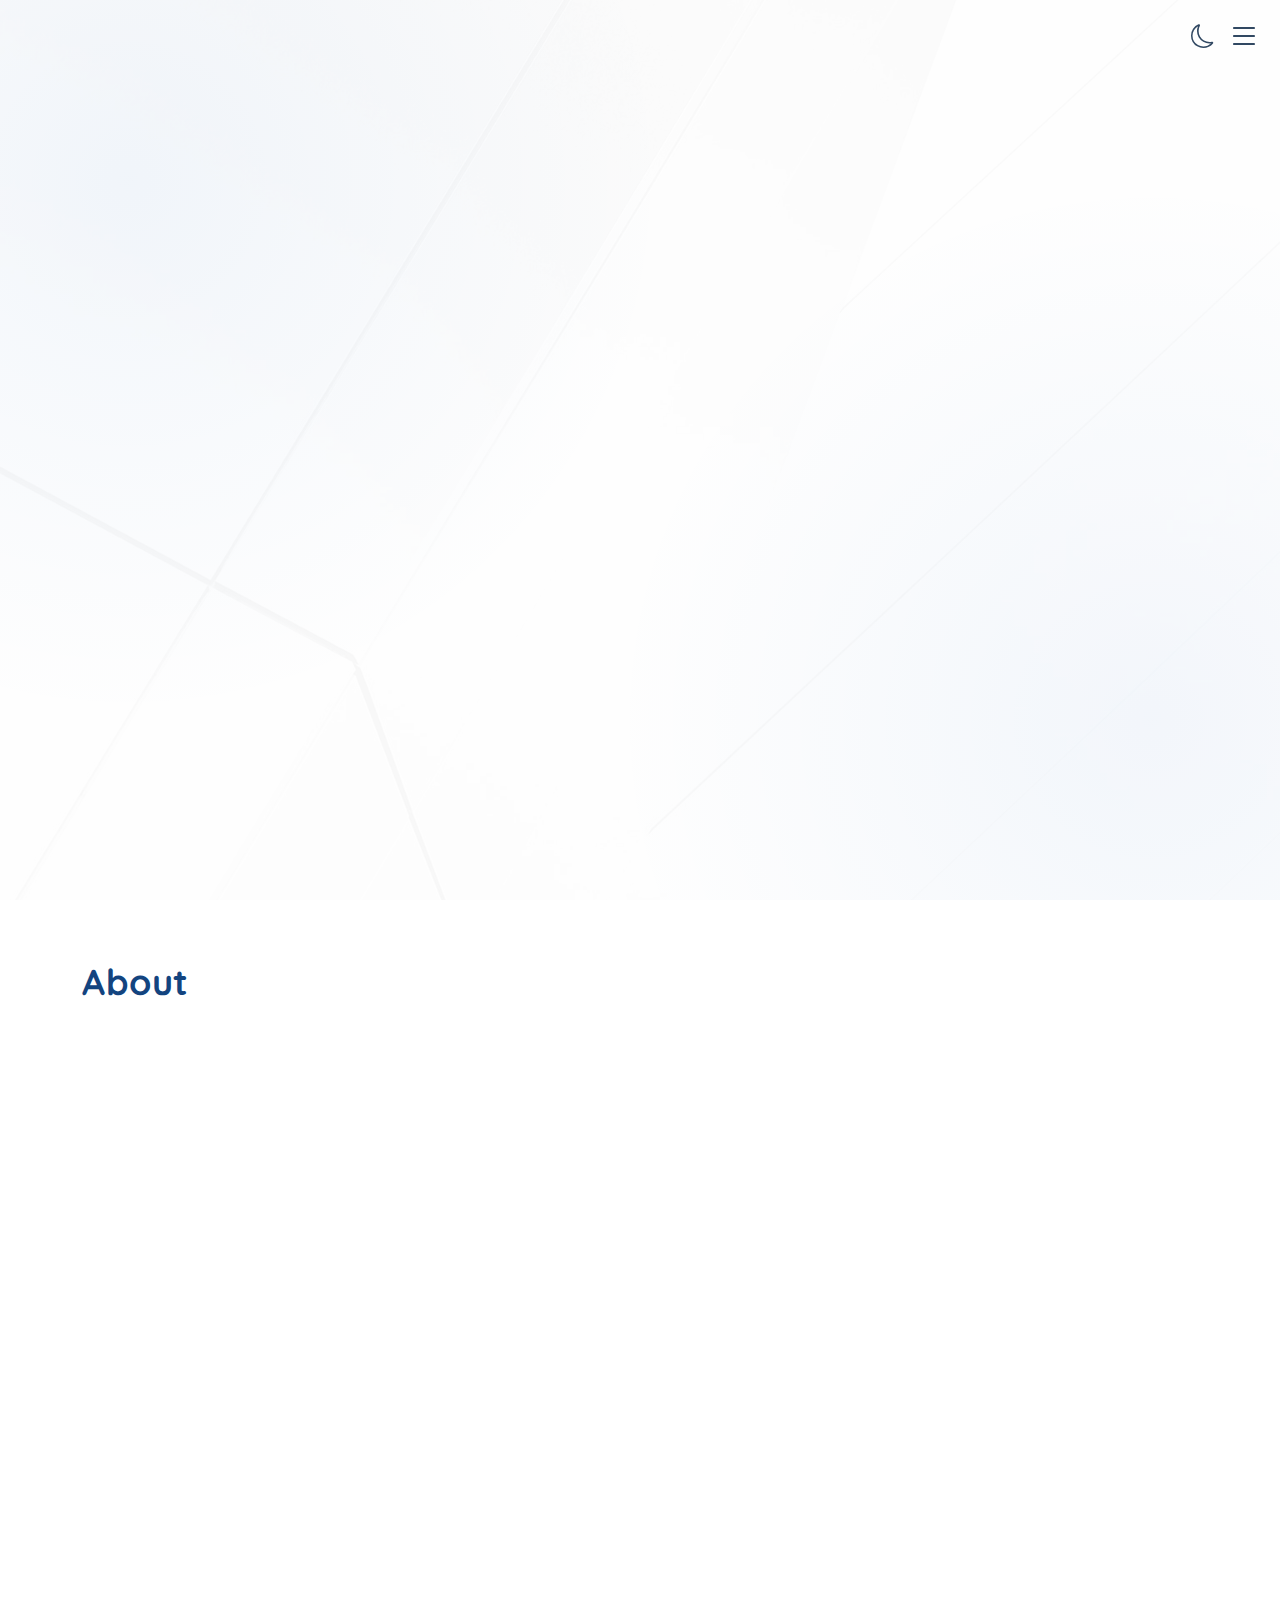
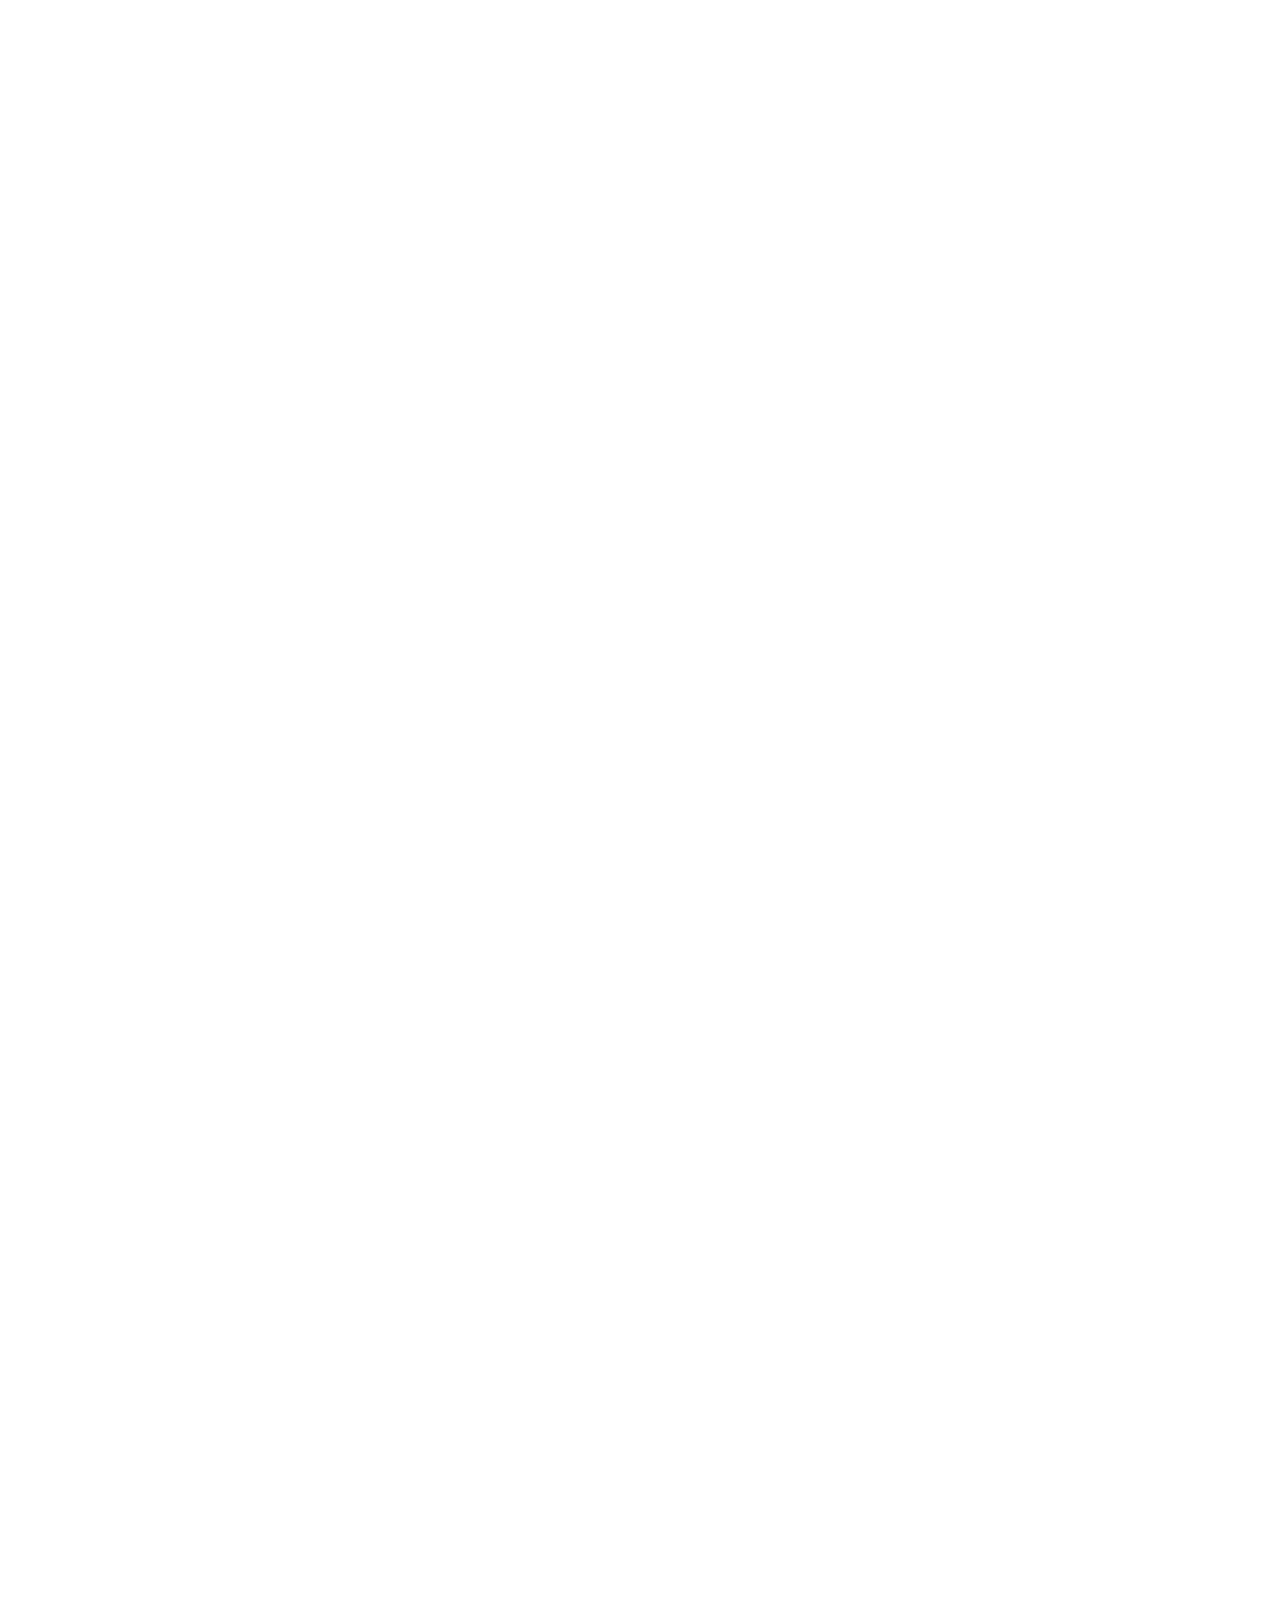
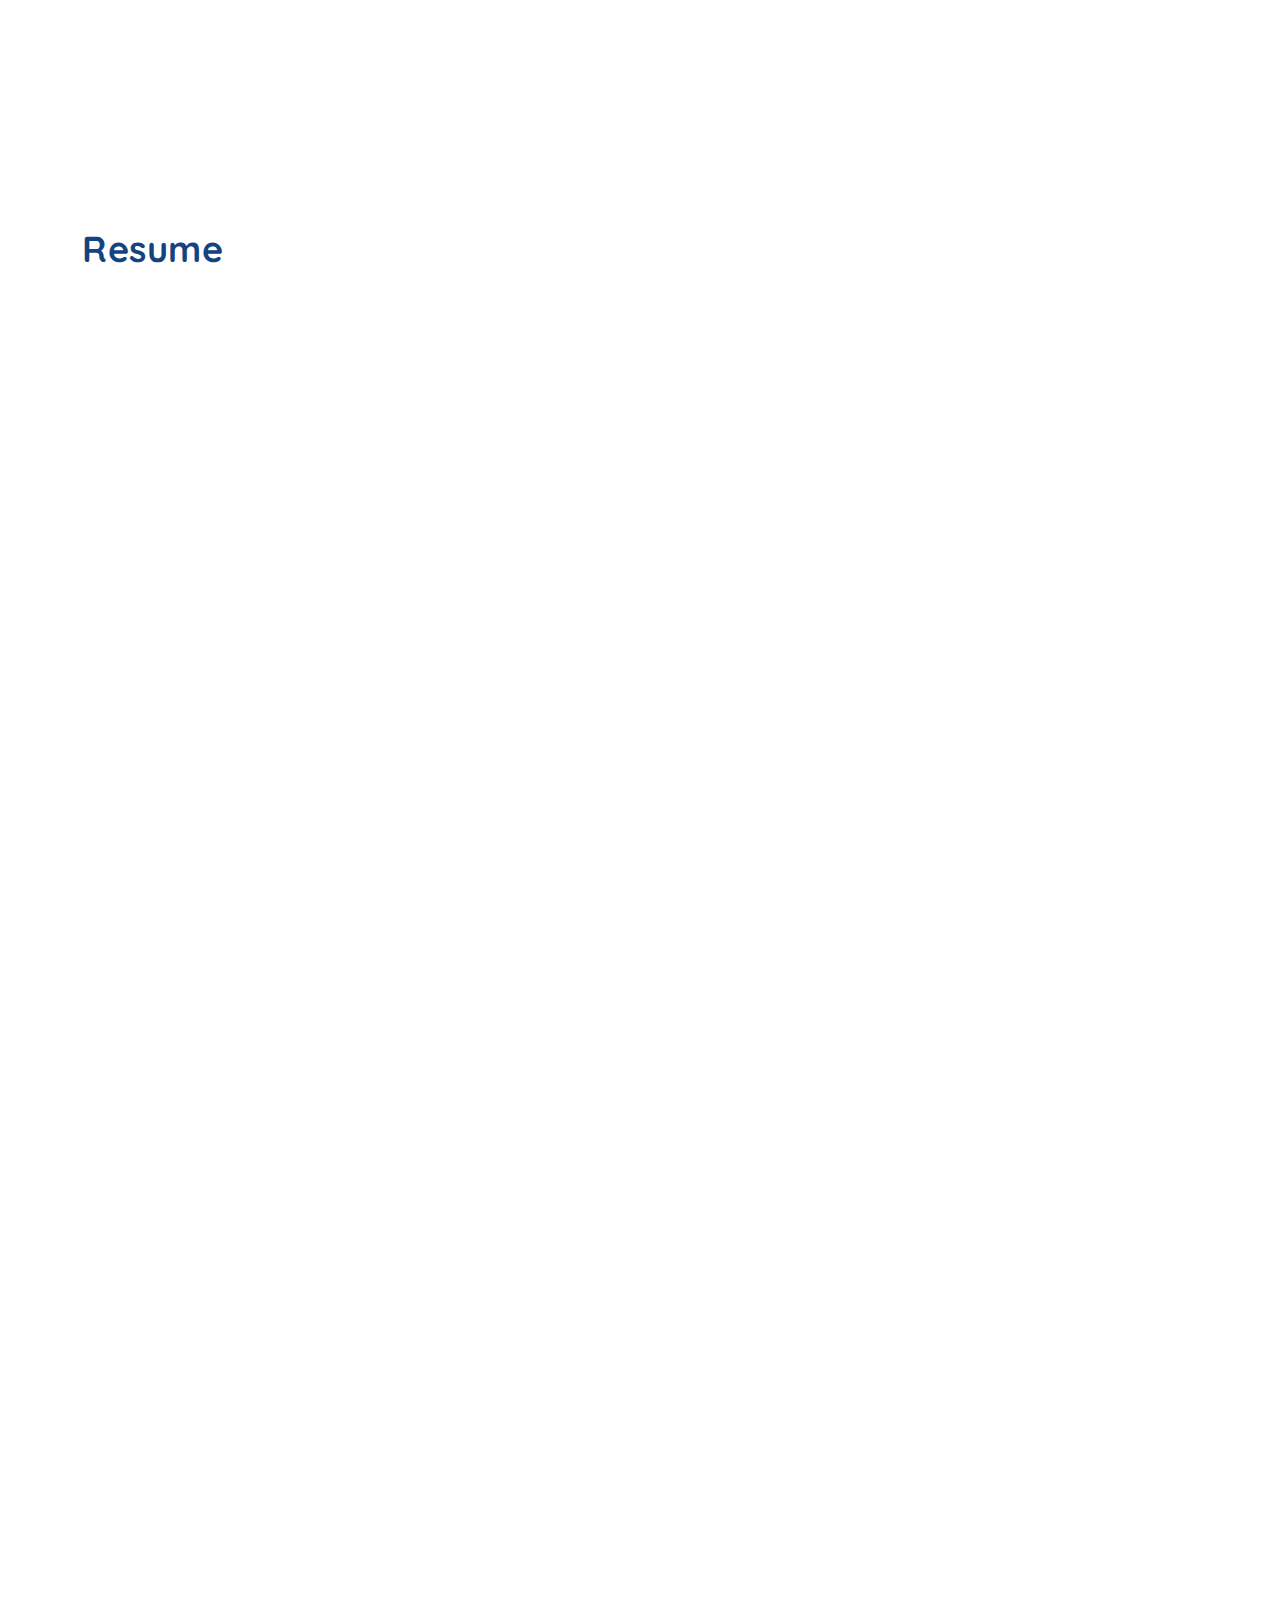
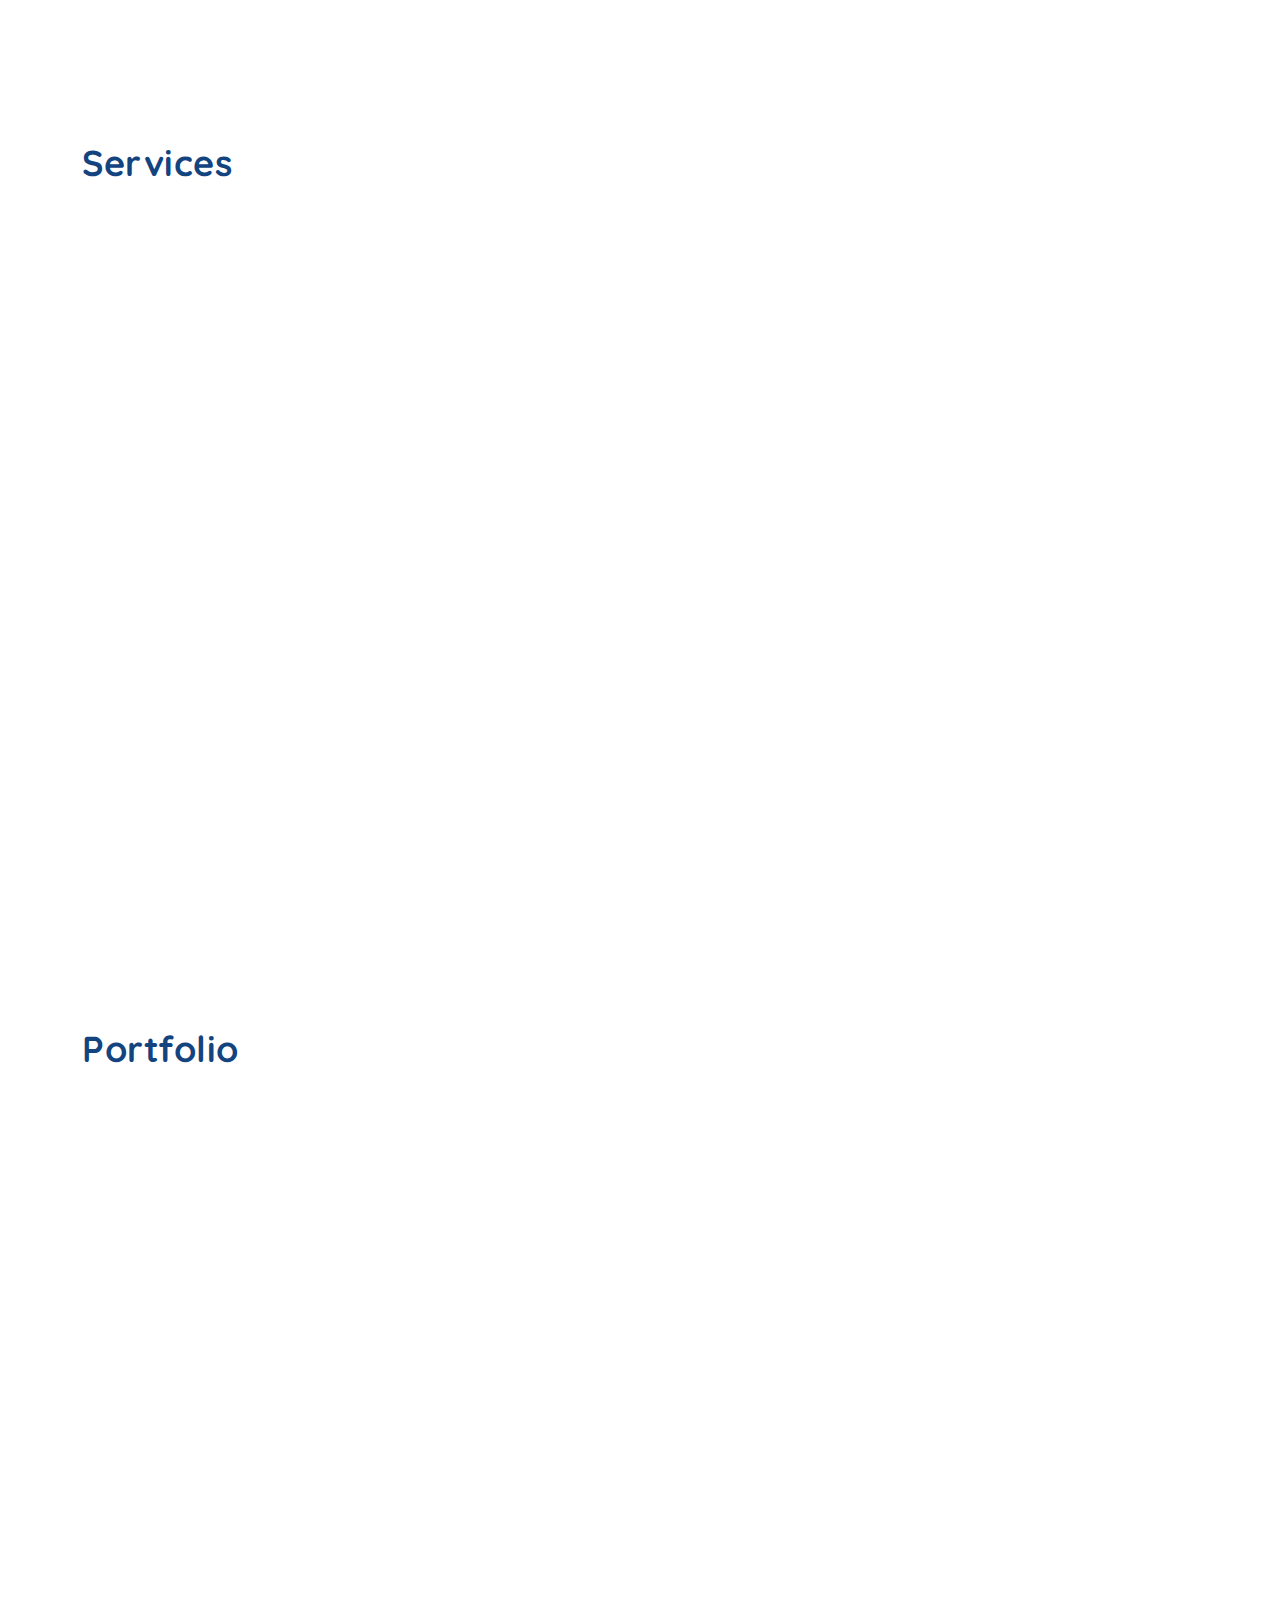
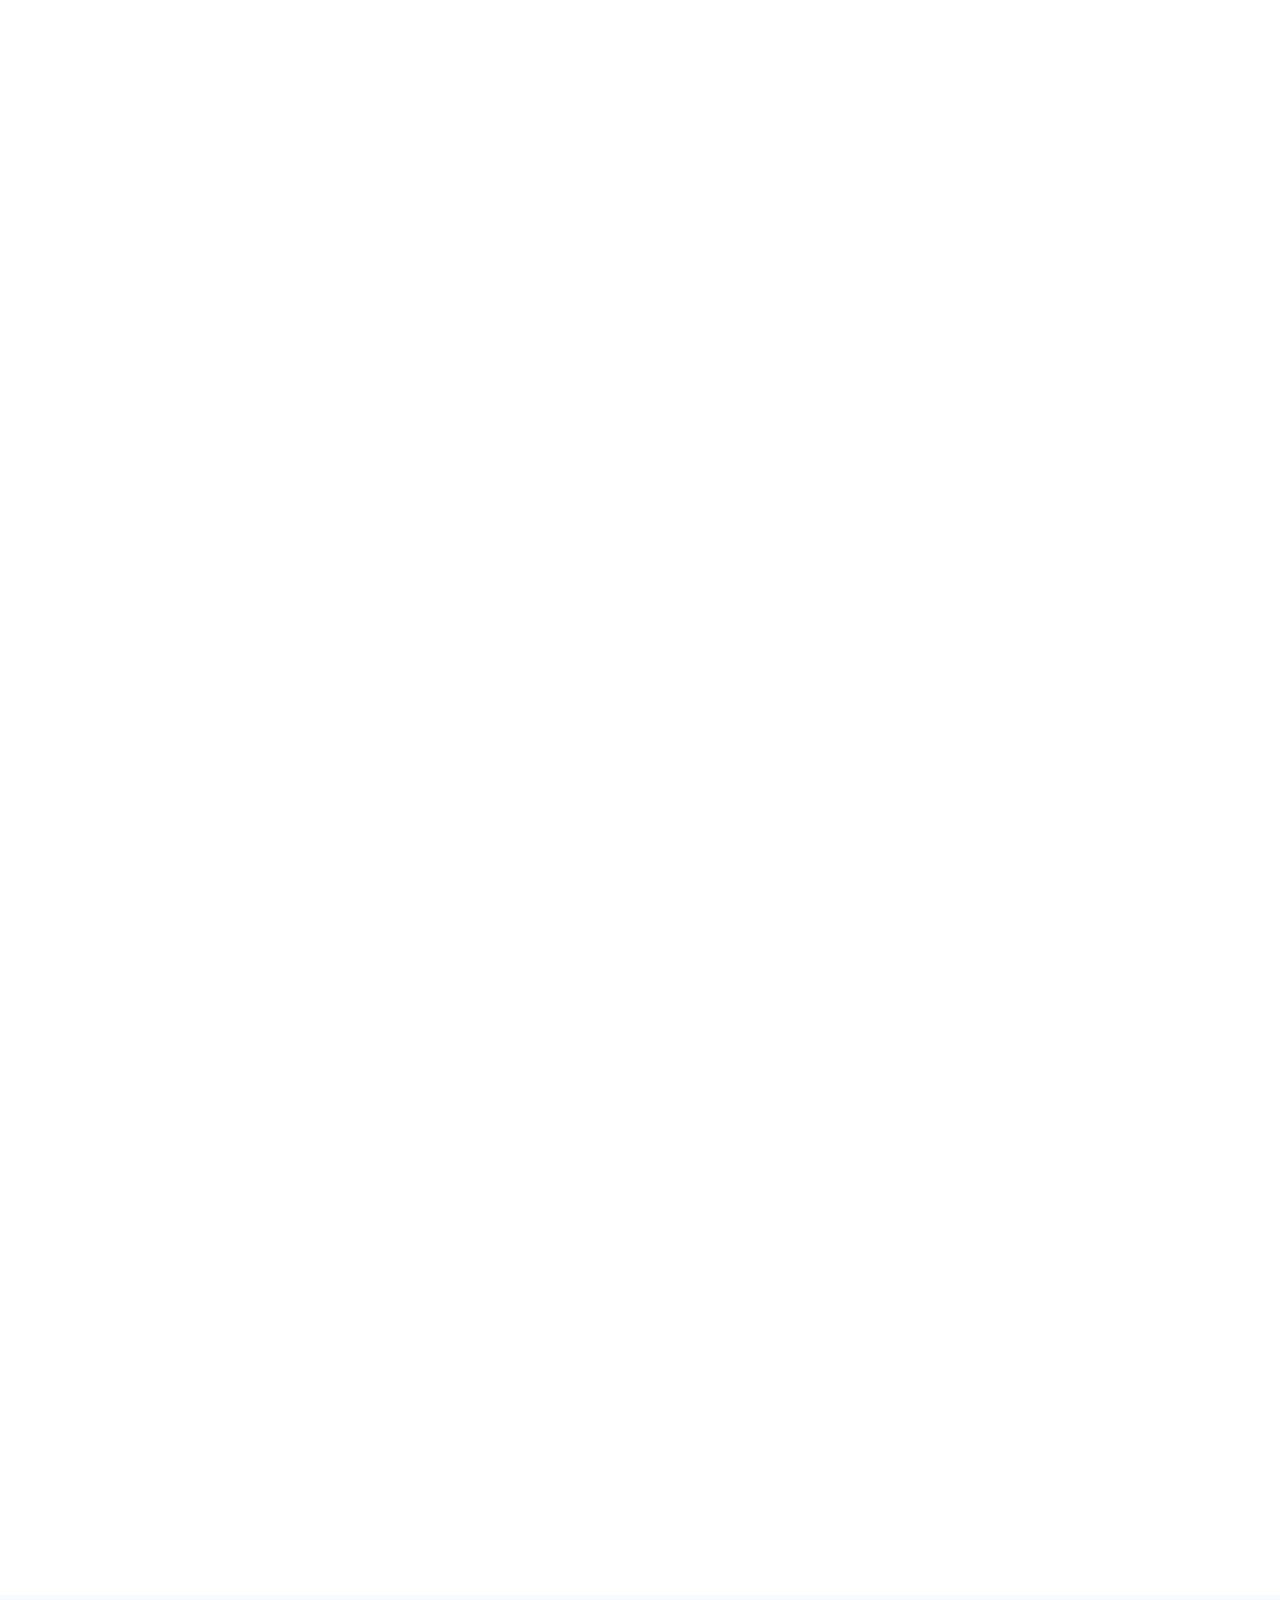
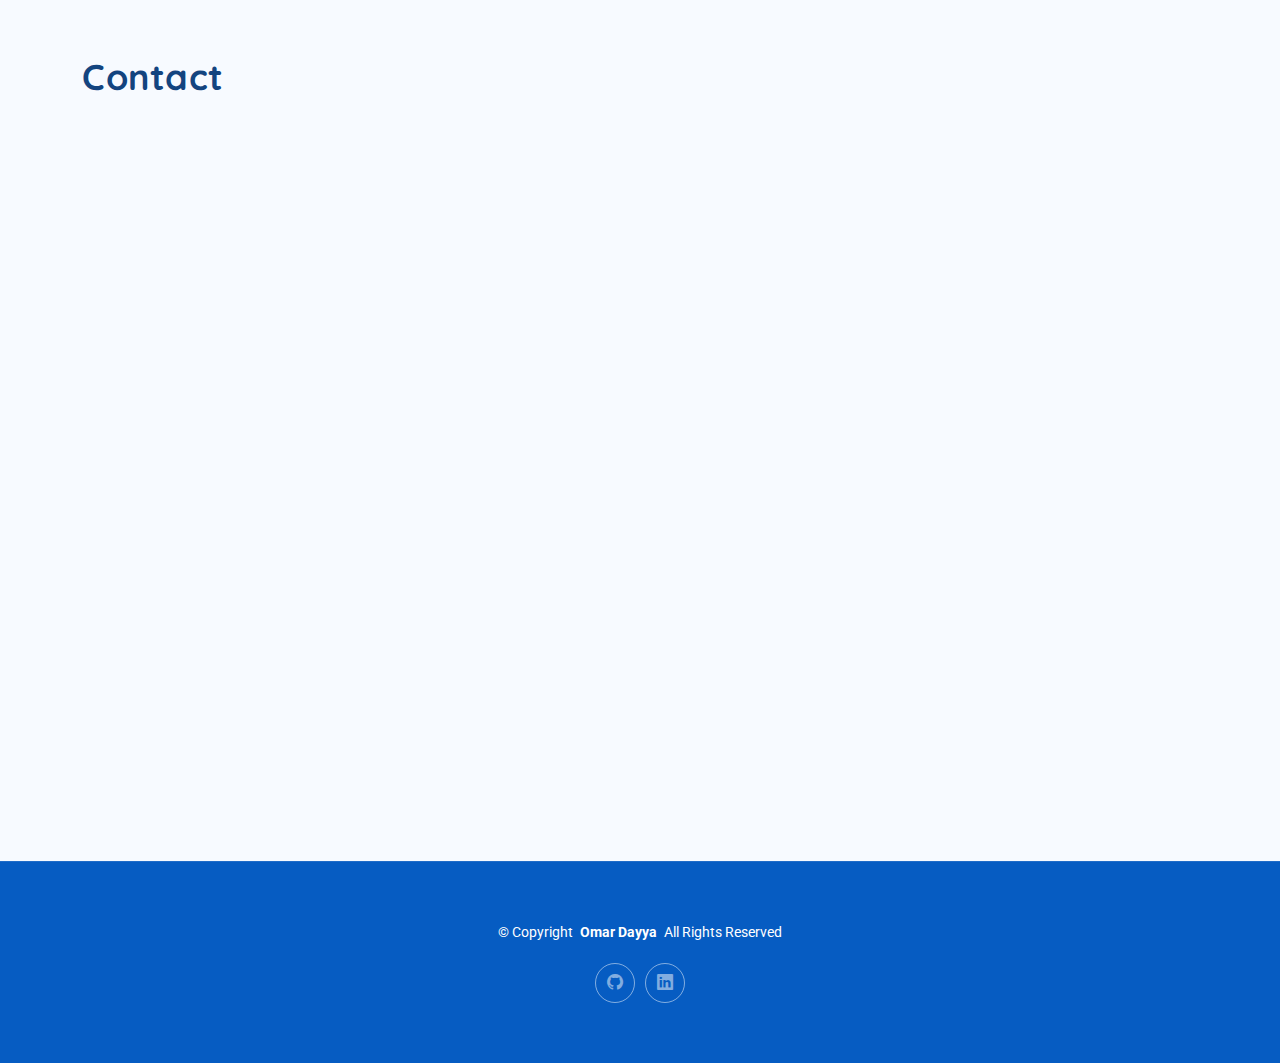
<file: index.html>
<!DOCTYPE html>
<html lang="en">
  <head>
    <meta charset="utf-8" />
    <meta content="width=device-width, initial-scale=1.0" name="viewport" />
    <title>Omar Dayya | Creative Web Developer & Designer</title>
    <meta name="description" content="Portfolio of Omar Dayya, a passionate Web Developer and Graphic Designer based in Germany, specializing in UI/UX design and full-stack development." />
    <meta name="keywords" content="Omar Dayya, Web Developer, Graphic Designer, UI/UX Design, Germany Portfolio, Full-Stack Developer" />

    <!-- Favicons -->
    <link href="assets/img/favicon.png" rel="icon" />
    <link href="assets/img/favicon-32x32.png" rel="apple-touch-icon" />
    <link href="assets/img/favicon-16x16.png" rel="apple-touch-icon" />

    <!-- Fonts -->
    <link href="https://fonts.googleapis.com" rel="preconnect" />
    <link href="https://fonts.gstatic.com" rel="preconnect" crossorigin />
    <link
      href="https://fonts.googleapis.com/css2?family=Roboto:ital,wght@0,100;0,300;0,400;0,500;0,700;0,900;1,100;1,300;1,400;1,500;1,700;1,900&family=Open+Sans:ital,wght@0,300;0,400;0,500;0,600;0,700;0,800;1,300;1,400;1,500;1,600;1,700;1,800&family=Quicksand:wght@300;400;500;600;700&display=swap"
      rel="stylesheet"
    />

    <!-- Vendor CSS Files -->
    <link
      href="assets/vendor/bootstrap/css/bootstrap.min.css"
      rel="stylesheet"
    />
    <link
      href="assets/vendor/bootstrap-icons/bootstrap-icons.css"
      rel="stylesheet"
    />
    <link href="assets/vendor/aos/aos.css" rel="stylesheet" />
    <link
      href="assets/vendor/glightbox/css/glightbox.min.css"
      rel="stylesheet"
    />
    <link href="assets/vendor/swiper/swiper-bundle.min.css" rel="stylesheet" />

    <!-- Main CSS File -->
    <link href="assets/css/main.css" rel="stylesheet" />
  </head>

  <body class="index-page">
    <header id="header" class="header d-flex align-items-center fixed-top">
      <div
        class="container-fluid position-relative d-flex align-items-center justify-content-between"
      >
        <a href="index.html" class="logo d-flex align-items-center">
          <!-- Uncomment the line below if you also wish to use an image logo -->
          <!-- <img src="assets/img/logo.webp" alt=""> -->
          <!-- Uncomment the line below if you also wish to use an text logo -->
          <!-- <h1 class="sitename">Style</h1>  -->
        </a>

        <nav id="navmenu" class="navmenu">
          <div class="profile-img">
            <img
              src="assets/img/profile/profile_optimized.jpg"
              alt=""
              class="img-fluid rounded-circle"
            />
          </div>

          <a
            href="index.html"
            class="logo d-flex align-items-center justify-content-center active"
          >
            <!-- Uncomment the line below if you also wish to use an image logo -->
            <!-- <img src="assets/img/logo.webp" alt=""> -->
            <h1 class="sitename">Omar Dayya</h1>
          </a>

          <div class="social-links text-center">
            <!-- <a href="" class="twitter"><i class="bi bi-twitter-x"></i></a>
          <a href="#" class="facebook"><i class="bi bi-facebook"></i></a> -->
            <!-- <a href="#" class="instagram"><i class="bi bi-instagram"></i></a> -->
            <a href="https://github.com/OGD97" class="google-plus" target="_blank" rel="noopener noreferrer"
              ><i class="bi bi-github"></i
            ></a>
            <a href="https://de.linkedin.com/in/omardayya" class="linkedin" target="_blank" rel="noopener noreferrer"
              ><i class="bi bi-linkedin"></i
            ></a>
          </div>

          <ul>
            <li><a href="#hero">Home</a></li>
            <li><a href="#about">About</a></li>
            <li><a href="#resume">Resume</a></li>
            <li><a href="#portfolio">Portfolio</a></li>
            <li><a href="#services">Services</a></li>
            <!-- <li class="dropdown"><a href="#"><span>Dropdown</span> <i class="bi bi-chevron-down toggle-dropdown"></i></a>
            <ul>
              <li><a href="#">Dropdown 1</a></li>
              <li class="dropdown"><a href="#"><span>Deep Dropdown</span> <i class="bi bi-chevron-down toggle-dropdown"></i></a>
                <ul>
                  <li><a href="#">Deep Dropdown 1</a></li>
                  <li><a href="#">Deep Dropdown 2</a></li>
                  <li><a href="#">Deep Dropdown 3</a></li>
                  <li><a href="#">Deep Dropdown 4</a></li>
                  <li><a href="#">Deep Dropdown 5</a></li>
                </ul>
              </li>
              <li><a href="#">Dropdown 2</a></li>
              <li><a href="#">Dropdown 3</a></li>
              <li><a href="#">Dropdown 4</a></li>
            </ul>
          </li> -->
            <li><a href="#contact">Contact</a></li>
          </ul>
          <i class="mobile-nav-toggle d-xl-none bi bi-list"></i>
        </nav>

        <button type="button" class="theme-toggle" id="theme-toggle" aria-label="Toggle theme">
          <i class="bi bi-moon"></i>
          <i class="bi bi-sun"></i>
        </button>
      </div>
    </header>

    <main class="main">
      <!-- Hero Section -->
      <section id="hero" class="hero section">
        <div class="container">
          <div class="row g-0 align-items-center">
            <div
              class="col-lg-6 hero-content"
              data-aos="fade-right"
              data-aos-delay="100"
            >
              <div class="content-wrapper">
                <div class="hero-tag" data-aos="fade-down" data-aos-delay="50">
                  <span class="status-dot"></span> Open to New Opportunities
                </div>
                <h1 class="hero-title">
                  Web
                  <span
                    class="typed"
                    data-typed-items="Developer, Designer, Freelancer, Engineer"
                  ></span>
                </h1>
                <p class="lead">
                  I build high-performance web applications and visually stunning digital experiences with a focus on UI/UX excellence and clean code.
                </p>

                <!-- <div class="hero-stats" data-aos="fade-up" data-aos-delay="200">
                  <div class="stat-item">
                    <span
                      class="purecounter"
                      data-purecounter-start="0"
                      data-purecounter-end="150"
                      data-purecounter-duration="2"
                      >0</span
                    >
                    <span class="stat-label">Projects Completed</span>
                  </div>
                  <div class="stat-item">
                    <span
                      class="purecounter"
                      data-purecounter-start="0"
                      data-purecounter-end="5"
                      data-purecounter-duration="2"
                      >0</span
                    >
                    <span class="stat-label">Years Experience</span>
                  </div>
                  <div class="stat-item">
                    <span
                      class="purecounter"
                      data-purecounter-start="0"
                      data-purecounter-end="98"
                      data-purecounter-duration="2"
                      >0</span
                    >
                    <span class="stat-label">Happy Clients</span>
                  </div>
                </div> -->

                <div
                  class="hero-actions"
                  data-aos="fade-up"
                  data-aos-delay="300"
                >
                  <a href="#portfolio" class="btn btn-primary"
                    ><span>View Portfolio</span> <i class="bi bi-arrow-right"></i
                  ></a>
                  <a
                    href="assets/docs/Omar-CV.zip"
                    class="btn btn-outline"
                    download
                    ><span>Get My CV</span> <i class="bi bi-download"></i
                  ></a>
                </div>

                <div
                  class="social-links"
                  data-aos="fade-up"
                  data-aos-delay="400"
                >
                  <!-- <a href="#"><i class="bi bi-twitter"></i></a> -->
                  <a href="https://de.linkedin.com/in/omardayya" target="_blank" rel="noopener noreferrer"
                    ><i class="bi bi-linkedin"></i
                  ></a>
                  <a href="https://github.com/OGD97" target="_blank" rel="noopener noreferrer"
                    ><i class="bi bi-github"></i
                  ></a>
                  <!-- <a href="#"><i class="bi bi-instagram"></i></a> -->
                </div>
              </div>
            </div>

            <div
              class="col-lg-6 hero-image"
              data-aos="fade-left"
              data-aos-delay="200"
            >
              <div class="image-container">
                <div class="floating-elements">
                  <div
                    class="floating-card card-1"
                    data-aos="zoom-in"
                    data-aos-delay="300"
                  >
                    <i class="bi bi-code-square"></i>
                    <span>Full-Stack Developer</span>
                  </div>
                  <div
                    class="floating-card card-2"
                    data-aos="zoom-in"
                    data-aos-delay="400"
                  >
                    <i class="bi bi-window-sidebar"></i>
                    <span>Modern UI/UX</span>
                  </div>
                  <div
                    class="floating-card card-3"
                    data-aos="zoom-in"
                    data-aos-delay="500"
                  >
                    <i class="bi bi-cpu"></i>
                    <span>Cloud Engineering</span>
                  </div>
                </div>
                <img
                  src="assets/img/profile/profile_optimized.jpg"
                  alt="Portfolio Hero"
                  class="img-fluid hero-main-image"
                />
                <div class="image-overlay"></div>
              </div>
            </div>
          </div>
        </div>
      </section>
      <!-- /Hero Section -->

      <!-- About Section -->
      <section id="about" class="about section">
        <!-- Section Title -->
        <div class="container section-title">
          <h2>About</h2>
        </div>
        <!-- End Section Title -->

        <div class="container" data-aos="fade-up" data-aos-delay="100">
          <div class="row align-items-center">
            <!-- Profile Image -->
            <div class="col-lg-5" data-aos="fade-right" data-aos-delay="200">
              <div class="profile-image-wrapper">
                <div class="profile-image">
                  <img
                    src="assets/img/profile/profile.webp"
                    alt="Profile Photo of Omar Dayya"
                    class="img-fluid"
                  />
                </div>
                <div class="signature-section">
                  <img
                    src="assets/img/misc/signature-2.webp"
                    alt="Omar Signature"
                    class="signature"
                  />
                  <p class="quote">
                    Designing creative, human-centered digital experiences.
                  </p>
                </div>
              </div>
            </div>
            <!-- End Profile Image -->

            <!-- About Content -->
            <div class="col-lg-7" data-aos="fade-left" data-aos-delay="300">
              <div class="about-content">
                <div class="intro">
                  <h2>Hi, I'm Omar — a Creative Web Developer & Designer</h2>
                  <p>
                    I'm <strong>Omar Dayya</strong>, a passionate
                    <strong>Web Developer</strong> and
                    <strong>Graphic Designer</strong> with a deep focus on
                    building functional and visually engaging digital
                    experiences. Based in <strong>Wiesbaden, Germany</strong>, I
                    combine creativity and technology to craft modern web
                    interfaces, branding solutions, and digital strategies that
                    leave an impact. <br /><br />
                    With a background in
                    <strong>Computer Engineering</strong> (Çankaya University,
                    Ankara), I’ve developed expertise across front-end
                    development, UI/UX design, and modern DevOps tools. My
                    technical stack includes
                    <strong
                      >HTML, CSS, JavaScript, React.js, Vue.js, Flutter,</strong
                    >
                    and <strong>Node.js</strong>, alongside design proficiency
                    in <strong>Adobe Creative Suite</strong> and
                    <strong>Figma</strong>. <br /><br />
                    Over the years, I’ve collaborated on projects ranging from
                    creative printing and branding to full-stack web
                    applications and mobile app development. My goal is to
                    bridge design and technology — delivering elegant,
                    efficient, and human-focused digital products.
                  </p>
                </div>

                <!-- Core Skills -->
                <div class="skills-grid">
                  <div
                    class="skill-item"
                    data-aos="zoom-in"
                    data-aos-delay="400"
                  >
                    <div class="skill-icon">
                      <i class="bi bi-palette"></i>
                    </div>
                    <h4>UI/UX & Graphic Design</h4>
                  </div>
                  <div
                    class="skill-item"
                    data-aos="zoom-in"
                    data-aos-delay="450"
                  >
                    <div class="skill-icon">
                      <i class="bi bi-code-slash"></i>
                    </div>
                    <h4>Front-End & Web Development</h4>
                  </div>
                  <div
                    class="skill-item"
                    data-aos="zoom-in"
                    data-aos-delay="500"
                  >
                    <div class="skill-icon">
                      <i class="bi bi-cloud-arrow-up"></i>
                    </div>
                    <h4>Cloud & DevOps</h4>
                  </div>
                </div>

                <!-- Journey Timeline -->
                <div
                  class="journey-timeline"
                  data-aos="fade-up"
                  data-aos-delay="300"
                >
                  <div class="timeline-item">
                    <div class="year">2018</div>
                    <div class="description">
                      Internship as <strong>Cyber Security Analyst</strong> at
                      Karayolları Genel Müdürlüğü, focusing on secure system
                      design and risk assessment.
                    </div>
                  </div>
                  <div class="timeline-item">
                    <div class="year">2019</div>
                    <div class="description">
                      Completed
                      <strong>Full-Stack Development Internship</strong> at
                      Rakun AR-GE, developing IoT and data visualization
                      systems.
                    </div>
                  </div>
                  <div class="timeline-item">
                    <div class="year">2021</div>
                    <div class="description">
                      Graduated with a
                      <strong>B.Sc. in Computer Engineering</strong> from
                      Çankaya University, Ankara, Türkiye.
                    </div>
                  </div>
                  <div class="timeline-item">
                    <div class="year">2021 – 2025</div>
                    <div class="description">
                      Working with
                      <strong>Al-Waraqiah Printing Press</strong> as a
                      <strong
                        >Web Developer, Graphic Designer, and Marketing
                        Specialist</strong
                      >
                      — leading creative and digital transformation projects.
                    </div>
                  </div>
                  <div class="timeline-item">
                    <div class="year">2023 – Present</div>
                    <div class="description">
                      Continuing professional growth in
                      <strong>Web Development and Digital Innovation</strong> in
                      Germany, collaborating with international clients and
                      teams.
                    </div>
                  </div>
                </div>

                <!-- CTA Section -->
                <div
                  class="cta-section"
                  data-aos="fade-up"
                  data-aos-delay="400"
                >
                  <div class="fun-fact">
                    <span class="emoji">☕</span>
                    <span class="text"
                      >Coffee-fueled developer based in Germany</span
                    >
                  </div>
                  <div class="action-buttons">
                    <a href="#portfolio" class="btn btn-primary"
                      >View My Work</a
                    >
                    <a
                      href="assets/docs/Omar-CV.zip"
                      class="btn btn-outline"
                      download
                    >
                      Download Resume
                    </a>
                  </div>
                </div>
              </div>
            </div>
            <!-- End About Content -->
          </div>
        </div>
      </section>
      <!-- /About Section -->

      <!-- Skills Section -->
      <section id="skills" class="skills section">
        <div class="container" data-aos="fade-up" data-aos-delay="100">
          <div class="row">
            <div class="col-lg-8">
              <div class="skills-grid">
                <div class="row g-4">
                  <!-- Frontend Development -->
                  <div
                    class="col-md-6"
                    data-aos="flip-left"
                    data-aos-delay="200"
                  >
                    <div class="skill-card">
                      <div class="skill-header">
                        <i class="bi bi-code-slash"></i>
                        <h3>Frontend Development</h3>
                      </div>
                      <div class="skills-animation">
                        <div class="skill-item">
                          <div class="skill-info">
                            <span class="skill-name"
                              >HTML / CSS / TailwindCSS</span
                            >
                            <span class="skill-percentage">95%</span>
                          </div>
                          <div class="skill-bar progress">
                            <div
                              class="progress-bar"
                              role="progressbar"
                              aria-valuenow="95"
                              aria-valuemin="0"
                              aria-valuemax="100"
                            ></div>
                          </div>
                        </div>
                        <div class="skill-item">
                          <div class="skill-info">
                            <span class="skill-name">JavaScript (ES6+)</span>
                            <span class="skill-percentage">90%</span>
                          </div>
                          <div class="skill-bar progress">
                            <div
                              class="progress-bar"
                              role="progressbar"
                              aria-valuenow="90"
                              aria-valuemin="0"
                              aria-valuemax="100"
                            ></div>
                          </div>
                        </div>
                        <div class="skill-item">
                          <div class="skill-info">
                            <span class="skill-name">React.js / Vue.js</span>
                            <span class="skill-percentage">85%</span>
                          </div>
                          <div class="skill-bar progress">
                            <div
                              class="progress-bar"
                              role="progressbar"
                              aria-valuenow="85"
                              aria-valuemin="0"
                              aria-valuemax="100"
                            ></div>
                          </div>
                        </div>
                      </div>
                    </div>
                  </div>
                  <!-- End Frontend -->

                  <!-- Backend & Databases -->
                  <div
                    class="col-md-6"
                    data-aos="flip-left"
                    data-aos-delay="300"
                  >
                    <div class="skill-card">
                      <div class="skill-header">
                        <i class="bi bi-server"></i>
                        <h3>Backend & Databases</h3>
                      </div>
                      <div class="skills-animation">
                        <div class="skill-item">
                          <div class="skill-info">
                            <span class="skill-name">Node.js / Express</span>
                            <span class="skill-percentage">80%</span>
                          </div>
                          <div class="skill-bar progress">
                            <div
                              class="progress-bar"
                              role="progressbar"
                              aria-valuenow="80"
                              aria-valuemin="0"
                              aria-valuemax="100"
                            ></div>
                          </div>
                        </div>
                        <div class="skill-item">
                          <div class="skill-info">
                            <span class="skill-name"
                              >MySQL / Firebase / Appwrite</span
                            >
                            <span class="skill-percentage">78%</span>
                          </div>
                          <div class="skill-bar progress">
                            <div
                              class="progress-bar"
                              role="progressbar"
                              aria-valuenow="78"
                              aria-valuemin="0"
                              aria-valuemax="100"
                            ></div>
                          </div>
                        </div>
                        <div class="skill-item">
                          <div class="skill-info">
                            <span class="skill-name"
                              >API Integration / JSON</span
                            >
                            <span class="skill-percentage">82%</span>
                          </div>
                          <div class="skill-bar progress">
                            <div
                              class="progress-bar"
                              role="progressbar"
                              aria-valuenow="82"
                              aria-valuemin="0"
                              aria-valuemax="100"
                            ></div>
                          </div>
                        </div>
                      </div>
                    </div>
                  </div>
                  <!-- End Backend -->

                  <!-- Design & Tools -->
                  <div
                    class="col-md-6"
                    data-aos="flip-left"
                    data-aos-delay="400"
                  >
                    <div class="skill-card">
                      <div class="skill-header">
                        <i class="bi bi-palette"></i>
                        <h3>Design & Creative Tools</h3>
                      </div>
                      <div class="skills-animation">
                        <div class="skill-item">
                          <div class="skill-info">
                            <span class="skill-name">Figma / Adobe XD</span>
                            <span class="skill-percentage">90%</span>
                          </div>
                          <div class="skill-bar progress">
                            <div
                              class="progress-bar"
                              role="progressbar"
                              aria-valuenow="90"
                              aria-valuemin="0"
                              aria-valuemax="100"
                            ></div>
                          </div>
                        </div>
                        <div class="skill-item">
                          <div class="skill-info">
                            <span class="skill-name"
                              >Photoshop / Illustrator</span
                            >
                            <span class="skill-percentage">85%</span>
                          </div>
                          <div class="skill-bar progress">
                            <div
                              class="progress-bar"
                              role="progressbar"
                              aria-valuenow="85"
                              aria-valuemin="0"
                              aria-valuemax="100"
                            ></div>
                          </div>
                        </div>
                        <div class="skill-item">
                          <div class="skill-info">
                            <span class="skill-name"
                              >InDesign / After Effects</span
                            >
                            <span class="skill-percentage">70%</span>
                          </div>
                          <div class="skill-bar progress">
                            <div
                              class="progress-bar"
                              role="progressbar"
                              aria-valuenow="70"
                              aria-valuemin="0"
                              aria-valuemax="100"
                            ></div>
                          </div>
                        </div>
                      </div>
                    </div>
                  </div>
                  <!-- End Design -->

                  <!-- Cloud & DevOps -->
                  <div
                    class="col-md-6"
                    data-aos="flip-left"
                    data-aos-delay="500"
                  >
                    <div class="skill-card">
                      <div class="skill-header">
                        <i class="bi bi-cloud"></i>
                        <h3>Cloud & DevOps</h3>
                      </div>
                      <div class="skills-animation">
                        <div class="skill-item">
                          <div class="skill-info">
                            <span class="skill-name">Docker / Kubernetes</span>
                            <span class="skill-percentage">78%</span>
                          </div>
                          <div class="skill-bar progress">
                            <div
                              class="progress-bar"
                              role="progressbar"
                              aria-valuenow="78"
                              aria-valuemin="0"
                              aria-valuemax="100"
                            ></div>
                          </div>
                        </div>
                        <div class="skill-item">
                          <div class="skill-info">
                            <span class="skill-name">Jenkins / CI/CD</span>
                            <span class="skill-percentage">75%</span>
                          </div>
                          <div class="skill-bar progress">
                            <div
                              class="progress-bar"
                              role="progressbar"
                              aria-valuenow="75"
                              aria-valuemin="0"
                              aria-valuemax="100"
                            ></div>
                          </div>
                        </div>
                        <div class="skill-item">
                          <div class="skill-info">
                            <span class="skill-name">AWS / Git / GitHub</span>
                            <span class="skill-percentage">88%</span>
                          </div>
                          <div class="skill-bar progress">
                            <div
                              class="progress-bar"
                              role="progressbar"
                              aria-valuenow="88"
                              aria-valuemin="0"
                              aria-valuemax="100"
                            ></div>
                          </div>
                        </div>
                      </div>
                    </div>
                  </div>
                  <!-- End DevOps -->
                </div>
              </div>
            </div>

            <!-- Skills Summary -->
            <div class="col-lg-4">
              <div
                class="skills-summary"
                data-aos="fade-left"
                data-aos-delay="200"
              >
                <h3>Professional Expertise</h3>
                <p>
                  Blending creative design and engineering precision to craft
                  functional, secure, and user-focused digital solutions.
                  Skilled in front-end, full-stack, and DevOps environments with
                  a strong eye for design.
                </p>

                <div class="summary-stats">
                  <div
                    class="stat-item"
                    data-aos="zoom-in"
                    data-aos-delay="300"
                  >
                    <div class="stat-circle">
                      <i class="bi bi-trophy"></i>
                    </div>
                    <div class="stat-info">
                      <span class="stat-number">5+</span>
                      <span class="stat-label">Years Experience</span>
                    </div>
                  </div>

                  <div
                    class="stat-item"
                    data-aos="zoom-in"
                    data-aos-delay="400"
                  >
                    <div class="stat-circle">
                      <i class="bi bi-diagram-3"></i>
                    </div>
                    <div class="stat-info">
                      <span class="stat-number">50+</span>
                      <span class="stat-label">Projects Completed</span>
                    </div>
                  </div>

                  <div
                    class="stat-item"
                    data-aos="zoom-in"
                    data-aos-delay="500"
                  >
                    <div class="stat-circle">
                      <i class="bi bi-people"></i>
                    </div>
                    <div class="stat-info">
                      <span class="stat-number">30+</span>
                      <span class="stat-label">Happy Clients</span>
                    </div>
                  </div>
                </div>

                <div
                  class="skills-badges"
                  data-aos="fade-up"
                  data-aos-delay="600"
                >
                  <h4>Certifications</h4>
                  <div class="badge-list">
                    <div class="skill-badge">IBM Cybersecurity</div>
                    <div class="skill-badge">AWS Cloud Monitoring</div>
                    <div class="skill-badge">Teknofest 2021 Finalist</div>
                    <div class="skill-badge">UI/UX Design (Figma)</div>
                  </div>
                </div>
              </div>
            </div>
            <!-- End Summary -->
          </div>
        </div>
      </section>
      <!-- /Skills Section -->

      <!-- Resume Section -->
      <section id="resume" class="resume section">
        <!-- Section Title -->
        <div class="container section-title">
          <h2>Resume</h2>
          <!-- <p>
            Creative Web Developer & Graphic Designer passionate about
            technology, design, and innovation.
          </p> -->
        </div>
        <!-- End Section Title -->

        <div class="container" data-aos="fade-up" data-aos-delay="100">
          <div class="row">
            <!-- Experience -->
            <div class="col-lg-6" data-aos="fade-right" data-aos-delay="200">
              <div class="experience-section">
                <div class="section-header">
                  <h2>
                    <i class="bi bi-briefcase"></i> Professional Experience
                  </h2>
                  <!-- <p class="section-subtitle">
                    Combining creativity, technical expertise, and hands-on
                    project management to deliver engaging user experiences.
                  </p> -->
                </div>

                <div class="experience-cards">
                  <!-- Al Waraqiah -->
                  <div
                    class="experience-card"
                    data-aos="zoom-in"
                    data-aos-delay="300"
                  >
                    <div class="card-header">
                      <div class="role-info">
                        <h3>
                          Web Developer, Graphic Designer & Marketing Specialist
                        </h3>
                        <h4>Al Waraqiah Printing Press (Remote/Freelance)</h4>
                      </div>
                      <span class="duration">2021 – 2025</span>
                    </div>
                    <div class="card-body">
                      <ul class="achievements">
                        <li>
                          Designed marketing materials including brochures,
                          business cards, logos, and animations aligned with
                          brand identity.
                        </li>
                        <li>
                          Led projects with advanced printing techniques
                          (die-cutting, embossing, foiling) while maintaining
                          top quality and efficiency.
                        </li>
                        <li>
                          Optimized digital strategy and workflows, increasing
                          client engagement by 22% (2023–2024).
                        </li>
                        <li>
                          Prepared precise print-ready files and managed offset
                          printing workflows from montage to plate preparation.
                        </li>
                      </ul>
                      <p>
                        <strong>Technologies:</strong> Adobe Creative Suite,
                        Notion, Microsoft Office, Social Media Platforms
                      </p>
                    </div>
                  </div>

                  <!-- Rakun AR-GE -->
                  <div
                    class="experience-card"
                    data-aos="zoom-in"
                    data-aos-delay="400"
                  >
                    <div class="card-header">
                      <div class="role-info">
                        <h3>Full-Stack Developer (Intern)</h3>
                        <h4>Rakun AR-GE (R&D)</h4>
                      </div>
                      <span class="duration">July 2019 – August 2019</span>
                    </div>
                    <div class="card-body">
                      <ul class="achievements">
                        <li>
                          Integrated sensors and modules into Arduino boards for
                          telemetry data collection.
                        </li>
                        <li>
                          Developed a communication framework using ESP32 and
                          Apache for real-time data transmission.
                        </li>
                        <li>
                          Built a responsive web dashboard for telemetry
                          visualization with Chart.js.
                        </li>
                      </ul>
                      <p>
                        <strong>Technologies:</strong> Arduino, ESP32, HTML,
                        CSS, JS, PHP, Apache, jQuery, JSON, Chart.js
                      </p>
                    </div>
                  </div>

                  <!-- Karayolları Genel Müdürlüğü -->
                  <div
                    class="experience-card"
                    data-aos="zoom-in"
                    data-aos-delay="500"
                  >
                    <div class="card-header">
                      <div class="role-info">
                        <h3>Cyber Security Analyst (Intern)</h3>
                        <h4>
                          Karayolları Genel Müdürlüğü (General Directorate of
                          Highways)
                        </h4>
                      </div>
                      <span class="duration">August 2018 – September 2018</span>
                    </div>
                    <div class="card-body">
                      <ul class="achievements">
                        <li>
                          Developed a secure user management system to
                          strengthen data and network protection.
                        </li>
                        <li>
                          Applied cyber defense principles such as vulnerability
                          management, risk assessment, and attack mitigation.
                        </li>
                        <li>
                          Used Palo Alto Networks and Trend Micro Cloud tools
                          for enhanced security monitoring.
                        </li>
                      </ul>
                      <p>
                        <strong>Technologies:</strong> Kali Linux, Ethical
                        Hacking, C#, Microsoft SQL, Security Engineering
                      </p>
                    </div>
                  </div>
                </div>
              </div>
            </div>

            <!-- Education -->
            <div class="col-lg-6" data-aos="fade-left" data-aos-delay="200">
              <div class="education-section">
                <div class="section-header">
                  <h2><i class="bi bi-mortarboard"></i> Education</h2>
                  <!-- <p class="section-subtitle">
                    Strong foundation in Computer Engineering and modern web
                    development technologies.
                  </p> -->
                </div>

                <div class="education-timeline">
                  <div class="timeline-track"></div>

                  <div
                    class="education-item"
                    data-aos="slide-up"
                    data-aos-delay="300"
                  >
                    <div class="timeline-marker"></div>
                    <div class="education-content">
                      <div class="degree-header">
                        <h3>B.Sc. in Computer Engineering</h3>
                        <span class="year">Completed in 2021</span>
                      </div>
                      <h4 class="institution">
                        Çankaya University, Ankara, Turkey
                      </h4>
                    </div>
                  </div>

                  <div
                    class="education-item"
                    data-aos="slide-up"
                    data-aos-delay="400"
                  >
                    <div class="timeline-marker"></div>
                    <div class="education-content">
                      <div class="degree-header">
                        <h3>
                          Certificate in AWS Cloud Monitoring & IBM
                          Cybersecurity
                        </h3>
                        <span class="year">2022 – 2023</span>
                      </div>
                      <h4 class="institution">Coursera (IBM / AWS)</h4>
                    </div>
                  </div>
                </div>

                <!-- Languages -->
                <section class="section-header">
                  <div
                    class="col-lg-12"
                    data-aos="fade-up"
                    data-aos-delay="500"
                  >
                    <div class="section-header">
                      <h2><i class="bi bi-translate"></i> Languages</h2>

                      <ul class="languages-list">
                        <li>Arabic – Native</li>
                        <li>English – Fluent (C2)</li>
                        <li>Turkish – Fluent (C2)</li>
                        <li>
                          German – Intermediate (B1,
                          <i>B2 In Progress</i>)
                        </li>
                      </ul>
                    </div>
                  </div>
                </section>

                <!-- Languages END -->
              </div>
            </div>
          </div>
        </div>
      </section>
      <!-- /Resume Section -->

      <!-- /Resume Section -->

      <!-- Services Section -->
      <section id="services" class="services section">
        <!-- Section Title -->
        <div class="container section-title">
          <h2>Services</h2>
          <!-- <p>
            Offering professional web development, creative design, and digital
            innovation services — combining technology and creativity to deliver
            impactful solutions.
          </p> -->
        </div>
        <!-- End Section Title -->

        <div class="container" data-aos="fade-up" data-aos-delay="100">
          <div class="row g-4">
            <!-- Web Development -->
            <div
              class="col-lg-4 col-md-6"
              data-aos="fade-up"
              data-aos-delay="100"
            >
              <div class="service-item">
                <div class="icon">
                  <i class="bi bi-code-slash"></i>
                </div>
                <h3>Web Development</h3>
                <p>
                  Building modern, responsive, and scalable websites using HTML,
                  CSS, JavaScript and React.js — ensuring performance and
                  user-centric design.
                </p>
                <div class="card-links">
                  <!-- <a href="#projects" class="link-item">
                    View Projects
                    <i class="bi bi-arrow-right"></i>
                  </a> -->
                </div>
              </div>
            </div>
            <!-- End Service Item -->

            <!-- UI/UX & Graphic Design -->
            <div
              class="col-lg-4 col-md-6"
              data-aos="fade-up"
              data-aos-delay="200"
            >
              <div class="service-item">
                <div class="icon">
                  <i class="bi bi-brush"></i>
                </div>
                <h3>UI/UX & Graphic Design</h3>
                <p>
                  Crafting seamless user interfaces and creative brand visuals
                  using Figma, Adobe Creative Suite, and modern design systems —
                  from concept to execution.
                </p>
                <!-- <div class="card-links">
                  <a href="#portfolio" class="link-item">
                    View Designs
                    <i class="bi bi-arrow-right"></i>
                  </a>
                </div> -->
              </div>
            </div>
            <!-- End Service Item -->

            <!-- Mobile App Development -->
            <div
              class="col-lg-4 col-md-6"
              data-aos="fade-up"
              data-aos-delay="300"
            >
              <div class="service-item">
                <div class="icon">
                  <i class="bi bi-phone"></i>
                </div>
                <h3>Mobile App Development</h3>
                <p>
                  Developing cross-platform mobile applications with Flutter and
                  React Native — integrating real-time databases like Firebase
                  and Appwrite.
                </p>
                <!-- <div class="card-links">
                  <a href="#projects" class="link-item">
                    See Work
                    <i class="bi bi-arrow-right"></i>
                  </a>
                </div> -->
              </div>
            </div>
            <!-- End Service Item -->

            <!-- Cybersecurity Solutions -->
            <div
              class="col-lg-4 col-md-6"
              data-aos="fade-up"
              data-aos-delay="100"
            >
              <div class="service-item">
                <div class="icon">
                  <i class="bi bi-shield-lock"></i>
                </div>
                <h3>Cybersecurity Solutions</h3>
                <p>
                  Strengthening systems with ethical hacking, risk assessment,
                  and secure user management — ensuring data protection and
                  network reliability.
                </p>
                <!-- <div class="card-links">
                  <a href="#resume" class="link-item">
                    Learn More
                    <i class="bi bi-arrow-right"></i>
                  </a>
                </div> -->
              </div>
            </div>
            <!-- End Service Item -->

            <!-- Cloud & DevOps -->
            <div
              class="col-lg-4 col-md-6"
              data-aos="fade-up"
              data-aos-delay="200"
            >
              <div class="service-item">
                <div class="icon">
                  <i class="bi bi-cloud"></i>
                </div>
                <h3>Cloud & DevOps</h3>
                <p>
                  Implementing CI/CD pipelines, containerized deployments, and
                  AWS monitoring using Docker, Jenkins, Kubernetes, and GitLab.
                </p>
                <!-- <div class="card-links">
                  <a href="#projects" class="link-item">
                    Learn More
                    <i class="bi bi-arrow-right"></i>
                  </a>
                </div> -->
              </div>
            </div>
            <!-- End Service Item -->

            <!-- Printing & Branding -->
            <div
              class="col-lg-4 col-md-6"
              data-aos="fade-up"
              data-aos-delay="300"
            >
              <div class="service-item">
                <div class="icon">
                  <i class="bi bi-printer"></i>
                </div>
                <h3>Printing & Brand Design</h3>
                <p>
                  Expert in print production design, including die-cutting,
                  embossing, and foiling — ensuring pixel-perfect outputs that
                  reflect brand identity.
                </p>
                <!-- <div class="card-links">
                  <a href="#portfolio" class="link-item">
                    View Work
                    <i class="bi bi-arrow-right"></i>
                  </a>
                </div> -->
              </div>
            </div>
            <!-- End Service Item -->
          </div>
        </div>
      </section>
      <!-- /Services Section -->

      <!-- Portfolio Section -->
      <section id="portfolio" class="portfolio section">
        <!-- Section Title -->
        <div class="container section-title">
          <h2>Portfolio</h2>
          <!-- <p>
            Necessitatibus eius consequatur ex aliquid fuga eum quidem sint
            consectetur velit
          </p> -->
        </div>
        <!-- End Section Title -->

        <div class="container-fluid" data-aos="fade-up" data-aos-delay="100">
          <div
            class="isotope-layout"
            data-default-filter="*"
            data-layout="masonry"
            data-sort="original-order"
          >
            <ul
              class="portfolio-filters isotope-filters"
              data-aos="fade-up"
              data-aos-delay="200"
            >
              <li data-filter="*" class="filter-active">
                <i class="bi bi-grid-3x3"></i> All Projects
              </li>
              <li data-filter=".filter-design">Design</li>
              <li data-filter=".filter-development">Development</li>
              <!-- <li data-filter=".filter-photography">Blog</li>
              <li data-filter=".filter-marketing">Other</li> -->
            </ul>

            <div
              class="row g-4 isotope-container"
              data-aos="fade-up"
              data-aos-delay="300"
            >
         
                          <!-- Montagic -->
              <div
                class="col-xl-3 col-lg-4 col-md-6 portfolio-item isotope-item filter-development"
              >
                <article class="portfolio-entry">
                  <figure class="entry-image">
                    <img
                      src="assets/img/portfolio/dev/montagic/montagic-main.jpg"
                      class="img-fluid"
                      alt="Montagic Imposition Tool"
                      loading="lazy"
                    />
                    <div class="entry-overlay">
                      <div class="overlay-content">
                        <h3 class="entry-title">Montagic | Imposition Optimizer</h3>
                        <div class="entry-links">
                          <a
                            href="assets/img/portfolio/dev/montagic/montagic-main.jpg"
                            class="glightbox"
                            data-gallery="portfolio-gallery"
                            data-glightbox="title: Montagic Waste Optimization Engine; description: <div class='project-details-content'><p class='project-description'>A professional-grade technical solution for the printing industry. Montagic automates the complex process of imposition, calculating optimal item placement on standard 70x100cm sheets to minimize material waste and maximize production efficiency.</p><div class='project-meta-grid'><div class='meta-item'><span class='meta-label'>Category</span><span class='meta-value'>Industrial Tool</span></div><div class='meta-item'><span class='meta-label'>Tech</span><span class='meta-value'>React.js, Vite</span></div><div class='meta-item'><span class='meta-label'>Feature</span><span class='meta-value'>Visualizer</span></div><div class='meta-item'><span class='meta-label'>Goal</span><span class='meta-value'>Eco-Efficiency</span></div></div><div class='project-actions'><a href='https://ogd97.github.io/montagic/' target='_blank' rel='noopener' class='btn-project btn-main'>Launch Tool <i class='bi bi-tools'></i></a></div></div>; descPosition: right;"
                          >
                            <i class="bi bi-arrows-angle-expand"></i>
                          </a>
                        </div>
                      </div>
                    </div>
                  </figure>
                </article>
              </div>


              <!-- Muse Club -->
              <div
                class="col-xl-3 col-lg-4 col-md-6 portfolio-item isotope-item filter-design"
              >
                <article class="portfolio-entry coming-soon">
                  <figure class="entry-image">
                    <img
                      src="assets/img/portfolio/design/museclubhaus/logo-1-red.webp"
                      class="img-fluid"
                      alt=""
                      loading="lazy"
                    />
                    <div class="entry-overlay">
                      <div class="overlay-content">
                        <!-- <div class="entry-meta">Web Development</div> -->
                        <h3 class="entry-title">🛠️👨🏻‍💻</h3>
                        <div class="entry-links">
                          <!-- <a
                            href="assets/img/portfolio/design/museclubhaus/logo-1-red.webp"
                            class="glightbox"
                            data-gallery="portfolio-gallery"
                          >
                            <i class="bi bi-arrows-angle-expand"></i>
                          </a> -->
                          <!-- <a href="museclubhaus.html"
                            ><i class="bi bi-arrow-right"></i
                          ></a> -->
                        </div>
                      </div>
                    </div>
                  </figure>
                </article>
              </div>

              <!-- DrivUp -->
              <div
                class="col-xl-3 col-lg-4 col-md-6 portfolio-item isotope-item filter-design"
              >
                <article class="portfolio-entry">
                  <figure class="entry-image">
                    <img
                      src="assets/img/portfolio/design/drivup/4_opt.jpg"
                      class="img-fluid"
                      alt=""
                      loading="lazy"
                    />
                    <div class="entry-overlay">
                      <div class="overlay-content">
                        <!-- <div class="entry-meta">Web Development</div> -->
                        <h3 class="entry-title">DrivUp | Brand Identity</h3>
                        <div class="entry-links">
                          <a
                            href="assets/img/portfolio/design/drivup/10_opt.jpg"
                            class="glightbox"
                            data-gallery="portfolio-gallery"
                            data-glightbox="title: DrivUp Luxury Mobility; description: <div class='project-details-content'><p class='project-description'>A comprehensive branding and digital experience design for a premium chauffeur service. The project includes logo architecture, typography, and a sleek visual system tailored for high-end clients.</p><div class='project-meta-grid'><div class='meta-item'><span class='meta-label'>Category</span><span class='meta-value'>Brand Identity</span></div><div class='meta-item'><span class='meta-label'>Client</span><span class='meta-value'>DrivUp</span></div><div class='meta-item'><span class='meta-label'>Role</span><span class='meta-value'>Design Lead</span></div><div class='meta-item'><span class='meta-label'>Status</span><span class='meta-value'>Completed</span></div></div><div class='project-actions'><a href='drivup.html' class='btn-project btn-main'>View Case Study <i class='bi bi-arrow-right'></i></a></div></div>; descPosition: right;"
                          >
                            <i class="bi bi-arrows-angle-expand"></i>
                          </a>
                          <a href="drivup.html"
                            ><i class="bi bi-arrow-right"></i
                          ></a>
                        </div>
                      </div>
                    </div>
                  </figure>
                </article>
              </div>

              <!-- Waraqiah Website -->
              <div
                class="col-xl-3 col-lg-4 col-md-6 portfolio-item isotope-item filter-development"
              >
                <article class="portfolio-entry">
                  <figure class="entry-image">
                    <img
                      src="assets/img/portfolio/dev/waraqiah/waraqiah-website.webp"
                      class="img-fluid"
                      alt=""
                      loading="lazy"
                    />
                    <div class="entry-overlay">
                      <div class="overlay-content">
                        <!-- <div class="entry-meta">Web Development</div> -->
                        <h3 class="entry-title">Al-Waraqiah Printing Press | Digital Platform</h3>
                        <div class="entry-links">
                          <a
                            href="assets/img/portfolio/dev/waraqiah/waraqiah-website.webp"
                            class="glightbox"
                            data-gallery="portfolio-gallery"
                            data-glightbox="title: Al-Waraqiah Corporate Architecture; description: <div class='project-details-content'><p class='project-description'>A comprehensive digital transformation for a leading industrial printing firm. The platform features high-fidelity information architecture and a seamless responsive framework designed to showcase large-scale production capabilities.</p><div class='project-meta-grid'><div class='meta-item'><span class='meta-label'>Category</span><span class='meta-value'>Web Platform</span></div><div class='meta-item'><span class='meta-label'>Client</span><span class='meta-value'>Al-Waraqiah</span></div><div class='meta-item'><span class='meta-label'>Role</span><span class='meta-value'>Lead Dev</span></div><div class='meta-item'><span class='meta-label'>Tech</span><span class='meta-value'>Architecture</span></div></div><div class='project-actions'><a href='https://www.alwaraqiah.com' target='_blank' rel='noopener' class='btn-project btn-main'>Launch Live <i class='bi bi-box-arrow-up-right'></i></a></div></div>; descPosition: right;"
                          >
                            <i class="bi bi-arrows-angle-expand"></i>
                          </a>
                          <a href="alwaraqiah.html"
                            ><i class="bi bi-arrow-right"></i
                          ></a>
                        </div>
                      </div>
                    </div>
                  </figure>
                </article>
              </div>

              <!-- Yesil Yemek App -->
              <div
                class="col-xl-3 col-lg-4 col-md-6 portfolio-item isotope-item filter-development filter-ui"
              >
                <article class="portfolio-entry">
                  <figure class="entry-image">
                    <img
                      src="assets/img/portfolio/dev/yesil-yemek/yesil-main-opt.jpg"
                      class="img-fluid"
                      alt="Yeşil Yemek Mobile Platform"
                      loading="lazy"
                    />
                    <div class="entry-overlay">
                      <div class="overlay-content">
                        <h3 class="entry-title">Yeşil Yemek | Food Sustainability Ecosystem</h3>
                        <div class="entry-links">
                          <a
                            href="assets/img/portfolio/dev/yesil-yemek/yesil-main-opt.jpg"
                            class="glightbox"
                            data-gallery="portfolio-gallery"
                            data-glightbox="title: Yeşil Yemek Platform; description: <div class='project-details-content'><p class='project-description'>A comprehensive food sustainability ecosystem connecting businesses with surplus food to the community. Launched as a full-scale digital platform (yesilyemek.com), it bridges the gap between waste reduction and food security through an intuitive mobile-first experience.</p><div class='project-meta-grid'><div class='meta-item'><span class='meta-label'>Category</span><span class='meta-value'>Full-Stack Web</span></div><div class='meta-item'><span class='meta-label'>Client</span><span class='meta-value'>Yeşil Yemek</span></div><div class='meta-item'><span class='meta-label'>Impact</span><span class='meta-value'>Sustainability</span></div><div class='meta-item'><span class='meta-label'>Status</span><span class='meta-value'>Live</span></div></div><div class='project-actions'><a href='yesilyemek.html' class='btn-project btn-main'>View Case Study <i class='bi bi-arrow-right'></i></a><a href='https://yesilyemek.com' target='_blank' rel='noopener' class='btn-project btn-secondary'>Visit Website <i class='bi bi-box-arrow-up-right'></i></a></div></div>; descPosition: right;"
                          >
                            <i class="bi bi-arrows-angle-expand"></i>
                          </a>
                          <a href="yesilyemek.html"><i class="bi bi-arrow-right"></i></a>
                        </div>
                      </div>
                    </div>
                  </figure>
                </article>
              </div>


              

              <!-- Weather App -->
              <div
                class="col-xl-3 col-lg-4 col-md-6 portfolio-item isotope-item filter-development filter-ui"
              >
                <article class="portfolio-entry">
                  <figure class="entry-image">
                    <img
                      src="assets/img/portfolio/dev/weatherapp/weatherapp.webp"
                      class="img-fluid"
                      alt=""
                      loading="lazy"
                    />
                    <div class="entry-overlay">
                      <div class="overlay-content">
                        <h3 class="entry-title">SkyCast | Forecast Dashboard</h3>
                        <div class="entry-links">
                          <a
                            href="assets/img/portfolio/dev/weatherapp/weatherapp.webp"
                            class="glightbox"
                            data-gallery="portfolio-gallery"
                            data-glightbox="title: SkyCast Weather Intelligence; description: <div class='project-details-content'><p class='project-description'>A data-driven weather dashboard that utilizes OpenWeather API to provide real-time atmospheric updates. Features a sleek, dynamic UI that changes state based on climatic conditions.</p><div class='project-meta-grid'><div class='meta-item'><span class='meta-label'>Category</span><span class='meta-value'>Dashboard</span></div><div class='meta-item'><span class='meta-label'>Tech</span><span class='meta-value'>API, JS</span></div><div class='meta-item'><span class='meta-label'>Data</span><span class='meta-value'>OpenWeather</span></div><div class='meta-item'><span class='meta-label'>UI</span><span class='meta-value'>Dynamic</span></div></div><div class='project-actions'><a href='https://ogd97.github.io/weatherapp/' target='_blank' rel='noopener' class='btn-project btn-main'>Explore App <i class='bi bi-cloud-sun'></i></a></div></div>; descPosition: right;"
                          >
                            <i class="bi bi-arrows-angle-expand"></i>
                          </a>
                        </div>
                      </div>
                    </div>
                  </figure>
                </article>
              </div>

                    <!-- Aora App -->
              <div
                class="col-xl-3 col-lg-4 col-md-6 portfolio-item isotope-item filter-development"
              >
                <article class="portfolio-entry">
                  <figure class="entry-image">
                    <img
                      src="assets/img/portfolio/dev/aora/Aora1_opt.jpg"
                      class="img-fluid"
                      alt=""
                      loading="lazy"
                    />
                    <div class="entry-overlay">
                      <div class="overlay-content">
                        <!-- <div class="entry-meta">Development</div> -->
                        <h3 class="entry-title">Aora | Mobile Social Interface</h3>
                        <div class="entry-links">
                          <a
                            href="assets/img/portfolio/dev/aora/Aora3_opt.jpg"
                            class="glightbox"
                            data-gallery="portfolio-gallery"
                            data-glightbox="title: Aora Social Connectivity; description: <div class='project-details-content'><p class='project-description'>A high-performance social networking interface built for dynamic content dissemination. Engineered with React Native and Appwrite, the application focuses on fluid motion design and state-of-the-art gesture management.</p><div class='project-meta-grid'><div class='meta-item'><span class='meta-label'>Category</span><span class='meta-value'>Mobile Dev</span></div><div class='meta-item'><span class='meta-label'>Tech</span><span class='meta-value'>React Native</span></div><div class='meta-item'><span class='meta-label'>Backend</span><span class='meta-value'>Appwrite</span></div><div class='meta-item'><span class='meta-label'>UI</span><span class='meta-value'>Motion Design</span></div></div></div>; descPosition: right;"
                          >
                            <i class="bi bi-arrows-angle-expand"></i>
                          </a>
                        </div>
                      </div>
                    </div>
                  </figure>
                </article>
              </div>

              <!-- Broth Box -->
              <div class="col-xl-3 col-lg-4 col-md-6 portfolio-item isotope-item filter-development filter-design filter-ui">
                <article class="portfolio-entry">
                  <figure class="entry-image">
                    <img src="assets/img/portfolio/design/brothbox/brothbox-main.jpg" class="img-fluid" alt="Broth Box E-commerce" loading="lazy">
                    <div class="entry-overlay">
                      <div class="overlay-content">
                        <h3 class="entry-title">Broth Box | E-commerce</h3>
                        <div class="entry-links">
                          <a href="assets/img/portfolio/design/brothbox/brothbox-main.jpg" class="glightbox" data-gallery="portfolio-gallery" data-glightbox="title: Broth Box Culinary E-commerce; description: <div class='project-details-content'><p class='project-description'>A premium Shopify e-commerce platform dedicated to gelatinous bone broth. Engineered for high conversion with a focus on subscription models, gourmet product positioning, and a modern Tailwind-based visual language.</p><div class='project-meta-grid'><div class='meta-item'><span class='meta-label'>Category</span><span class='meta-value'>E-commerce</span></div><div class='meta-item'><span class='meta-label'>Tech</span><span class='meta-value'>Shopify, Tailwind</span></div><div class='meta-item'><span class='meta-label'>Model</span><span class='meta-value'>Subscription</span></div><div class='meta-item'><span class='meta-label'>Sector</span><span class='meta-value'>Culinary</span></div></div><div class='project-actions'><a href='https://www.brothbox.com/' target='_blank' rel='noopener' class='btn-project btn-main'>Visit Website <i class='bi bi-box-arrow-up-right'></i></a></div></div>; descPosition: right;">
                            <i class="bi bi-arrows-angle-expand"></i>
                          </a>
                        </div>
                      </div>
                    </div>
                  </figure>
                </article>
              </div>




              <!-- SNIPPET ! -->
              <!-- <div
                class="col-xl-3 col-lg-4 col-md-6 portfolio-item isotope-item filter-development filter-ui"
              >
                <article class="portfolio-entry">
                  <figure class="entry-image">
                    <img
                      src="assets/img/portfolio/dev/"
                      class="img-fluid"
                      alt=""
                      loading="lazy"
                    />
                    <div class="entry-overlay">
                      <div class="overlay-content">
                        <h3 class="entry-title">SNIPPET</h3>
                        <div class="entry-links">
                          <a
                            href="assets/img/portfolio/dev/"
                            class="glightbox"
                            data-gallery="portfolio-gallery"
                            data-glightbox="title: SNIPPET; description: blahblahblah <br><br> <a href='wwwwwwwww' target='_blank' rel='noopener'>TRYAPPFASDASD</a>; descPosition: bottom;"
                          >
                            <i class="bi bi-arrows-angle-expand"></i>
                          </a>
                        </div>
                      </div>
                    </div>
                  </figure>
                </article>
              </div> -->



              <!-- Simon Game -->
              <div class="col-xl-3 col-lg-4 col-md-6 portfolio-item isotope-item filter-development">
                <article class="portfolio-entry">
                  <figure class="entry-image">
                    <img src="assets/img/portfolio/dev/simon-game/simon-game.webp" class="img-fluid" alt="Simon Game" loading="lazy">
                    <div class="entry-overlay">
                      <div class="overlay-content">
                        <h3 class="entry-title">Simon Master | Memory Game</h3>
                        <div class="entry-links">
                          <a href="assets/img/portfolio/dev/simon-game/simon-game.webp" class="glightbox" data-gallery="portfolio-gallery" data-glightbox="title: Simon Game Memory Engine; description: <div class='project-details-content'><p class='project-description'>A classic memory sequence game implemented with jQuery. Challenges users with randomized patterns, featuring synthesized audio feedback and state-persistent level tracking.</p><div class='project-meta-grid'><div class='meta-item'><span class='meta-label'>Category</span><span class='meta-value'>Game Dev</span></div><div class='meta-item'><span class='meta-label'>Tech</span><span class='meta-value'>jQuery, JS</span></div><div class='meta-item'><span class='meta-label'>Logic</span><span class='meta-value'>Randomized</span></div><div class='meta-item'><span class='meta-label'>Audio</span><span class='meta-value'>Synthesized</span></div></div></div>; descPosition: right;">
                            <i class="bi bi-arrows-angle-expand"></i>
                          </a>
                        </div>
                      </div>
                    </div>
                  </figure>
                </article>
              </div>
              
              <!-- Dice Game -->
              <div
                class="col-xl-3 col-lg-4 col-md-6 portfolio-item isotope-item filter-development"
              >
                <article class="portfolio-entry">
                  <figure class="entry-image">
                    <img
                      src="assets/img/portfolio/dev/dice-game/dice-game.webp"
                      class="img-fluid"
                      alt=""
                      loading="lazy"
                    />
                    <div class="entry-overlay">
                      <div class="overlay-content">
                        <h3 class="entry-title">RollIt | Interactive Dice</h3>
                        <div class="entry-links">
                          <a
                            href="assets/img/portfolio/dev/dice-game/dice-game.webp"
                            class="glightbox"
                            data-gallery="portfolio-gallery"
                            data-glightbox="title: RollIt Logic Tool; description: <div class='project-details-content'><p class='project-description'>A lightweight, responsive dice simulator built with Vanilla JavaScript. Demonstrates state-based probability logic and dynamic CSS transition properties for enhanced user feedback.</p><div class='project-meta-grid'><div class='meta-item'><span class='meta-label'>Category</span><span class='meta-value'>Logic Tool</span></div><div class='meta-item'><span class='meta-label'>Tech</span><span class='meta-value'>Vanilla JS</span></div><div class='meta-item'><span class='meta-label'>Animation</span><span class='meta-value'>CSS Keyframes</span></div><div class='meta-item'><span class='meta-label'>Logic</span><span class='meta-value'>Probability</span></div></div></div>; descPosition: right;"
                          >
                            <i class="bi bi-arrows-angle-expand"></i>
                          </a>
                        </div>
                      </div>
                    </div>
                  </figure>
                </article>
              </div>

              <!-- Drum Kit -->
              <div
                class="col-xl-3 col-lg-4 col-md-6 portfolio-item isotope-item filter-development"
              >
                <article class="portfolio-entry">
                  <figure class="entry-image">
                    <img
                      src="assets/img/portfolio/dev/drum-kit/drum-kit.webp"
                      class="img-fluid"
                      alt=""
                      loading="lazy"
                    />
                    <div class="entry-overlay">
                      <div class="overlay-content">
                        <!-- <div class="entry-meta">Development</div> -->
                        <h3 class="entry-title">Drummies | Virtual Percussion Studio</h3>
                        <div class="entry-links">
                          <a
                            href="assets/img/portfolio/dev/drum-kit/drum-kit.webp"
                            class="glightbox"
                            data-gallery="portfolio-gallery"
                            data-glightbox="title: Drummies Audio Engine; description: <div class='project-details-content'><p class='project-description'>An interactive percussion workstation demonstrating advanced JavaScript event architecture. Features low-latency audio processing that maps high-fidelity studio samples to tactile user interactions.</p><div class='project-meta-grid'><div class='meta-item'><span class='meta-label'>Category</span><span class='meta-value'>Audio Web</span></div><div class='meta-item'><span class='meta-label'>Tech</span><span class='meta-value'>Web Audio API</span></div><div class='meta-item'><span class='meta-label'>Samples</span><span class='meta-value'>High-Fidelity</span></div><div class='meta-item'><span class='meta-label'>Latency</span><span class='meta-value'>Low-Delay</span></div></div></div>; descPosition: right;"
                          >
                            <i class="bi bi-arrows-angle-expand"></i>
                          </a>
                        </div>
                      </div>
                    </div>
                  </figure>
                </article>
              </div>

        

              <!-- Graphic / Branding works below -->

              <!-- American Image -->
              <div
                class="col-xl-3 col-lg-4 col-md-6 portfolio-item isotope-item filter-ui filter-design"
              >
                <article class="portfolio-entry">
                  <figure class="entry-image">
                    <img
                      src="assets/img/portfolio/design/booklet/american-image-1.webp"
                      class="img-fluid"
                      alt=""
                      loading="lazy"
                    />
                    <div class="entry-overlay">
                      <div class="overlay-content">
                        <!-- <div class="entry-meta">Graphic Design</div> -->
                        <h3 class="entry-title">American Image | Automotive Design Folio</h3>
                        <div class="entry-links">
                          <a
                            href="assets/img/portfolio/design/booklet/american-image-1.webp"
                            class="glightbox"
                            data-gallery="portfolio-gallery"
                            data-glightbox="title: American Image Car Coating Folio; description: <div class='project-details-content'><p class='project-description'>A premium corporate product catalogue engineered for the automotive coating and design industry. Features high-fidelity technical specifications and a structural layout tailored for detailing standards.</p><div class='project-meta-grid'><div class='meta-item'><span class='meta-label'>Category</span><span class='meta-value'>Print Design</span></div><div class='meta-item'><span class='meta-label'>Client</span><span class='meta-value'>American Image</span></div><div class='meta-item'><span class='meta-label'>Role</span><span class='meta-value'>Layout Lead</span></div><div class='meta-item'><span class='meta-label'>Type</span><span class='meta-value'>Catalogue</span></div></div></div>; descPosition: right;"
                          >
                            <i class="bi bi-arrows-angle-expand"></i>
                          </a>
                        </div>
                      </div>
                    </div>
                  </figure>
                </article>
              </div>

              <!-- Taajeer -->
              <div
                class="col-xl-3 col-lg-4 col-md-6 portfolio-item isotope-item filter-ui filter-design"
              >
                <article class="portfolio-entry">
                  <figure class="entry-image">
                    <img
                      src="assets/img/portfolio/design/brochure/taajeer-1.webp"
                      class="img-fluid"
                      alt=""
                      loading="lazy"
                    />
                    <div class="entry-overlay">
                      <div class="overlay-content">
                        <!-- <div class="entry-meta">Graphic Design</div> -->
                        <h3 class="entry-title">Taajeer Group | Automotive Catalogue</h3>
                        <div class="entry-links">
                          <a
                            href="assets/img/portfolio/design/brochure/taajeer-1.webp"
                            class="glightbox"
                            data-gallery="portfolio-gallery"
                            data-glightbox="title: Taajeer Tooling Solutions; description: <div class='project-details-content'><p class='project-description'>Strategic catalogue design for a leading automotive equipment supplier in Saudi Arabia. This collateral focuses on brand visibility and detailed technical categorization for industrial tooling solutions.</p><div class='project-meta-grid'><div class='meta-item'><span class='meta-label'>Category</span><span class='meta-value'>Marketing</span></div><div class='meta-item'><span class='meta-label'>Region</span><span class='meta-value'>KSA</span></div><div class='meta-item'><span class='meta-label'>Sector</span><span class='meta-value'>Automotive</span></div><div class='meta-item'><span class='meta-label'>Service</span><span class='meta-value'>Visual Branding</span></div></div></div>; descPosition: right;"
                          >
                            <i class="bi bi-arrows-angle-expand"></i>
                          </a>
                        </div>
                      </div>
                    </div>
                  </figure>
                </article>
              </div>

              <!-- Movenpick -->
              <div
                class="col-xl-3 col-lg-4 col-md-6 portfolio-item isotope-item filter-ui filter-design"
              >
                <article class="portfolio-entry">
                  <figure class="entry-image">
                    <img
                      src="assets/img/portfolio/design/brochure/movenpick-1.webp"
                      class="img-fluid"
                      alt=""
                      loading="lazy"
                    />
                    <div class="entry-overlay">
                      <div class="overlay-content">
                        <!-- <div class="entry-meta">Graphic Design</div> -->
                        <h3 class="entry-title">Mövenpick Hotels | Youth Experience Collateral</h3>
                        <div class="entry-links">
                          <a
                            href="assets/img/portfolio/design/brochure/movenpick-1.webp"
                            class="glightbox"
                            data-gallery="portfolio-gallery"
                            data-glightbox="title: Mövenpick Activity Book; description: <div class='project-details-content'><p class='project-description'>A bespoke illustrated coloring and activity book designed for the Mövenpick Junior Club. Combines engaging brand mascots with high-quality graphic layout to enhance the family guest experience.</p><div class='project-meta-grid'><div class='meta-item'><span class='meta-label'>Category</span><span class='meta-value'>Hospitality</span></div><div class='meta-item'><span class='meta-label'>Client</span><span class='meta-value'>Mövenpick</span></div><div class='meta-item'><span class='meta-label'>Role</span><span class='meta-value'>Illustrator</span></div><div class='meta-item'><span class='meta-label'>Type</span><span class='meta-value'>Activity Book</span></div></div></div>; descPosition: right;"
                          >
                            <i class="bi bi-arrows-angle-expand"></i>
                          </a>
                        </div>
                      </div>
                    </div>
                  </figure>
                </article>
              </div>

              <!-- Business Cards -->
              <div
                class="col-xl-3 col-lg-4 col-md-6 portfolio-item isotope-item filter-ui filter-design"
              >
                <article class="portfolio-entry">
                  <figure class="entry-image">
                    <img
                      src="assets/img/portfolio/design/bscard/lawyer.webp"
                      class="img-fluid"
                      alt=""
                      loading="lazy"
                    />
                    <div class="entry-overlay">
                      <div class="overlay-content">
                        <h3 class="entry-title">Legal Advocacy | Corporate Stationeries</h3>
                        <div class="entry-links">
                          <a
                            href="assets/img/portfolio/design/bscard/lawyer.webp"
                            class="glightbox"
                            data-gallery="portfolio-gallery"
                            data-glightbox="title: Law Firm Business Identity; description: <div class='project-details-content'><p class='project-description'>Premium business card architecture for a high-profile legal firm. Emphasizes typographic hierarchy, minimalist elegance, and corporate brand authority through high-end material simulation.</p><div class='project-meta-grid'><div class='meta-item'><span class='meta-label'>Category</span><span class='meta-value'>Branding</span></div><div class='meta-item'><span class='meta-label'>Service</span><span class='meta-value'>Stationery</span></div><div class='meta-item'><span class='meta-label'>Style</span><span class='meta-value'>Minimalist</span></div><div class='meta-item'><span class='meta-label'>Finish</span><span class='meta-value'>Premium</span></div></div></div>; descPosition: right;"
                          >
                            <i class="bi bi-arrows-angle-expand"></i>
                          </a>
                        </div>
                      </div>
                    </div>
                  </figure>
                </article>
              </div>

              <!-- Calendar -->
              <div
                class="col-xl-3 col-lg-4 col-md-6 portfolio-item isotope-item filter-ui filter-design"
              >
                <article class="portfolio-entry">
                  <figure class="entry-image">
                    <img
                      src="assets/img/portfolio/design/calendar/calendar.webp"
                      class="img-fluid"
                      alt=""
                      loading="lazy"
                    />
                    <div class="entry-overlay">
                      <div class="overlay-content">
                        <h3 class="entry-title">Asena | 2025 Heritage Calendar</h3>
                        <div class="entry-links">
                          <a
                            href="assets/img/portfolio/design/calendar/calendar.webp"
                            class="glightbox"
                            data-gallery="portfolio-gallery"
                            data-glightbox="title: Asena 2025 Annual Edition; description: <div class='project-details-content'><p class='project-description'>An executive promotional calendar for Asena, blending industrial heritage with sophisticated grid layouts. Features curated imagery and technical precision in print-ready design.</p><div class='project-meta-grid'><div class='meta-item'><span class='meta-label'>Category</span><span class='meta-value'>Print Media</span></div><div class='meta-item'><span class='meta-label'>Client</span><span class='meta-value'>Asena</span></div><div class='meta-item'><span class='meta-label'>Year</span><span class='meta-value'>2025</span></div><div class='meta-item'><span class='meta-label'>Design</span><span class='meta-value'>Grid-Based</span></div></div></div>; descPosition: right;"
                          >
                            <i class="bi bi-arrows-angle-expand"></i>
                          </a>
                        </div>
                      </div>
                    </div>
                  </figure>
                </article>
              </div>

              <!-- Giotto -->
              <div
                class="col-xl-3 col-lg-4 col-md-6 portfolio-item isotope-item filter-ui filter-design"
              >
                <article class="portfolio-entry">
                  <figure class="entry-image">
                    <img
                      src="assets/img/portfolio/design/giotto/giotto-dicut.webp"
                      class="img-fluid"
                      alt=""
                      loading="lazy"
                    />
                    <div class="entry-overlay">
                      <div class="overlay-content">
                        <h3 class="entry-title">Giotto | Structural Chocolate Packaging</h3>
                        <div class="entry-links">
                          <a
                            href="assets/img/portfolio/design/giotto/giotto-dicut.webp"
                            class="glightbox"
                            data-gallery="portfolio-gallery"
                            data-glightbox="title: Giotto Packaging Architecture; description: <div class='project-details-content'><p class='project-description'>A comprehensive structural redesign and d-cut design for Giotto confectionery in Saudi Arabia. This project optimizes packaging integrity while introducing a refreshed aesthetic.</p><div class='project-meta-grid'><div class='meta-item'><span class='meta-label'>Category</span><span class='meta-value'>Packaging</span></div><div class='meta-item'><span class='meta-label'>Region</span><span class='meta-value'>KSA</span></div><div class='meta-item'><span class='meta-label'>Type</span><span class='meta-value'>D-Cut</span></div><div class='meta-item'><span class='meta-label'>Sector</span><span class='meta-value'>F&B</span></div></div></div>; descPosition: right;"
                          >
                            <i class="bi bi-arrows-angle-expand"></i>
                          </a>
                        </div>
                      </div>
                    </div>
                  </figure>
                </article>
              </div>



                   <!-- Habitat -->
              <div class="col-xl-3 col-lg-4 col-md-6 portfolio-item isotope-item filter-design">
                <article class="portfolio-entry">
                  <figure class="entry-image">
                    <img src="assets/img/portfolio/design/Habitat/Habitat Hanger_Artboard 1 copy 6.webp" class="img-fluid" alt="Habitat Branding" loading="lazy">
                    <div class="entry-overlay">
                      <div class="overlay-content">
                        <h3 class="entry-title">Habitat | Structural Door Hanger</h3>
                        <div class="entry-links">
                          <a href="assets/img/portfolio/design/Habitat/Habitat Hanger_Artboard 1 copy 6.webp" class="glightbox" data-gallery="portfolio-gallery" data-glightbox="title: Habitat Architectural Signage; description: <div class='project-details-content'><p class='project-description'>Precision structural d-cut design for Habitat's door hanger system. Utilizes minimalist geometric principles to communicate brand identity through functional collateral.</p><div class='project-meta-grid'><div class='meta-item'><span class='meta-label'>Category</span><span class='meta-value'>Structural</span></div><div class='meta-item'><span class='meta-label'>Client</span><span class='meta-value'>Habitat</span></div><div class='meta-item'><span class='meta-label'>Type</span><span class='meta-value'>Door Hanger</span></div><div class='meta-item'><span class='meta-label'>Design</span><span class='meta-value'>Geometric</span></div></div></div>; descPosition: right;">
                            <i class="bi bi-arrows-angle-expand"></i>
                          </a>
                        </div>
                      </div>
                    </div>
                  </figure>
                </article>
              </div>

              <!-- Sevenplants -->
              <div class="col-xl-3 col-lg-4 col-md-6 portfolio-item isotope-item filter-design">
                <article class="portfolio-entry">
                  <figure class="entry-image">
                    <img src="assets/img/portfolio/design/Sevenplants/sevenplants-packaging.webp" class="img-fluid" alt="Sevenplants Packaging" loading="lazy">
                    <div class="entry-overlay">
                      <div class="overlay-content">
                        <h3 class="entry-title">Sevenplants | Botanical Gift Box Architecture</h3>
                        <div class="entry-links">
                          <a href="assets/img/portfolio/design/Sevenplants/sevenplants-packaging.webp" class="glightbox" data-gallery="portfolio-gallery" data-glightbox="title: Sevenplants Structural Gift Box; description: <div class='project-details-content'><p class='project-description'>Custom structural d-cut and packaging design for organic plant gifts. Merges botanical illustration with engineered box architecture to create a premium unboxing experience.</p><div class='project-meta-grid'><div class='meta-item'><span class='meta-label'>Category</span><span class='meta-value'>Packaging</span></div><div class='meta-item'><span class='meta-label'>Client</span><span class='meta-value'>Sevenplants</span></div><div class='meta-item'><span class='meta-label'>Type</span><span class='meta-value'>Gift Box</span></div><div class='meta-item'><span class='meta-label'>Style</span><span class='meta-value'>Botanical</span></div></div></div>; descPosition: right;"
                          >
                            <i class="bi bi-arrows-angle-expand"></i>
                          </a>
                        </div>
                      </div>
                    </div>
                  </figure>
                </article>
              </div>

              <!-- Cheese & Olives -->
              <div class="col-xl-3 col-lg-4 col-md-6 portfolio-item isotope-item filter-design">
                <article class="portfolio-entry">
                  <figure class="entry-image">
                    <img src="assets/img/portfolio/design/cheeseandolives/cheeseandolives_pattern.webp" class="img-fluid" alt="Cheese & Olives" loading="lazy">
                    <div class="entry-overlay">
                      <div class="overlay-content">
                        <h3 class="entry-title">Cheese & Olives | Gourmet Take-away Systems</h3>
                        <div class="entry-links">
                          <a href="assets/img/portfolio/design/cheeseandolives/cheeseandolives_pattern.webp" class="glightbox" data-gallery="portfolio-gallery" data-glightbox="title: Cheese & Olives Structural Packaging; description: <div class='project-details-content'><p class='project-description'>Advanced structural packaging and d-cut design for premium artisan food service. Integrates traditional Mediterranean brand patterns with contemporary take-away logistics.</p><div class='project-meta-grid'><div class='meta-item'><span class='meta-label'>Category</span><span class='meta-value'>Packaging</span></div><div class='meta-item'><span class='meta-label'>Region</span><span class='meta-value'>Artisan</span></div><div class='meta-item'><span class='meta-label'>Type</span><span class='meta-value'>Structural</span></div><div class='meta-item'><span class='meta-label'>Pattern</span><span class='meta-value'>Mediterranean</span></div></div></div>; descPosition: right;"
                          >
                            <i class="bi bi-arrows-angle-expand"></i>
                          </a>
                        </div>
                      </div>
                    </div>
                  </figure>
                </article>
              </div>

              <!-- Laghawees -->
              <div class="col-xl-3 col-lg-4 col-md-6 portfolio-item isotope-item filter-design">
                <article class="portfolio-entry">
                  <figure class="entry-image">
                    <img src="assets/img/portfolio/design/laghawees/RGB.webp" class="img-fluid" alt="Laghawees Design" loading="lazy">
                    <div class="entry-overlay">
                      <div class="overlay-content">
                        <h3 class="entry-title">Laghawees | Food Box Structural Design</h3>
                        <div class="entry-links">
                          <a href="assets/img/portfolio/design/laghawees/RGB.webp" class="glightbox" data-gallery="portfolio-gallery" data-glightbox="title: Laghawees Packaging Architecture; description: <div class='project-details-content'><p class='project-description'>Custom structural d-cut and pattern design for the Laghawees brand. Focuses on industrial-grade packaging integrity and cohesive visual branding for high-volume service.</p><div class='project-meta-grid'><div class='meta-item'><span class='meta-label'>Category</span><span class='meta-value'>Industrial</span></div><div class='meta-item'><span class='meta-label'>Client</span><span class='meta-value'>Laghawees</span></div><div class='meta-item'><span class='meta-label'>Type</span><span class='meta-value'>D-Cut Box</span></div><div class='meta-item'><span class='meta-label'>Pattern</span><span class='meta-value'>Geometric</span></div></div></div>; descPosition: right;"
                          >
                            <i class="bi bi-arrows-angle-expand"></i>
                          </a>
                        </div>
                      </div>
                    </div>
                  </figure>
                </article>
              </div>

              <!-- Leaflet -->
              <div
                class="col-xl-3 col-lg-4 col-md-6 portfolio-item isotope-item filter-ui filter-design"
              >
                <article class="portfolio-entry">
                  <figure class="entry-image">
                    <img
                      src="assets/img/portfolio/design/leaflet/fastandloud.webp"
                      class="img-fluid"
                      alt=""
                      loading="lazy"
                    />
                    <div class="entry-overlay">
                      <div class="overlay-content">
                        <!-- <div class="entry-meta">Graphic Design</div> -->
                        <h3 class="entry-title">Fast & Loud | Tactical Event Leaflet</h3>
                        <div class="entry-links">
                          <a
                            href="assets/img/portfolio/design/leaflet/fastandloud.webp"
                            class="glightbox"
                            data-gallery="portfolio-gallery"
                            data-glightbox="title: Fast & Loud Event Marketing; description: <div class='project-details-content'><p class='project-description'>High-impact marketing collateral for professional automotive events. Features dynamic typographic arrangements and high-contrast visuals tailored for sector engagement.</p><div class='project-meta-grid'><div class='meta-item'><span class='meta-label'>Category</span><span class='meta-value'>Marketing</span></div><div class='meta-item'><span class='meta-label'>Sector</span><span class='meta-value'>Automotive</span></div><div class='meta-item'><span class='meta-label'>Type</span><span class='meta-value'>Leaflet</span></div><div class='meta-item'><span class='meta-label'>Visuals</span><span class='meta-value'>High-Contrast</span></div></div></div>; descPosition: right;"
                          >
                            <i class="bi bi-arrows-angle-expand"></i>
                          </a>
                        </div>
                      </div>
                    </div>
                  </figure>
                </article>
              </div>

              <!-- Movenpick menu -->
              <div
                class="col-xl-3 col-lg-4 col-md-6 portfolio-item isotope-item filter-ui filter-design"
              >
                <article class="portfolio-entry">
                  <figure class="entry-image">
                    <img
                      src="assets/img/portfolio/design/menu/movenpick.webp"
                      class="img-fluid"
                      alt=""
                      loading="lazy"
                    />
                    <div class="entry-overlay">
                      <div class="overlay-content">
                        <!-- <div class="entry-meta">Graphic Design</div> -->
                        <h3 class="entry-title">Mövenpick | Culinary Interface</h3>
                        <div class="entry-links">
                          <a
                            href="assets/img/portfolio/design/menu/movenpick-2.webp"
                            class="glightbox"
                            data-gallery="portfolio-gallery"
                            data-glightbox="title: Mövenpick Gastronomy Menu; description: <div class='project-details-content'><p class='project-description'>High-end restaurant menu design for Mövenpick Hotels. Focuses on typographic elegance, structural layout, and photographic integration to enhance the diner journey.</p><div class='project-meta-grid'><div class='meta-item'><span class='meta-label'>Category</span><span class='meta-value'>Culinary</span></div><div class='meta-item'><span class='meta-label'>Client</span><span class='meta-value'>Mövenpick</span></div><div class='meta-item'><span class='meta-label'>Role</span><span class='meta-value'>Layout Lead</span></div><div class='meta-item'><span class='meta-label'>Type</span><span class='meta-value'>Gourmet Menu</span></div></div></div>; descPosition: right;"
                          >
                            <i class="bi bi-arrows-angle-expand"></i>
                          </a>
                        </div>
                      </div>
                    </div>
                  </figure>
                </article>
              </div>

              <!-- Mercedes -->
              <div
                class="col-xl-3 col-lg-4 col-md-6 portfolio-item isotope-item filter-ui filter-design"
              >
                <article class="portfolio-entry">
                  <figure class="entry-image">
                    <img
                      src="assets/img/portfolio/design/reports/mercedes.webp"
                      class="img-fluid"
                      alt=""
                      loading="lazy"
                    />
                    <div class="entry-overlay">
                      <div class="overlay-content">
                        <!-- <div class="entry-meta">Graphic Design</div> -->
                        <h3 class="entry-title">Mercedes-Benz | Corporate Systems</h3>
                        <div class="entry-links">
                          <a
                            href="assets/img/portfolio/design/reports/mercedes.webp"
                            class="glightbox"
                            data-gallery="portfolio-gallery"
                            data-glightbox="title: Mercedes-Benz Enterprise Folio; description: <div class='project-details-content'><p class='project-description'>Precision-engineered corporate report and catalog layout for Juffali Automotive Company (Mercedes-Benz). Emphasizes brand compliance and structural information design.</p><div class='project-meta-grid'><div class='meta-item'><span class='meta-label'>Category</span><span class='meta-value'>Corporate</span></div><div class='meta-item'><span class='meta-label'>Client</span><span class='meta-value'>Mercedes-Benz</span></div><div class='meta-item'><span class='meta-label'>Role</span><span class='meta-value'>Information Designer</span></div><div class='meta-item'><span class='meta-label'>Type</span><span class='meta-value'>Enterprise Folio</span></div></div></div>; descPosition: right;"
                          >
                            <i class="bi bi-arrows-angle-expand"></i>
                          </a>
                        </div>
                      </div>
                    </div>
                  </figure>
                </article>
              </div>

              <!-- Jewelery Box -->
              <div
                class="col-xl-3 col-lg-4 col-md-6 portfolio-item isotope-item filter-ui filter-design"
              >
                <article class="portfolio-entry">
                  <figure class="entry-image">
                    <img
                      src="assets/img/portfolio/design/jewelery-box/JeweleryBox_Brown.webp"
                      class="img-fluid"
                      alt=""
                      loading="lazy"
                    />
                    <div class="entry-overlay">
                      <div class="overlay-content">
                        <h3 class="entry-title">Oud | Luxury Packaging</h3>
                        <div class="entry-links">
                          <a
                            href="assets/img/portfolio/design/jewelery-box/JeweleryBox_Brown.webp"
                            class="glightbox"
                            data-gallery="portfolio-gallery"
                            data-glightbox="title: Oud Jewelery Box; description: <div class='project-details-content'><p class='project-description'>Deep-toned luxury packaging design. Combines material texture simulation with refined typographic gold-foiling accents for a high-end sensory experience.</p><div class='project-meta-grid'><div class='meta-item'><span class='meta-label'>Category</span><span class='meta-value'>Luxury Packaging</span></div><div class='meta-item'><span class='meta-label'>Client</span><span class='meta-value'>Oud</span></div><div class='meta-item'><span class='meta-label'>Finish</span><span class='meta-value'>Gold-Foiling</span></div><div class='meta-item'><span class='meta-label'>Type</span><span class='meta-value'>Jewelery Box</span></div></div></div>; descPosition: right;"
                          >
                            <i class="bi bi-arrows-angle-expand"></i>
                          </a>
                        </div>
                      </div>
                    </div>
                  </figure>
                </article>
              </div>

              <!-- Tudor -->
              <div
                class="col-xl-3 col-lg-4 col-md-6 portfolio-item isotope-item filter-ui filter-design"
              >
                <article class="portfolio-entry">
                  <figure class="entry-image">
                    <img
                      src="assets/img/portfolio/design/rolex/tudor.webp"
                      class="img-fluid"
                      alt=""
                      loading="lazy"
                    />
                    <div class="entry-overlay">
                      <div class="overlay-content">
                        <!-- <div class="entry-meta">Graphic Design</div> -->
                        <h3 class="entry-title">Tudor / Rolex | Tactical Tags</h3>
                        <div class="entry-links">
                          <a
                            href="assets/img/portfolio/design/rolex/tudor-stand.webp"
                            class="glightbox"
                            data-gallery="portfolio-gallery"
                            data-glightbox="title: Tudor/Rolex Horology Tags; description: <div class='project-details-content'><p class='project-description'>Specialized engraving design and visual positioning for luxury timepiece tags. Focuses on typographic precision and brand verification standards.</p><div class='project-meta-grid'><div class='meta-item'><span class='meta-label'>Category</span><span class='meta-value'>Engraving</span></div><div class='meta-item'><span class='meta-label'>Client</span><span class='meta-value'>Rolex / Tudor</span></div><div class='meta-item'><span class='meta-label'>Role</span><span class='meta-value'>Technician Design</span></div><div class='meta-item'><span class='meta-label'>Focus</span><span class='meta-value'>Precision</span></div></div></div>; descPosition: right;"
                          >
                            <i class="bi bi-arrows-angle-expand"></i>
                          </a>
                        </div>
                      </div>
                    </div>
                  </figure>
                </article>
              </div>

              <!-- Coffee Brew Sticker -->
              <div
                class="col-xl-3 col-lg-4 col-md-6 portfolio-item isotope-item filter-ui filter-design"
              >
                <article class="portfolio-entry">
                  <figure class="entry-image">
                    <img
                      src="assets/img/portfolio/design/sticker/coffee.webp"
                      class="img-fluid"
                      alt=""
                      loading="lazy"
                    />
                    <div class="entry-overlay">
                      <div class="overlay-content">
                        <h3 class="entry-title">House of Coffee | Artisan Label Design</h3>
                        <div class="entry-links">
                          <a
                            href="assets/img/portfolio/design/sticker/coffee.webp"
                            class="glightbox"
                            data-gallery="portfolio-gallery"
                            data-glightbox="title: House of Coffee Visual Identity; description: <div class='project-details-content'><p class='project-description'>Premium sticker label architecture for artisanal coffee brew bottles. Focuses on minimalistic typographic clarity and sophisticated branding for specialty beverage retail.</p><div class='project-meta-grid'><div class='meta-item'><span class='meta-label'>Category</span><span class='meta-value'>Label Design</span></div><div class='meta-item'><span class='meta-label'>Client</span><span class='meta-value'>House of Coffee</span></div><div class='meta-item'><span class='meta-label'>Style</span><span class='meta-value'>Artisan</span></div><div class='meta-item'><span class='meta-label'>Sector</span><span class='meta-value'>Retail</span></div></div></div>; descPosition: right;"
                          >
                            <i class="bi bi-arrows-angle-expand"></i>
                          </a>
                        </div>
                      </div>
                    </div>
                  </figure>
                </article>
              </div>

              <!-- Waraqiah Sticker -->
              <div
                class="col-xl-3 col-lg-4 col-md-6 portfolio-item isotope-item filter-ui filter-design"
              >
                <article class="portfolio-entry">
                  <figure class="entry-image">
                    <img
                      src="assets/img/portfolio/design/sticker/waraqiah.webp"
                      class="img-fluid"
                      alt=""
                      loading="lazy"
                    />
                    <div class="entry-overlay">
                      <div class="overlay-content">
                        <h3 class="entry-title">Waraqiah | Corporate Decals</h3>
                        <div class="entry-links">
                          <a
                            href="assets/img/portfolio/design/sticker/waraqiah.webp"
                            class="glightbox"
                            data-gallery="portfolio-gallery"
                            data-glightbox="title: Al-Waraqiah Identity Decals; description: <div class='project-details-content'><p class='project-description'>A functional series of corporate stickers designed for brand visibility across office environments and product packaging.</p><div class='project-meta-grid'><div class='meta-item'><span class='meta-label'>Category</span><span class='meta-value'>Corporate Decals</span></div><div class='meta-item'><span class='meta-label'>Client</span><span class='meta-value'>Waraqiah</span></div><div class='meta-item'><span class='meta-label'>Type</span><span class='meta-value'>Identity Decals</span></div><div class='meta-item'><span class='meta-label'>Status</span><span class='meta-value'>Production</span></div></div></div>; descPosition: right;"
                          >
                            <i class="bi bi-arrows-angle-expand"></i>
                          </a>
                        </div>
                      </div>
                    </div>
                  </figure>
                </article>
              </div>

              <!-- Murad Tagnames -->
              <div
                class="col-xl-3 col-lg-4 col-md-6 portfolio-item isotope-item filter-ui filter-design"
              >
                <article class="portfolio-entry">
                  <figure class="entry-image">
                    <img
                      src="assets/img/portfolio/design/tagname/murad-black.webp"
                      class="img-fluid"
                      alt=""
                      loading="lazy"
                    />
                    <div class="entry-overlay">
                      <div class="overlay-content">
                        <h3 class="entry-title">WFYA | Convention Name Tags</h3>
                        <div class="entry-links">
                          <a
                            href="assets/img/portfolio/design/tagname/murad-black.webp"
                            class="glightbox"
                            data-gallery="portfolio-gallery"
                            data-glightbox="title: WFYA Delegate Access; description: <div class='project-details-content'><p class='project-description'>Professional convention name tags with optimized typographic legibility and color-coded categorization for high-volume event navigation.</p><div class='project-meta-grid'><div class='meta-item'><span class='meta-label'>Category</span><span class='meta-value'>Event Collateral</span></div><div class='meta-item'><span class='meta-label'>Client</span><span class='meta-value'>WFYA</span></div><div class='meta-item'><span class='meta-label'>Type</span><span class='meta-value'>Access Tags</span></div><div class='meta-item'><span class='meta-label'>Focus</span><span class='meta-value'>Legibility</span></div></div></div>; descPosition: right;"
                          >
                            <i class="bi bi-arrows-angle-expand"></i>
                          </a>
                        </div>
                      </div>
                    </div>
                  </figure>
                </article>
              </div>

              <!-- Novotel Traymat -->
              <div
                class="col-xl-3 col-lg-4 col-md-6 portfolio-item isotope-item filter-ui filter-design"
              >
                <article class="portfolio-entry">
                  <figure class="entry-image">
                    <img
                      src="assets/img/portfolio/design/traymat/novotel.webp"
                      class="img-fluid"
                      alt=""
                      loading="lazy"
                    />
                    <div class="entry-overlay">
                      <div class="overlay-content">
                        <h3 class="entry-title">Novotel | Ramadan Heritage Traymats</h3>
                        <div class="entry-links">
                          <a
                            href="assets/img/portfolio/design/traymat/novotel.webp"
                            class="glightbox"
                            data-gallery="portfolio-gallery"
                            data-glightbox="title: Novotel Ramadan Logistics; description: <div class='project-details-content'><p class='project-description'>Specialized hospitality serving mats designed for the Ramadan season at Novotel. Merges traditional cultural motifs with global standards.</p><div class='project-meta-grid'><div class='meta-item'><span class='meta-label'>Category</span><span class='meta-value'>Hospitality</span></div><div class='meta-item'><span class='meta-label'>Client</span><span class='meta-value'>Novotel</span></div><div class='meta-item'><span class='meta-label'>Season</span><span class='meta-value'>Ramadan</span></div><div class='meta-item'><span class='meta-label'>Type</span><span class='meta-value'>Serving Traymats</span></div></div></div>; descPosition: right;"
                          >
                            <i class="bi bi-arrows-angle-expand"></i>
                          </a>
                        </div>
                      </div>
                    </div>
                  </figure>
                </article>
              </div>

              <!-- End Portfolio Item -->
            </div>
            <!-- End Portfolio Container -->
          </div>
        </div>
      </section>
      <!-- /Portfolio Section -->

      <!-- Contact Section -->
      <section id="contact" class="contact section light-background">
        <!-- Section Title -->
        <div class="container section-title">
          <h2>Contact</h2>
          <!-- <p>
            Interested in collaborating or have a project in mind? Let’s build
            something creative and impactful together.
          </p> -->
        </div>
        <!-- End Section Title -->

        <div class="container" data-aos="fade-up" data-aos-delay="100">
          <div class="row g-4 g-lg-5">
            <!-- Contact Info -->
            <div class="col-lg-5">
              <div class="info-box" data-aos="fade-up" data-aos-delay="200">
                <h3>Contact Info</h3>
                <p>
                  I’m always open to discussing new projects, creative ideas, or
                  opportunities to be part of your vision.
                </p>

                <!-- Location -->
                <div class="info-item" data-aos="fade-up" data-aos-delay="300">
                  <div class="icon-box">
                    <i class="bi bi-geo-alt"></i>
                  </div>
                  <div class="content">
                    <h4>Location</h4>
                    <p>Wiesbaden, Germany</p>
                  </div>
                </div>

                <!-- Phone -->
                <div class="info-item" data-aos="fade-up" data-aos-delay="400">
                  <div class="icon-box">
                    <i class="bi bi-telephone"></i>
                  </div>
                  <div class="content">
                    <h4>Phone Number</h4>
                    <p><a href="tel:+491704927498">+49 170 492 7498</a></p>
                  </div>
                </div>

                <!-- Email -->
                <div class="info-item" data-aos="fade-up" data-aos-delay="500">
                  <div class="icon-box">
                    <i class="bi bi-envelope"></i>
                  </div>
                  <div class="content">
                    <h4>Email Address</h4>
                    <p>
                      <a href="mailto:omardayya.it@gmail.com"
                        >omardayya.it@gmail.com</a
                      >
                    </p>
                  </div>
                </div>

                <!-- Website -->
                <div class="info-item" data-aos="fade-up" data-aos-delay="600">
                  <div class="icon-box">
                    <i class="bi bi-globe"></i>
                  </div>
                  <div class="content">
                    <h4>Portfolio</h4>
                    <p>
                      <a href="https://omardayya.com/" target="_blank"
                        >https://omardayya.com/</a
                      >
                    </p>
                  </div>
                </div>
              </div>
            </div>
            <!-- End Info Box -->

            <!-- Contact Form -->
            <div class="col-lg-7">
              <div class="contact-form" data-aos="fade-up" data-aos-delay="300">
                <h3>Get In Touch</h3>
                <p>
                  Send me a message — I’ll get back to you as soon as possible
                  to discuss your ideas or collaboration opportunities.
                </p>

                <form
                  action="forms/contact.php"
                  method="post"
                  class="php-email-form"
                  data-aos="fade-up"
                  data-aos-delay="200"
                >
                  <div class="row gy-4">
                    <div class="col-md-6">
                      <input
                        type="text"
                        name="name"
                        class="form-control"
                        placeholder="Your Name"
                        required
                      />
                    </div>

                    <div class="col-md-6">
                      <input
                        type="email"
                        class="form-control"
                        name="email"
                        placeholder="Your Email"
                        required
                      />
                    </div>

                    <div class="col-12">
                      <input
                        type="text"
                        class="form-control"
                        name="subject"
                        placeholder="Subject"
                        required
                      />
                    </div>

                    <div class="col-12">
                      <textarea
                        class="form-control"
                        name="message"
                        rows="6"
                        placeholder="Message"
                        required
                      ></textarea>
                    </div>

                    <div class="col-12 text-center">
                      <div class="loading">Loading</div>
                      <div class="error-message"></div>
                      <div class="sent-message">
                        Your message has been sent. Thank you!
                      </div>

                      <button type="submit" class="btn">Send Message</button>
                    </div>
                  </div>
                </form>
              </div>
            </div>
            <!-- End Contact Form -->
          </div>
        </div>
      </section>
      <!-- /Contact Section -->
    </main>

    <footer id="footer" class="footer dark-background">
      <div class="container">
        <div class="copyright text-center">
          <p>
            © <span>Copyright</span>
            <strong class="px-1 sitename">Omar Dayya</strong>
            <span>All Rights Reserved</span>
          </p>
        </div>
        <div class="social-links d-flex justify-content-center">
          <!-- <a href=""><i class="bi bi-twitter-x"></i></a>
          <a href=""><i class="bi bi-facebook"></i></a>
          <a href=""><i class="bi bi-instagram"></i></a> -->
          <a href="https://github.com/OGD97" target="_blank" rel="noopener noreferrer"><i class="bi bi-github"></i></a>
          <a href="https://de.linkedin.com/in/omardayya" target="_blank" rel="noopener noreferrer"
            ><i class="bi bi-linkedin"></i
          ></a>
        </div>
      </div>
    </footer>

    <!-- Scroll Top -->
    <a
      href="#"
      id="scroll-top"
      class="scroll-top d-flex align-items-center justify-content-center"
      ><i class="bi bi-arrow-up-short"></i
    ></a>

    <!-- Vendor JS Files -->
    <script src="assets/vendor/bootstrap/js/bootstrap.bundle.min.js"></script>
    <script src="assets/vendor/php-email-form/validate.js"></script>
    <script src="assets/vendor/aos/aos.js"></script>
    <script src="assets/vendor/purecounter/purecounter_vanilla.js"></script>
    <script src="assets/vendor/typed.js/typed.umd.js"></script>
    <script src="assets/vendor/waypoints/noframework.waypoints.js"></script>
    <script src="assets/vendor/glightbox/js/glightbox.min.js"></script>
    <script src="assets/vendor/imagesloaded/imagesloaded.pkgd.min.js"></script>
    <script src="assets/vendor/isotope-layout/isotope.pkgd.min.js"></script>
    <script src="assets/vendor/swiper/swiper-bundle.min.js"></script>

    <!-- Main JS File -->
    <script src="assets/js/main.js"></script>
  </body>
</html>
</file>
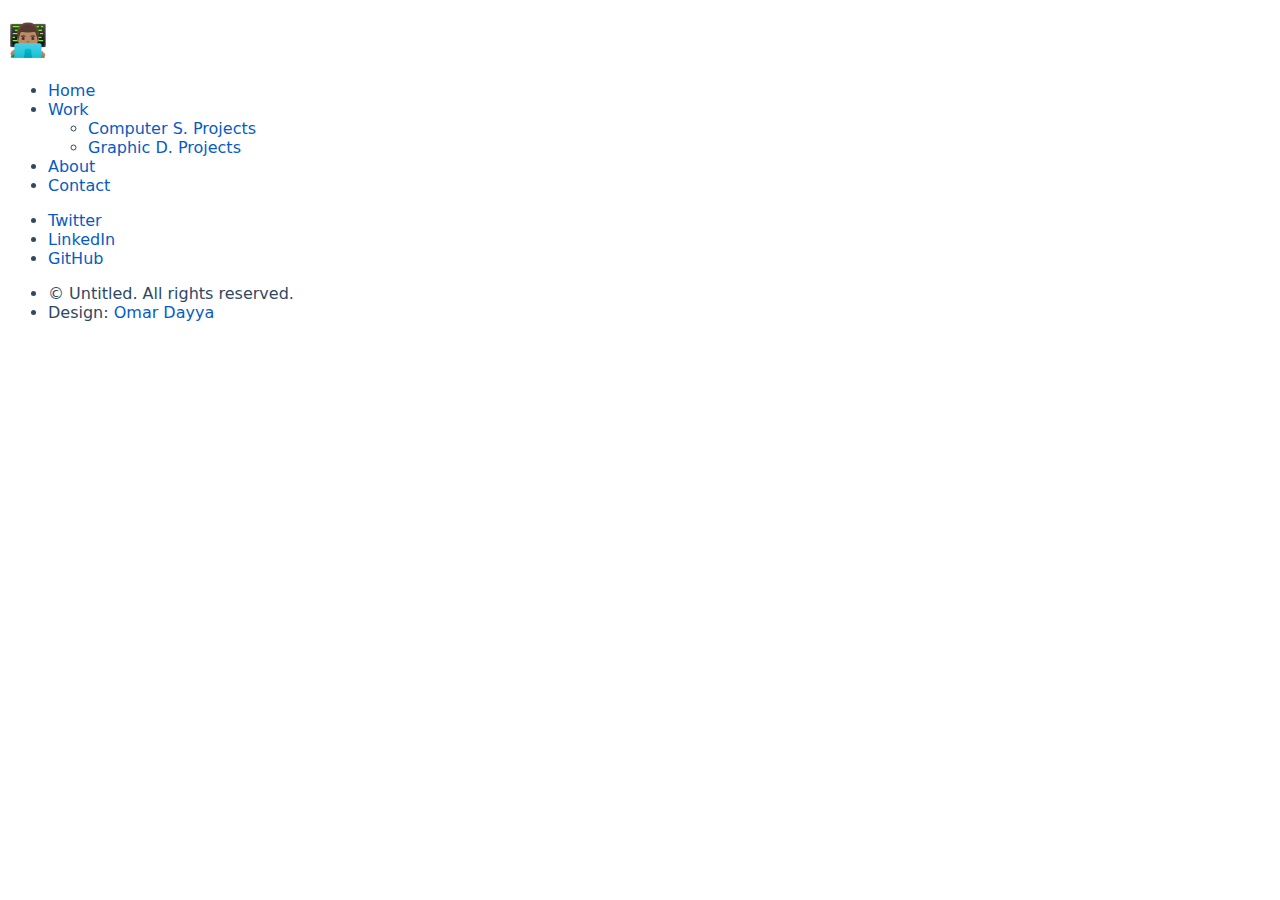
<file: computer-projects.html>
<!DOCTYPE HTML>

<html>
	<head>
		<title>CS Projects</title>
		<meta charset="utf-8" />
		<meta name="viewport" content="width=device-width, initial-scale=1, user-scalable=no" />
		<link rel="stylesheet" href="assets/css/main.css" />
		<noscript><link rel="stylesheet" href="assets/css/noscript.css" /></noscript>
	</head>
	<body class="is-preload">
		<div id="page-wrapper">

			<!-- Header -->
				<header id="header">
					<h1 id="logo"><a href="index.html">👨🏽‍💻</a></h1>
					<nav id="nav">
						<ul>
							<li><a href="index.html">Home</a></li>
							<li>
								<a href="work.html">Work</a>
						
									<ul>
										<li><a href="computer-projects.html">Computer S. Projects</a></li>
										<li><a href="design-projects.html">Graphic D. Projects</a></li>
									</ul>
							
							</li>
							<li><a href="about.html">About</a></li>
							<li><a href="contact.html">Contact</a></li>
						</ul>
					</nav>
				</header>

			<!-- Main -->
				<div id="main" class="wrapper style1">
					<div class="container">
						<header class="major">
							<h2>Hello World !</h2>
							<!-- <p>Surf through my projects</p> -->
						</header>
						<div class="row gtr-150">
							<div class="col-4 col-12-medium">

								<!-- Sidebar -->
									<section id="sidebar">

										<section>
											<header class="major">
												<h3>In a hurry 🏃🏻‍♂️? Test out my projects !</h3>
											</header>

											<h3>Dice Game</h3>
											<p>Basically every front-end's newbie project in JavaScript, but still worth the shot</p>
											<footer>
												<ul class="actions">
													<li><a href="https://ogd97.github.io/dice-game/" class="button" target="_blank">Let's go !</a></li>
												</ul>
											</footer>
										</section>
										
										<hr />

										<section>
											<!-- <a href="#" class="image fit"><img src="images/personal-images/dice-game.png" alt="" /></a> -->
											<h3>Drum Kit Simulator</h3>
											<p>Remember not to press the wrong button</p>
											<footer>
												<ul class="actions">
													<li><a href="https://ogd97.github.io/drum-kit-simulator/" class="button" target="_blank">Let's go !</a></li>
												</ul>
											</footer>
										</section>

										<hr />

										<section>
											<!-- <a href="#" class="image fit"><img src="images/personal-images/dice-game.png" alt="" /></a> -->
											<h3>Simon Game</h3>
											<p>Buzz !</p>
											<footer>
												<ul class="actions">
													<li><a href="https://ogd97.github.io/Simon-Game/" class="button" target="_blank">Go go go</a></li>
												</ul>
											</footer>
										</section>
									</section>

							</div>
							<div class="col-8 col-12-medium imp-medium">

								<!-- Dice Game -->
									<section id="content">
										<a href="#" class="image fit"><img src="images/personal-images/cs-projects/dice-game.png" alt="" /></a>
										<h3>Dice Game</h3>
										<p>Simple and basic dice game which consists of 2 players, automatic randomly generated dices, player with the higher score wins the game. Clicking on 'Play Again' resets the game for a new throw.</p>
										<p><i>Main technologies: HTML, CSS, JavaScript</i></p>

									</section>

									<hr/>
									<!-- Drum Kit -->
									<section id="content">
										<a href="#" class="image fit"><img src="images/personal-images/cs-projects/drum-kit.png" alt="" /></a>
										<h3>Drum Kit Simulator</h3>
										<p>Experience the rhythm like never before with the 
											JavaScript Drum Kit Simulator! This dynamic web 
											application brings the power of a drum kit to your fingertips,
											allowing users to unleash their inner drummer in a virtual environment.
										</p>
										<p><i>Main technologies: HTML, CSS, JavaScript, jQuery</i></p>
									</section>

									<hr/>
									<!-- Simon Game -->
									<section id="content">
										<a href="#" class="image fit"><img src="images/personal-images/cs-projects/simon-game.png" alt="" /></a>
										<h3>Simon Game</h3>
										<p>The Simon game is a classic electronic memory game that challenges players to repeat a sequence of lights and sounds. It was first introduced in the late 1970s and has since become a popular and enduring toy.
											The game consists of a small electronic console with four colored buttons (usually red, blue, green, and yellow). Each button produces a specific sound when pressed. The game has different modes and difficulty levels, but the basic gameplay is as follows:
	<ul>
		<li>The game starts by playing a sequence of colors and sounds. For example, it might illuminate the red button and produce a corresponding sound, followed by the blue button, and so on.</li>
		<li>The player must then mimic this sequence by pressing the buttons in the same order.</li>
		<li>If the player successfully replicates the sequence, the game adds another step to the sequence, making it progressively longer and more challenging.</li>
		<li>If the player makes a mistake and presses the wrong button or fails to reproduce the sequence correctly, the game signals an error, often with a distinct sound or light pattern.		</li>
		<li>The goal is to see how long the player can continue replicating the increasingly complex sequences without making a mistake.</li>
	</ul>
											
											The Simon game is not only entertaining but also serves as a cognitive exercise, testing and improving the player's memory and pattern recognition skills. Over the years, various versions and adaptations of the Simon game have been released, maintaining its popularity as a classic and engaging electronic game which is why I chose to convert it in a code base game as a one of my projects.
										
										</p>
										<p><i>Main technologies: HTML, CSS, JavaScript, jQuery</i></p>
									</section>

									<hr/>
										<!-- Responsive Education System -->
									<section id="content">
										<a href="#" class="image fit"><img src="images/personal-images/cs-projects/simon-game.png" alt="" /></a>
										<h3>Responsive Designing</h3>
										<p>Built a one page responsive design for an education system as part of a project, no back-end, just front-end
										</p>
										<p><i>Main technologies: HTML, CSS, JavaScript, jQuery</i></p>
									</section>



									<hr/>
									<!-- WFYA.ORG -->
									<section id="content">
										<a href="#" class="image fit"><img src="images/personal-images/cs-projects/simon-game.png" alt="" /></a>
										<h3>Simon Game</h3>
										<p>The Simon game is a classic electronic memory game that challenges players to repeat a sequence of lights and sounds. It was first introduced in the late 1970s and has since become a popular and enduring toy.
											The game consists of a small electronic console with four colored buttons (usually red, blue, green, and yellow). Each button produces a specific sound when pressed. The game has different modes and difficulty levels, but the basic gameplay is as follows:
	<ul>
		<li>The game starts by playing a sequence of colors and sounds. For example, it might illuminate the red button and produce a corresponding sound, followed by the blue button, and so on.</li>
		<li>The player must then mimic this sequence by pressing the buttons in the same order.</li>
		<li>If the player successfully replicates the sequence, the game adds another step to the sequence, making it progressively longer and more challenging.</li>
		<li>If the player makes a mistake and presses the wrong button or fails to reproduce the sequence correctly, the game signals an error, often with a distinct sound or light pattern.		</li>
		<li>The goal is to see how long the player can continue replicating the increasingly complex sequences without making a mistake.</li>
	</ul>
											
											The Simon game is not only entertaining but also serves as a cognitive exercise, testing and improving the player's memory and pattern recognition skills. Over the years, various versions and adaptations of the Simon game have been released, maintaining its popularity as a classic and engaging electronic game which is why I chose to convert it in a code base game as a one of my projects.
										
										</p>
										<p><i>Main technologies: HTML, CSS, JavaScript, jQuery</i></p>
									</section>





									<hr/>
									<!-- TeknoFest TR 2021 -->
									<section id="content">
										<a href="#" class="image fit"><img src="images/personal-images/cs-projects/simon-game.png" alt="" /></a>
										<h3>Simon Game</h3>
										<p>The Simon game is a classic electronic memory game that challenges players to repeat a sequence of lights and sounds. It was first introduced in the late 1970s and has since become a popular and enduring toy.
											The game consists of a small electronic console with four colored buttons (usually red, blue, green, and yellow). Each button produces a specific sound when pressed. The game has different modes and difficulty levels, but the basic gameplay is as follows:
	<ul>
		<li>The game starts by playing a sequence of colors and sounds. For example, it might illuminate the red button and produce a corresponding sound, followed by the blue button, and so on.</li>
		<li>The player must then mimic this sequence by pressing the buttons in the same order.</li>
		<li>If the player successfully replicates the sequence, the game adds another step to the sequence, making it progressively longer and more challenging.</li>
		<li>If the player makes a mistake and presses the wrong button or fails to reproduce the sequence correctly, the game signals an error, often with a distinct sound or light pattern.		</li>
		<li>The goal is to see how long the player can continue replicating the increasingly complex sequences without making a mistake.</li>
	</ul>
											
											The Simon game is not only entertaining but also serves as a cognitive exercise, testing and improving the player's memory and pattern recognition skills. Over the years, various versions and adaptations of the Simon game have been released, maintaining its popularity as a classic and engaging electronic game which is why I chose to convert it in a code base game as a one of my projects.
										
										</p>
										<p><i>Main technologies: HTML, CSS, JavaScript, jQuery</i></p>
									</section>

									

							</div>
						</div>
					</div>
				</div>

			<!-- Footer -->
				<footer id="footer">
					<ul class="icons">
						<li><a href="https://open.spotify.com/user/omardaya1997?si=b9eb5ae7e7ca4667" class="icon brands fa-spotify"><span class="label">Twitter</span></a></li>
						<li><a href="https://de.linkedin.com/in/omardayya" class="icon brands fa-linkedin-in"><span class="label">LinkedIn</span></a></li>
						<li><a href="https://github.com/OGD97" class="icon brands fa-github"><span class="label">GitHub</span></a></li>
					</ul>
					<ul class="copyright">
						<li>&copy; Untitled. All rights reserved.</li><li>Design: <a href="ogd97.github.io/website">Omar Dayya</a></li>
					</ul>
				</footer>

		</div>

		<!-- Scripts -->
			<script src="assets/js/jquery.min.js"></script>
			<script src="assets/js/jquery.scrolly.min.js"></script>
			<script src="assets/js/jquery.dropotron.min.js"></script>
			<script src="assets/js/jquery.scrollex.min.js"></script>
			<script src="assets/js/browser.min.js"></script>
			<script src="assets/js/breakpoints.min.js"></script>
			<script src="assets/js/util.js"></script>
			<script src="assets/js/main.js"></script>

	</body>
</html>
</file>
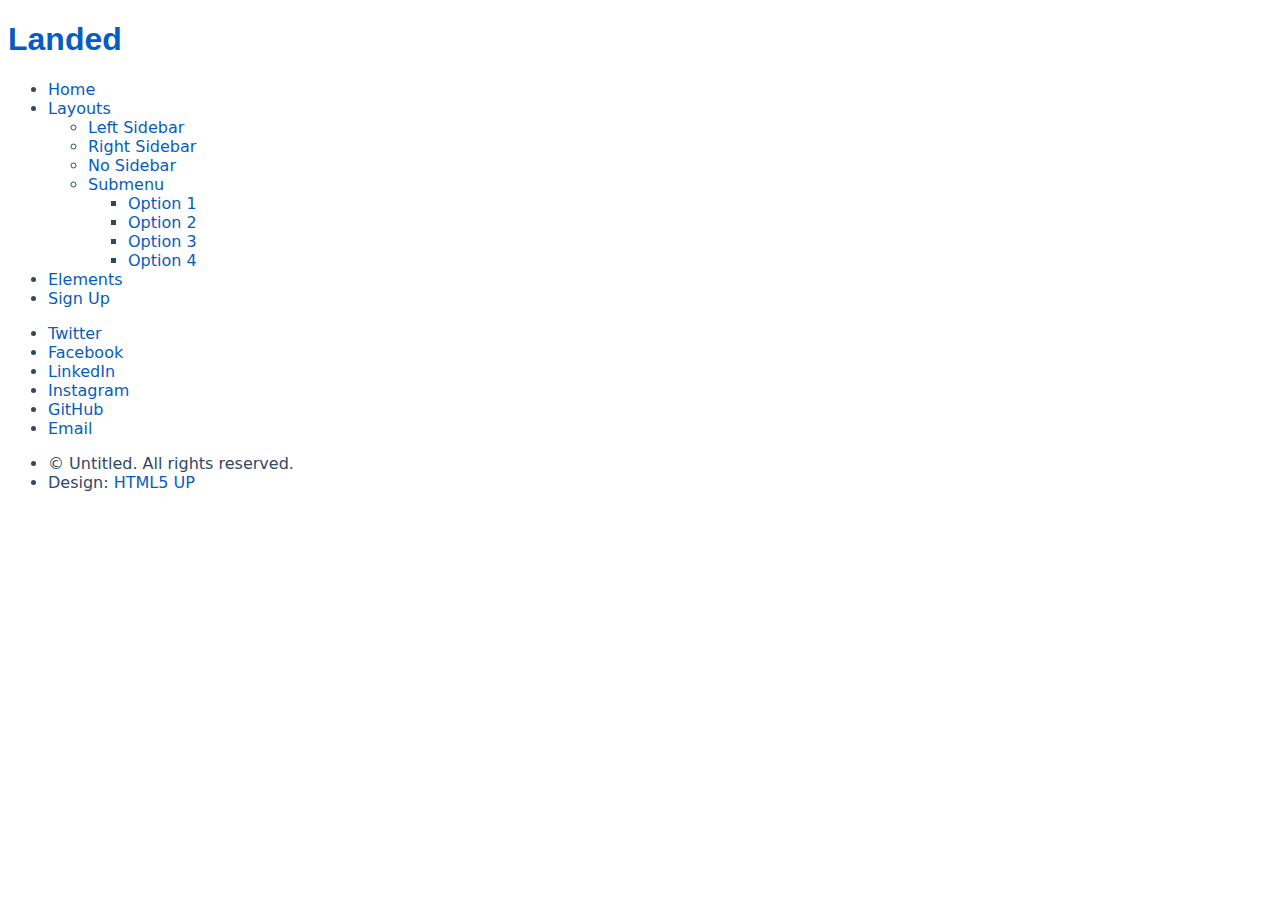
<file: contact.html>
<!DOCTYPE HTML>
<!--
	Landed by HTML5 UP
	html5up.net | @ajlkn
	Free for personal and commercial use under the CCA 3.0 license (html5up.net/license)
-->
<html>
	<head>
		<title>No Sidebar - Landed by HTML5 UP</title>
		<meta charset="utf-8" />
		<meta name="viewport" content="width=device-width, initial-scale=1, user-scalable=no" />
		<link rel="stylesheet" href="assets/css/main.css" />
		<noscript><link rel="stylesheet" href="assets/css/noscript.css" /></noscript>
	</head>
	<body class="is-preload">
		<div id="page-wrapper">

			<!-- Header -->
				<header id="header">
					<h1 id="logo"><a href="index.html">Landed</a></h1>
					<nav id="nav">
						<ul>
							<li><a href="index.html">Home</a></li>
							<li>
								<a href="#">Layouts</a>
								<ul>
									<li><a href="left-sidebar.html">Left Sidebar</a></li>
									<li><a href="right-sidebar.html">Right Sidebar</a></li>
									<li><a href="no-sidebar.html">No Sidebar</a></li>
									<li>
										<a href="#">Submenu</a>
										<ul>
											<li><a href="#">Option 1</a></li>
											<li><a href="#">Option 2</a></li>
											<li><a href="#">Option 3</a></li>
											<li><a href="#">Option 4</a></li>
										</ul>
									</li>
								</ul>
							</li>
							<li><a href="elements.html">Elements</a></li>
							<li><a href="#" class="button primary">Sign Up</a></li>
						</ul>
					</nav>
				</header>

			<!-- Main -->
				<div id="main" class="wrapper style1">
					<div class="container">
						<header class="major">
							<h2>Contact</h2>
						</header>

						<!-- Content -->
							<section id="content">
						
								<form method="post" action="https://formsubmit.co/omardaya1997@gmail.com">
									<div class="fields">
										<div class="field half">
											<label for="name">Name</label>
											<input type="text" name="name" id="name" />

										</div>
										<div class="field half">
											<label for="email">Email</label>
											<input type="email" name="email" id="email" required/>
										</div>
										<div class="field">
											<label for="message">Message</label>
											<textarea name="message" id="message" rows="4"></textarea>
										</div>
									</div>
									<ul class="actions">
										<li><input type="submit" value="Send Message" class="primary" /></li>
										<li><input type="reset" value="Reset" /></li>
									</ul>
								</form>
							</section>

					</div>
				</div>

			<!-- Footer -->
				<footer id="footer">
					<ul class="icons">
						<li><a href="#" class="icon brands alt fa-twitter"><span class="label">Twitter</span></a></li>
						<li><a href="#" class="icon brands alt fa-facebook-f"><span class="label">Facebook</span></a></li>
						<li><a href="#" class="icon brands alt fa-linkedin-in"><span class="label">LinkedIn</span></a></li>
						<li><a href="#" class="icon brands alt fa-instagram"><span class="label">Instagram</span></a></li>
						<li><a href="#" class="icon brands alt fa-github"><span class="label">GitHub</span></a></li>
						<li><a href="#" class="icon solid alt fa-envelope"><span class="label">Email</span></a></li>
					</ul>
					<ul class="copyright">
						<li>&copy; Untitled. All rights reserved.</li><li>Design: <a href="http://html5up.net">HTML5 UP</a></li>
					</ul>
				</footer>

		</div>

		<!-- Scripts -->
			<script src="assets/js/jquery.min.js"></script>
			<script src="assets/js/jquery.scrolly.min.js"></script>
			<script src="assets/js/jquery.dropotron.min.js"></script>
			<script src="assets/js/jquery.scrollex.min.js"></script>
			<script src="assets/js/browser.min.js"></script>
			<script src="assets/js/breakpoints.min.js"></script>
			<script src="assets/js/util.js"></script>
			<script src="assets/js/main.js"></script>

	</body>
</html>
</file>
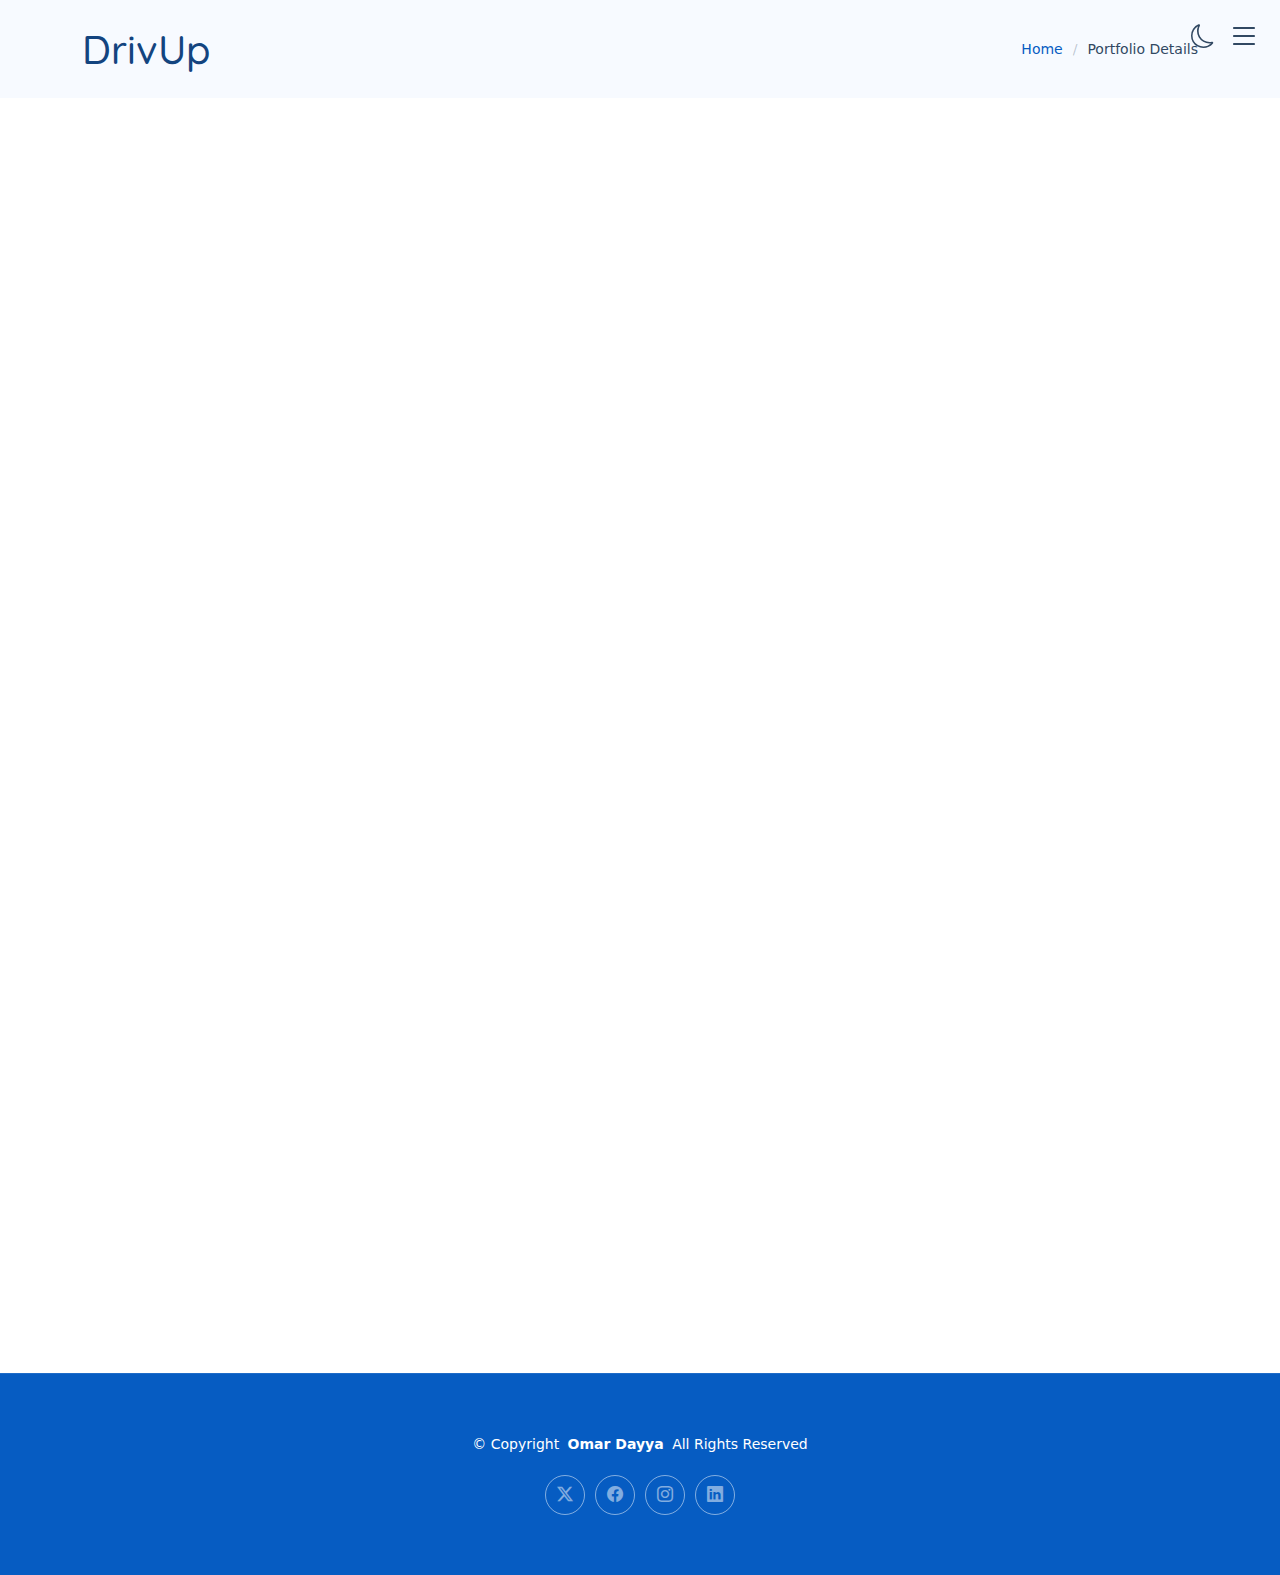
<file: drivup.html>
<!DOCTYPE html>
<html lang="en">
  <head>
    <meta charset="utf-8" />
    <meta content="width=device-width, initial-scale=1.0" name="viewport" />
    <title>DrivUp – Portfolio Details</title>
    <meta
      name="description"
      content="Portfolio case-study: DrivUp Transportation Brand & Website"
    />
    <meta
      name="keywords"
      content="DrivUp, Transportation, Chauffeur Service, Luxury Mobility, Branding, Web Development"
    />

    <link href="assets/img/favicon.png" rel="icon" />
    <link href="assets/img/apple-touch-icon.png" rel="apple-touch-icon" />

    <link href="https://fonts.googleapis.com" rel="preconnect" />
    <link href="https://fonts.gstatic.com" rel="preconnect" crossorigin />
    <link
      href="https://fonts.googleapis.com/css2?family=Quicksand:wght@300;400;500;600;700&family=Open+Sans:ital,wght@0,300;0,400;0,500;0,600;0,700;1,300;1,400;1,500;1,600;1,700&display=swap"
      rel="stylesheet"
    />

    <link
      href="assets/vendor/bootstrap/css/bootstrap.min.css"
      rel="stylesheet"
    />
    <link
      href="assets/vendor/bootstrap-icons/bootstrap-icons.css"
      rel="stylesheet"
    />
    <link href="assets/vendor/aos/aos.css" rel="stylesheet" />
    <link
      href="assets/vendor/glightbox/css/glightbox.min.css"
      rel="stylesheet"
    />
    <link href="assets/vendor/swiper/swiper-bundle.min.css" rel="stylesheet" />

    <link href="assets/css/main.css" rel="stylesheet" />
  </head>

  <body class="portfolio-details-page">
    <header id="header" class="header d-flex align-items-center fixed-top">
      <div
        class="container-fluid position-relative d-flex align-items-center justify-content-between"
      >
        <a href="index.html" class="logo d-flex align-items-center"></a>

        <nav id="navmenu" class="navmenu">
          <div class="profile-img">
            <img
              src="assets/img/profile/profile_optimized.jpg"
              alt=""
              class="img-fluid rounded-circle"
            />
          </div>

          <a
            href="index.html"
            class="logo d-flex align-items-center justify-content-center"
          >
            <h1 class="sitename">Omar Dayya</h1>
          </a>

          <div class="social-links text-center">
            <a href="#" class="twitter"><i class="bi bi-twitter-x"></i></a>
            <a href="#" class="facebook"><i class="bi bi-facebook"></i></a>
            <a href="#" class="instagram"><i class="bi bi-instagram"></i></a>
            <a href="#" class="google-plus"><i class="bi bi-skype"></i></a>
            <a href="#" class="linkedin" target="_blank" rel="noopener noreferrer"><i class="bi bi-linkedin"></i></a>
          </div>

          <ul>
            <li><a href="#hero">Home</a></li>
            <li><a href="#about">About</a></li>
            <li><a href="#resume">Resume</a></li>
            <li><a href="#portfolio">Portfolio</a></li>
            <li><a href="#services">Services</a></li>
            <li><a href="#contact">Contact</a></li>
          </ul>
          <i class="mobile-nav-toggle d-xl-none bi bi-list"></i>
        </nav>

        <button type="button" class="theme-toggle" id="theme-toggle" aria-label="Toggle theme">
          <i class="bi bi-moon"></i>
          <i class="bi bi-sun"></i>
        </button>
      </div>
    </header>

    <main class="main">
      <div class="page-title light-background">
        <div
          class="container d-lg-flex justify-content-between align-items-center"
        >
          <h1 class="mb-2 mb-lg-0">DrivUp</h1>
          <nav class="breadcrumbs">
            <ol>
              <li><a href="index.html">Home</a></li>
              <li class="current">Portfolio Details</li>
            </ol>
          </nav>
        </div>
      </div>

      <section id="portfolio-details" class="portfolio-details section">
        <div class="container" data-aos="fade-up" data-aos-delay="100">
          <div class="row gy-4">
            <div class="col-lg-6" data-aos="fade-right">
              <div class="portfolio-details-media">
                <div class="main-image">
                  <div
                    class="portfolio-details-slider swiper init-swiper"
                    data-aos="zoom-in"
                  >
                    <script type="application/json" class="swiper-config">
                      {
                        "loop": true,
                        "speed": 900,
                        "autoplay": { "delay": 5000 },
                        "slidesPerView": 1,
                        "navigation": {
                          "nextEl": ".swiper-button-next",
                          "prevEl": ".swiper-button-prev"
                        }
                      }
                    </script>
                    <div class="swiper-wrapper">
                      <div class="swiper-slide">
                        <img
                          src="assets/img/portfolio/design/drivup/cover_opt.jpg"
                          alt="DrivUp Brand Showcase"
                          class="img-fluid"
                        />
                      </div>
                      <div class="swiper-slide">
                        <img
                          src="assets/img/portfolio/design/drivup/4_opt.jpg"
                          alt="DrivUp Concept"
                          class="img-fluid"
                        />
                      </div>
                      <div class="swiper-slide">
                        <img
                          src="assets/img/portfolio/design/drivup/7_opt.jpg"
                          alt="DrivUp User Journey"
                          class="img-fluid"
                        />
                      </div>
                      <div class="swiper-slide">
                        <img
                          src="assets/img/portfolio/design/drivup/9_opt.jpg"
                          alt="DrivUp Visual System"
                          class="img-fluid"
                        />
                      </div>
                      <div class="swiper-slide">
                        <img
                          src="assets/img/portfolio/design/drivup/10_opt.jpg"
                          alt="DrivUp Brand Identity"
                          class="img-fluid"
                        />
                      </div>
                      <div class="swiper-slide">
                        <img
                          src="assets/img/portfolio/design/drivup/11_opt.jpg"
                          alt="DrivUp App Interface"
                          class="img-fluid"
                        />
                      </div>
                      <div class="swiper-slide">
                        <img
                          src="assets/img/portfolio/design/drivup/12_opt.jpg"
                          alt="DrivUp Digital Design"
                          class="img-fluid"
                        />
                      </div>
                      <div class="swiper-slide">
                        <img
                          src="assets/img/portfolio/design/drivup/13_opt.jpg"
                          alt="DrivUp Mobile Flow"
                          class="img-fluid"
                        />
                      </div>
                      <div class="swiper-slide">
                        <img
                          src="assets/img/portfolio/design/drivup/thank_opt.jpg"
                          alt="DrivUp Conclusion"
                          class="img-fluid"
                        />
                      </div>
                    </div>
                    <div class="swiper-button-prev"></div>
                    <div class="swiper-button-next"></div>
                  </div>
                </div>

                <div class="thumbnail-grid mt-3">
                  <div class="row g-2">
                    <div class="col-3">
                      <img
                        src="assets/img/portfolio/design/drivup/3.webp"
                        alt=""
                        class="img-fluid glightbox"
                      />
                    </div>
                    <div class="col-3">
                      <img
                        src="assets/img/portfolio/design/drivup/5.webp"
                        alt=""
                        class="img-fluid glightbox"
                      />
                    </div>
                    <div class="col-3">
                      <img
                        src="assets/img/portfolio/design/drivup/6.webp"
                        alt=""
                        class="img-fluid glightbox"
                      />
                    </div>
                    <div class="col-3">
                      <img
                        src="assets/img/portfolio/design/drivup/9.webp"
                        alt=""
                        class="img-fluid glightbox"
                      />
                    </div>
                  </div>
                </div>

                <div class="tech-stack-badges mt-3">
                  <span>Brand Identity</span>
                  <span>Logo Design</span>
                  <span>UI/UX</span>
                  <span>Web Design</span>
                  <span>Mockup Rendering</span>
                </div>
              </div>
            </div>

            <div class="col-lg-6" data-aos="fade-left">
              <div class="portfolio-details-content">
                <div class="project-meta">
                  <div class="badge-wrapper">
                    <span class="project-badge"
                      >Brand Identity & UI/UX Design</span
                    >
                  </div>
                  <div class="date-client">
                    <div class="meta-item">
                      <i class="bi bi-calendar-check"></i> <span>2025</span>
                    </div>
                    <div class="meta-item">
                      <i class="bi bi-buildings"></i>
                      <span>DrivUp Transportation</span>
                    </div>
                  </div>
                </div>

                <h2 class="project-title">
                  DrivUp – Luxury Transportation Branding
                </h2>

                <div class="project-website">
                  <i class="bi bi-link-45deg"></i>
                  <a href="#" target="_blank">www.drivup.com</a>
                </div>

                <div class="project-overview">
                  <p class="lead">
                    DrivUp is a luxury transportation brand built around three
                    pillars: <strong>Luxury</strong>, <strong>Trust</strong>,
                    and <strong>Precision</strong>. The visual identity and user
                    experience were designed to reflect refined comfort,
                    reliable service, and meticulous attention to detail.
                  </p>

                  <div
                    class="accordion project-accordion"
                    id="portfolio-details-projectAccordion"
                  >
                    <div class="accordion-item">
                      <h2 class="accordion-header">
                        <button
                          class="accordion-button"
                          type="button"
                          data-bs-toggle="collapse"
                          data-bs-target="#overviewCollapse"
                          aria-expanded="true"
                        >
                          <i class="bi bi-clipboard-data me-2"></i> Project
                          Overview
                        </button>
                      </h2>
                      <div
                        id="overviewCollapse"
                        class="accordion-collapse collapse show"
                        data-bs-parent="#portfolio-details-projectAccordion"
                      >
                        <div class="accordion-body">
                          The goal was to craft a premium brand that resonates
                          with discerning clients seeking seamless, high-end
                          mobility. From strategy to execution, every visual
                          element was aligned with DrivUp’s mission of
                          delivering elevated travel experiences.
                        </div>
                      </div>
                    </div>

                    <div class="accordion-item">
                      <h2 class="accordion-header">
                        <button
                          class="accordion-button collapsed"
                          type="button"
                          data-bs-toggle="collapse"
                          data-bs-target="#challengeCollapse"
                          aria-expanded="false"
                        >
                          <i class="bi bi-exclamation-triangle me-2"></i> The
                          Challenge
                        </button>
                      </h2>
                      <div
                        id="challengeCollapse"
                        class="accordion-collapse collapse"
                        data-bs-parent="#portfolio-details-projectAccordion"
                      >
                        <div class="accordion-body">
                          The challenge was to create a brand identity that
                          communicates both luxury and efficiency—balancing
                          elegance with a modern digital experience that remains
                          intuitive across platforms.
                        </div>
                      </div>
                    </div>

                    <div class="accordion-item">
                      <h2 class="accordion-header">
                        <button
                          class="accordion-button collapsed"
                          type="button"
                          data-bs-toggle="collapse"
                          data-bs-target="#solutionCollapse"
                          aria-expanded="false"
                        >
                          <i class="bi bi-lightbulb me-2"></i> The Solution
                        </button>
                      </h2>
                      <div
                        id="solutionCollapse"
                        class="accordion-collapse collapse"
                        data-bs-parent="#portfolio-details-projectAccordion"
                      >
                        <div class="accordion-body">
                          A complete brand system was built, including logo,
                          color palette, typography, mockups, and interface
                          design. The visual style emphasizes sophistication,
                          smooth user flow, and a premium feel reflecting
                          DrivUp’s commitment to excellence.
                        </div>
                      </div>
                    </div>
                  </div>
                </div>

                <div class="project-features mt-4">
                  <h3><i class="bi bi-stars"></i> Key Features</h3>
                  <ul class="feature-list">
                    <li>
                      <i class="bi bi-check-circle"></i> Premium brand identity
                      system
                    </li>
                    <li>
                      <i class="bi bi-check-circle"></i> Logo + emblem design
                    </li>
                    <li>
                      <i class="bi bi-check-circle"></i> Color palette and
                      typography development
                    </li>
                    <li>
                      <i class="bi bi-check-circle"></i> High-quality mockups
                      and presentations
                    </li>
                  </ul>
                </div>

                <div class="cta-buttons mt-4">
                  <!-- <a href="#" target="_blank" class="btn-view-project"
                    >View Project</a
                  > -->
                  <a href="index.html#portfolio" class="btn-next-project"
                    >Back to Portfolio</a
                  >
                </div>
              </div>
            </div>
          </div>
        </div>
      </section>
    </main>

    <footer id="footer" class="footer dark-background">
      <div class="container">
        <div class="copyright text-center">
          <p>
            © <span>Copyright</span>
            <strong class="px-1 sitename">Omar Dayya</strong>
            <span>All Rights Reserved</span>
          </p>
        </div>
        <div class="social-links d-flex justify-content-center">
          <a href=""><i class="bi bi-twitter-x"></i></a>
          <a href=""><i class="bi bi-facebook"></i></a>
          <a href=""><i class="bi bi-instagram"></i></a>
          <a href="" target="_blank" rel="noopener noreferrer"><i class="bi bi-linkedin"></i></a>
        </div>
      </div>
    </footer>

    <a
      href="#"
      id="scroll-top"
      class="scroll-top d-flex align-items-center justify-content-center"
    >
      <i class="bi bi-arrow-up-short"></i>
    </a>

    <script src="assets/vendor/bootstrap/js/bootstrap.bundle.min.js"></script>
    <script src="assets/vendor/php-email-form/validate.js"></script>
    <script src="assets/vendor/aos/aos.js"></script>
    <script src="assets/vendor/purecounter/purecounter_vanilla.js"></script>
    <script src="assets/vendor/typed.js/typed.umd.js"></script>
    <script src="assets/vendor/waypoints/noframework.waypoints.js"></script>
    <script src="assets/vendor/glightbox/js/glightbox.min.js"></script>
    <script src="assets/vendor/imagesloaded/imagesloaded.pkgd.min.js"></script>
    <script src="assets/vendor/isotope-layout/isotope.pkgd.min.js"></script>
    <script src="assets/vendor/swiper/swiper-bundle.min.js"></script>

    <script src="assets/js/main.js"></script>
  </body>
</html>
</file>
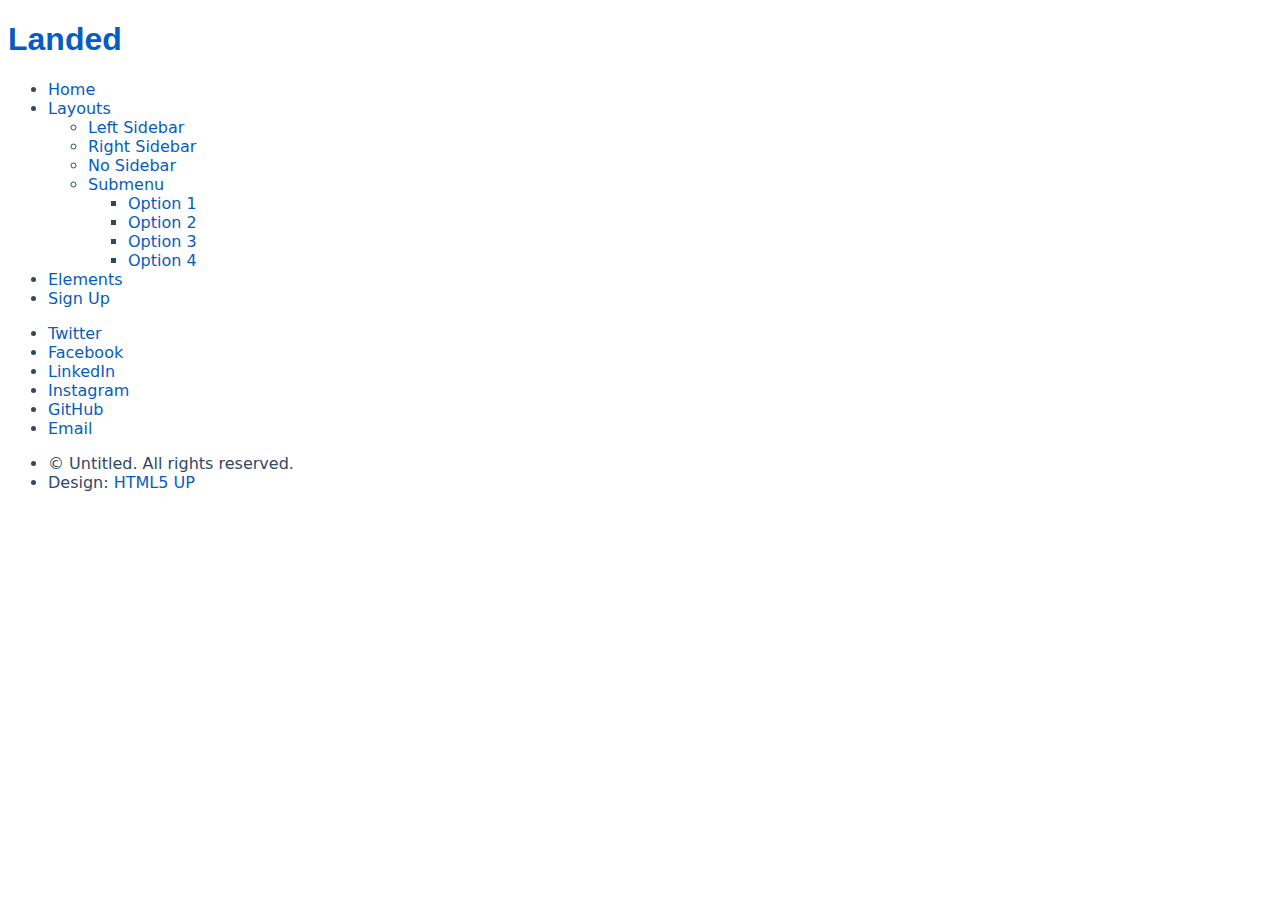
<file: elements.html>
<!DOCTYPE HTML>
<html>
	<head>
		<title>Element Guidlines</title>
		<meta charset="utf-8" />
		<meta name="viewport" content="width=device-width, initial-scale=1, user-scalable=no" />
		<link rel="stylesheet" href="assets/css/main.css" />
		<noscript><link rel="stylesheet" href="assets/css/noscript.css" /></noscript>
		
	</head>
	<body class="is-preload">
		<div id="page-wrapper">

			<!-- Header -->
				<header id="header">
					<h1 id="logo"><a href="index.html">Landed</a></h1>
					<nav id="nav">
						<ul>
							<li><a href="index.html">Home</a></li>
							<li>
								<a href="#">Layouts</a>
								<ul>
									<li><a href="left-sidebar.html">Left Sidebar</a></li>
									<li><a href="right-sidebar.html">Right Sidebar</a></li>
									<li><a href="no-sidebar.html">No Sidebar</a></li>
									<li>
										<a href="#">Submenu</a>
										<ul>
											<li><a href="#">Option 1</a></li>
											<li><a href="#">Option 2</a></li>
											<li><a href="#">Option 3</a></li>
											<li><a href="#">Option 4</a></li>
										</ul>
									</li>
								</ul>
							</li>
							<li><a href="elements.html">Elements</a></li>
							<li><a href="#" class="button primary">Sign Up</a></li>
						</ul>
					</nav>
				</header>

			<!-- Main -->
				<div id="main" class="wrapper style1">
					<div class="container">
						<header class="major">
							<h2>Elements</h2>
							<p>Ipsum dolor feugiat aliquam tempus sed magna lorem consequat accumsan</p>
						</header>

						<!-- Text -->
							<section>
								<h3>Text</h3>
								<p>This is <b>bold</b> and this is <strong>strong</strong>. This is <i>italic</i> and this is <em>emphasized</em>.
								This is <sup>superscript</sup> text and this is <sub>subscript</sub> text.
								This is <u>underlined</u> and this is code: <code>for (;;) { ... }</code>. Finally, <a href="#">this is a link</a>.</p>

								<hr />

								<header>
									<h3>Heading with a Subtitle</h3>
									<p>Lorem ipsum dolor sit amet nullam id egestas urna aliquam</p>
								</header>
								<p>Nunc lacinia ante nunc ac lobortis. Interdum adipiscing gravida odio porttitor sem non mi integer non faucibus ornare mi ut ante amet placerat aliquet. Volutpat eu sed ante lacinia sapien lorem accumsan varius montes viverra nibh in adipiscing blandit tempus accumsan.</p>
								<header>
									<h4>Heading with a Subtitle</h4>
									<p>Lorem ipsum dolor sit amet nullam id egestas urna aliquam</p>
								</header>
								<p>Nunc lacinia ante nunc ac lobortis. Interdum adipiscing gravida odio porttitor sem non mi integer non faucibus ornare mi ut ante amet placerat aliquet. Volutpat eu sed ante lacinia sapien lorem accumsan varius montes viverra nibh in adipiscing blandit tempus accumsan.</p>

								<hr />

								<h2>Heading Level 2</h2>
								<h3>Heading Level 3</h3>
								<h4>Heading Level 4</h4>
								<h5>Heading Level 5</h5>
								<h6>Heading Level 6</h6>

								<hr />

								<h4>Blockquote</h4>
								<blockquote>Fringilla nisl. Donec accumsan interdum nisi, quis tincidunt felis sagittis eget tempus euismod. Vestibulum ante ipsum primis in faucibus vestibulum. Blandit adipiscing eu felis iaculis volutpat ac adipiscing accumsan faucibus. Vestibulum ante ipsum primis in faucibus lorem ipsum dolor sit amet nullam adipiscing eu felis.</blockquote>

								<h4>Preformatted</h4>
								<pre><code>i = 0;

	while (!deck.isInOrder()) {
	    print 'Iteration ' + i;
	    deck.shuffle();
	    i++;
	}

	print 'It took ' + i + ' iterations to sort the deck.';
	</code></pre>
							</section>

						<!-- Lists -->
							<section>
								<h3>Lists</h3>
								<div class="row">
									<div class="col-6 col-12-xsmall">

										<h4>Unordered</h4>
										<ul>
											<li>Dolor pulvinar etiam magna etiam.</li>
											<li>Sagittis adipiscing lorem eleifend.</li>
											<li>Felis enim feugiat dolore viverra.</li>
										</ul>

										<h4>Alternate</h4>
										<ul class="alt">
											<li>Dolor pulvinar etiam magna etiam.</li>
											<li>Sagittis adipiscing lorem eleifend.</li>
											<li>Felis enim feugiat dolore viverra.</li>
											<li>Lobortis adipiscing condimentum lorem.</li>
											<li>Integer eleifend erat sed accumsan.</li>
										</ul>

									</div>
									<div class="col-6 col-12-xsmall">

										<h4>Ordered</h4>
										<ol>
											<li>Dolor pulvinar etiam magna etiam.</li>
											<li>Etiam vel felis at lorem sed viverra.</li>
											<li>Felis enim feugiat dolore viverra.</li>
											<li>Dolor pulvinar etiam magna etiam.</li>
											<li>Etiam vel felis at lorem sed viverra.</li>
											<li>Felis enim feugiat dolore viverra.</li>
										</ol>

										<h4>Icons</h4>
										<ul class="icons">
											<li><a href="#" class="icon brands fa-twitter"><span class="label">Twitter</span></a></li>
											<li><a href="#" class="icon brands fa-facebook-f"><span class="label">Facebook</span></a></li>
											<li><a href="#" class="icon brands fa-instagram"><span class="label">Instagram</span></a></li>
											<li><a href="#" class="icon brands fa-github"><span class="label">Github</span></a></li>
											<li><a href="#" class="icon brands fa-dribbble"><span class="label">Dribbble</span></a></li>
											<li><a href="#" class="icon brands fa-tumblr"><span class="label">Tumblr</span></a></li>
										</ul>
										<ul class="icons">
											<li><a href="#" class="icon brands alt fa-twitter"><span class="label">Twitter</span></a></li>
											<li><a href="#" class="icon brands alt fa-facebook-f"><span class="label">Facebook</span></a></li>
											<li><a href="#" class="icon brands alt fa-instagram"><span class="label">Instagram</span></a></li>
											<li><a href="#" class="icon brands alt fa-github"><span class="label">Github</span></a></li>
											<li><a href="#" class="icon brands alt fa-dribbble"><span class="label">Dribbble</span></a></li>
											<li><a href="#" class="icon brands alt fa-tumblr"><span class="label">Tumblr</span></a></li>
										</ul>

									</div>
								</div>

								<h4>Actions</h4>
								<ul class="actions">
									<li><a href="#" class="button primary">Default</a></li>
									<li><a href="#" class="button">Default</a></li>
								</ul>
								<ul class="actions small">
									<li><a href="#" class="button primary small">Small</a></li>
									<li><a href="#" class="button small">Small</a></li>
								</ul>
								<div class="row">
									<div class="col-3 col-6-medium col-12-xsmall">
										<ul class="actions stacked">
											<li><a href="#" class="button primary">Default</a></li>
											<li><a href="#" class="button">Default</a></li>
										</ul>
									</div>
									<div class="col-3 col-6-medium col-12-xsmall">
										<ul class="actions stacked">
											<li><a href="#" class="button primary small">Small</a></li>
											<li><a href="#" class="button small">Small</a></li>
										</ul>
									</div>
									<div class="col-3 col-6-medium col-12-xsmall">
										<ul class="actions stacked">
											<li><a href="#" class="button primary fit">Default</a></li>
											<li><a href="#" class="button fit">Default</a></li>
										</ul>
									</div>
									<div class="col-3 col-6-medium col-12-xsmall">
										<ul class="actions stacked">
											<li><a href="#" class="button primary small fit">Small</a></li>
											<li><a href="#" class="button small fit">Small</a></li>
										</ul>
									</div>
								</div>
							</section>

						<!-- Table -->
							<section>
								<h3>Table</h3>
								<h4>Default</h4>
								<div class="table-wrapper">
									<table>
										<thead>
											<tr>
												<th>Name</th>
												<th>Description</th>
												<th>Price</th>
											</tr>
										</thead>
										<tbody>
											<tr>
												<td>Item 1</td>
												<td>Ante turpis integer aliquet porttitor.</td>
												<td>29.99</td>
											</tr>
											<tr>
												<td>Item 2</td>
												<td>Vis ac commodo adipiscing arcu aliquet.</td>
												<td>19.99</td>
											</tr>
											<tr>
												<td>Item 3</td>
												<td> Morbi faucibus arcu accumsan lorem.</td>
												<td>29.99</td>
											</tr>
											<tr>
												<td>Item 4</td>
												<td>Vitae integer tempus condimentum.</td>
												<td>19.99</td>
											</tr>
											<tr>
												<td>Item 5</td>
												<td>Ante turpis integer aliquet porttitor.</td>
												<td>29.99</td>
											</tr>
										</tbody>
										<tfoot>
											<tr>
												<td colspan="2"></td>
												<td>100.00</td>
											</tr>
										</tfoot>
									</table>
								</div>
								<h4>Alternate</h4>
								<div class="table-wrapper">
									<table class="alt">
										<thead>
											<tr>
												<th>Name</th>
												<th>Description</th>
												<th>Price</th>
											</tr>
										</thead>
										<tbody>
											<tr>
												<td>Item 1</td>
												<td>Ante turpis integer aliquet porttitor.</td>
												<td>29.99</td>
											</tr>
											<tr>
												<td>Item 2</td>
												<td>Vis ac commodo adipiscing arcu aliquet.</td>
												<td>19.99</td>
											</tr>
											<tr>
												<td>Item 3</td>
												<td> Morbi faucibus arcu accumsan lorem.</td>
												<td>29.99</td>
											</tr>
											<tr>
												<td>Item 4</td>
												<td>Vitae integer tempus condimentum.</td>
												<td>19.99</td>
											</tr>
											<tr>
												<td>Item 5</td>
												<td>Ante turpis integer aliquet porttitor.</td>
												<td>29.99</td>
											</tr>
										</tbody>
										<tfoot>
											<tr>
												<td colspan="2"></td>
												<td>100.00</td>
											</tr>
										</tfoot>
									</table>
								</div>
							</section>

						<!-- Buttons -->
							<section>
								<h3>Buttons</h3>
								<ul class="actions">
									<li><a href="#" class="button primary">Primary</a></li>
									<li><a href="#" class="button">Default</a></li>
								</ul>
								<ul class="actions">
									<li><a href="#" class="button primary large">Large</a></li>
									<li><a href="#" class="button">Default</a></li>
									<li><a href="#" class="button small">Default</a></li>
								</ul>
								<div class="row">
									<div class="col-6 col-12-xsmall">
										<ul class="actions fit">
											<li><a href="#" class="button primary fit">Fit</a></li>
											<li><a href="#" class="button fit">Fit</a></li>
										</ul>
									</div>
									<div class="col-6 col-12-xsmall">
										<ul class="actions fit small">
											<li><a href="#" class="button primary fit small">Fit + Small</a></li>
											<li><a href="#" class="button fit small">Fit + Small</a></li>
										</ul>
									</div>
								</div>
								<ul class="actions">
									<li><a href="#" class="button primary icon solid fa-download">Icon</a></li>
									<li><a href="#" class="button icon solid fa-download">Icon</a></li>
								</ul>
								<ul class="actions">
									<li><span class="button primary disabled">Primary</span></li>
									<li><span class="button disabled">Default</span></li>
								</ul>
							</section>

						<!-- Form -->
							<section>
								<h3>Form</h3>
								<form method="post" action="#">
									<div class="row gtr-uniform gtr-50">
										<div class="col-6 col-12-xsmall">
											<input type="text" name="name" id="name" value="" placeholder="Name" />
										</div>
										<div class="col-6 col-12-xsmall">
											<input type="email" name="email" id="email" value="" placeholder="Email" />
										</div>
										<div class="col-12">
											<select name="category" id="category">
												<option value="">- Category -</option>
												<option value="1">Manufacturing</option>
												<option value="1">Shipping</option>
												<option value="1">Administration</option>
												<option value="1">Human Resources</option>
											</select>
										</div>
										<div class="col-4 col-12-medium">
											<input type="radio" id="priority-low" name="priority" checked>
											<label for="priority-low">Low Priority</label>
										</div>
										<div class="col-4 col-12-medium">
											<input type="radio" id="priority-normal" name="priority">
											<label for="priority-normal">Normal Priority</label>
										</div>
										<div class="col-4 col-12-medium">
											<input type="radio" id="priority-high" name="priority">
											<label for="priority-high">High Priority</label>
										</div>
										<div class="col-6 col-12-medium">
											<input type="checkbox" id="copy" name="copy">
											<label for="copy">Email me a copy of this message</label>
										</div>
										<div class="col-6 col-12-medium">
											<input type="checkbox" id="human" name="human" checked>
											<label for="human">I am a human and not a robot</label>
										</div>
										<div class="col-12">
											<textarea name="message" id="message" placeholder="Enter your message" rows="6"></textarea>
										</div>
										<div class="col-12">
											<ul class="actions">
												<li><input type="submit" value="Send Message" class="primary" /></li>
												<li><input type="reset" value="Reset" /></li>
											</ul>
										</div>
									</div>
								</form>
							</section>

						<!-- Image -->
							<section>
								<h3>Image</h3>
								<h4>Fit</h4>
								<div class="box alt">
									<div class="row gtr-50 gtr-uniform">
										<div class="col-12"><span class="image fit"><img src="images/pic07.jpg" alt="" /></span></div>
										<div class="col-4 col-6-xsmall"><span class="image fit"><img src="images/pic02.jpg" alt="" /></span></div>
										<div class="col-4 col-6-xsmall"><span class="image fit"><img src="images/pic03.jpg" alt="" /></span></div>
										<div class="col-4 col-6-xsmall"><span class="image fit"><img src="images/pic04.jpg" alt="" /></span></div>
										<div class="col-4 col-6-xsmall"><span class="image fit"><img src="images/pic04.jpg" alt="" /></span></div>
										<div class="col-4 col-6-xsmall"><span class="image fit"><img src="images/pic02.jpg" alt="" /></span></div>
										<div class="col-4 col-6-xsmall"><span class="image fit"><img src="images/pic03.jpg" alt="" /></span></div>
										<div class="col-4 col-6-xsmall"><span class="image fit"><img src="images/pic03.jpg" alt="" /></span></div>
										<div class="col-4 col-6-xsmall"><span class="image fit"><img src="images/pic04.jpg" alt="" /></span></div>
										<div class="col-4 col-6-xsmall"><span class="image fit"><img src="images/pic02.jpg" alt="" /></span></div>
										<div class="col-4 col-6-xsmall"><span class="image fit"><img src="images/pic02.jpg" alt="" /></span></div>
										<div class="col-4 col-6-xsmall"><span class="image fit"><img src="images/pic03.jpg" alt="" /></span></div>
										<div class="col-4 col-6-xsmall"><span class="image fit"><img src="images/pic04.jpg" alt="" /></span></div>
									</div>
								</div>

								<h4>Left &amp; Right</h4>
								<p><span class="image left"><img src="images/pic08.jpg" alt="" /></span>Fringilla nisl. Donec accumsan interdum nisi, quis tincidunt felis sagittis eget. tempus euismod. Vestibulum ante ipsum primis in faucibus vestibulum. Blandit adipiscing eu felis iaculis volutpat ac adipiscing accumsan eu faucibus. Integer ac pellentesque praesent tincidunt felis sagittis eget. tempus euismod. Vestibulum ante ipsum primis in faucibus vestibulum. Blandit adipiscing eu felis iaculis volutpat ac adipiscing accumsan eu faucibus. Integer ac pellentesque praesent. Donec accumsan interdum nisi, quis tincidunt felis sagittis eget. tempus euismod. Vestibulum ante ipsum primis in faucibus vestibulum. Blandit adipiscing eu felis iaculis volutpat ac adipiscing accumsan eu faucibus. Integer ac pellentesque praesent tincidunt felis sagittis eget. tempus euismod. Vestibulum ante ipsum primis in faucibus vestibulum. Blandit adipiscing eu felis iaculis volutpat ac adipiscing accumsan eu faucibus. Integer ac pellentesque praesent. Cras aliquet accumsan curae accumsan arcu amet egestas placerat odio morbi mi adipiscing col morbi felis faucibus in gravida sollicitudin interdum commodo. Ante aliquam vis iaculis accumsan lorem ipsum dolor sit amet nullam. Cras aliquet accumsan curae accumsan arcu amet egestas placerat odio morbi mi adipiscing col morbi felis faucibus in gravida sollicitudin interdum commodo. Ante aliquam vis iaculis accumsan lorem ipsum dolor sit amet nullam.</p>
								<p><span class="image right"><img src="images/pic08.jpg" alt="" /></span>Fringilla nisl. Donec accumsan interdum nisi, quis tincidunt felis sagittis eget. tempus euismod. Vestibulum ante ipsum primis in faucibus vestibulum. Blandit adipiscing eu felis iaculis volutpat ac adipiscing accumsan eu faucibus. Integer ac pellentesque praesent tincidunt felis sagittis eget. tempus euismod. Vestibulum ante ipsum primis in faucibus vestibulum. Blandit adipiscing eu felis iaculis volutpat ac adipiscing accumsan eu faucibus. Integer ac pellentesque praesent. Donec accumsan interdum nisi, quis tincidunt felis sagittis eget. tempus euismod. Vestibulum ante ipsum primis in faucibus vestibulum. Blandit adipiscing eu felis iaculis volutpat ac adipiscing accumsan eu faucibus. Integer ac pellentesque praesent tincidunt felis sagittis eget. tempus euismod. Vestibulum ante ipsum primis in faucibus vestibulum. Blandit adipiscing eu felis iaculis volutpat ac adipiscing accumsan eu faucibus. Integer ac pellentesque praesent. Cras aliquet accumsan curae accumsan arcu amet egestas placerat odio morbi mi adipiscing col morbi felis faucibus in gravida sollicitudin interdum commodo. Ante aliquam vis iaculis accumsan lorem ipsum dolor sit amet nullam. Cras aliquet accumsan curae accumsan arcu amet egestas placerat odio morbi mi adipiscing col morbi felis faucibus in gravida sollicitudin interdum commodo. Ante aliquam vis iaculis accumsan lorem ipsum dolor sit amet nullam.</p>
							</section>

					</div>
				</div>

			<!-- Footer -->
				<footer id="footer">
					<ul class="icons">
						<li><a href="#" class="icon brands alt fa-twitter"><span class="label">Twitter</span></a></li>
						<li><a href="#" class="icon brands alt fa-facebook-f"><span class="label">Facebook</span></a></li>
						<li><a href="#" class="icon brands alt fa-linkedin-in"><span class="label">LinkedIn</span></a></li>
						<li><a href="#" class="icon brands alt fa-instagram"><span class="label">Instagram</span></a></li>
						<li><a href="#" class="icon brands alt fa-github"><span class="label">GitHub</span></a></li>
						<li><a href="#" class="icon solid alt fa-envelope"><span class="label">Email</span></a></li>
					</ul>
					<ul class="copyright">
						<li>&copy; Untitled. All rights reserved.</li><li>Design: <a href="http://html5up.net">HTML5 UP</a></li>
					</ul>
				</footer>

		</div>

		<!-- Scripts -->
			<script src="assets/js/jquery.min.js"></script>
			<script src="assets/js/jquery.scrolly.min.js"></script>
			<script src="assets/js/jquery.dropotron.min.js"></script>
			<script src="assets/js/jquery.scrollex.min.js"></script>
			<script src="assets/js/browser.min.js"></script>
			<script src="assets/js/breakpoints.min.js"></script>
			<script src="assets/js/util.js"></script>
			<script src="assets/js/main.js"></script>

	</body>
</html>
</file>
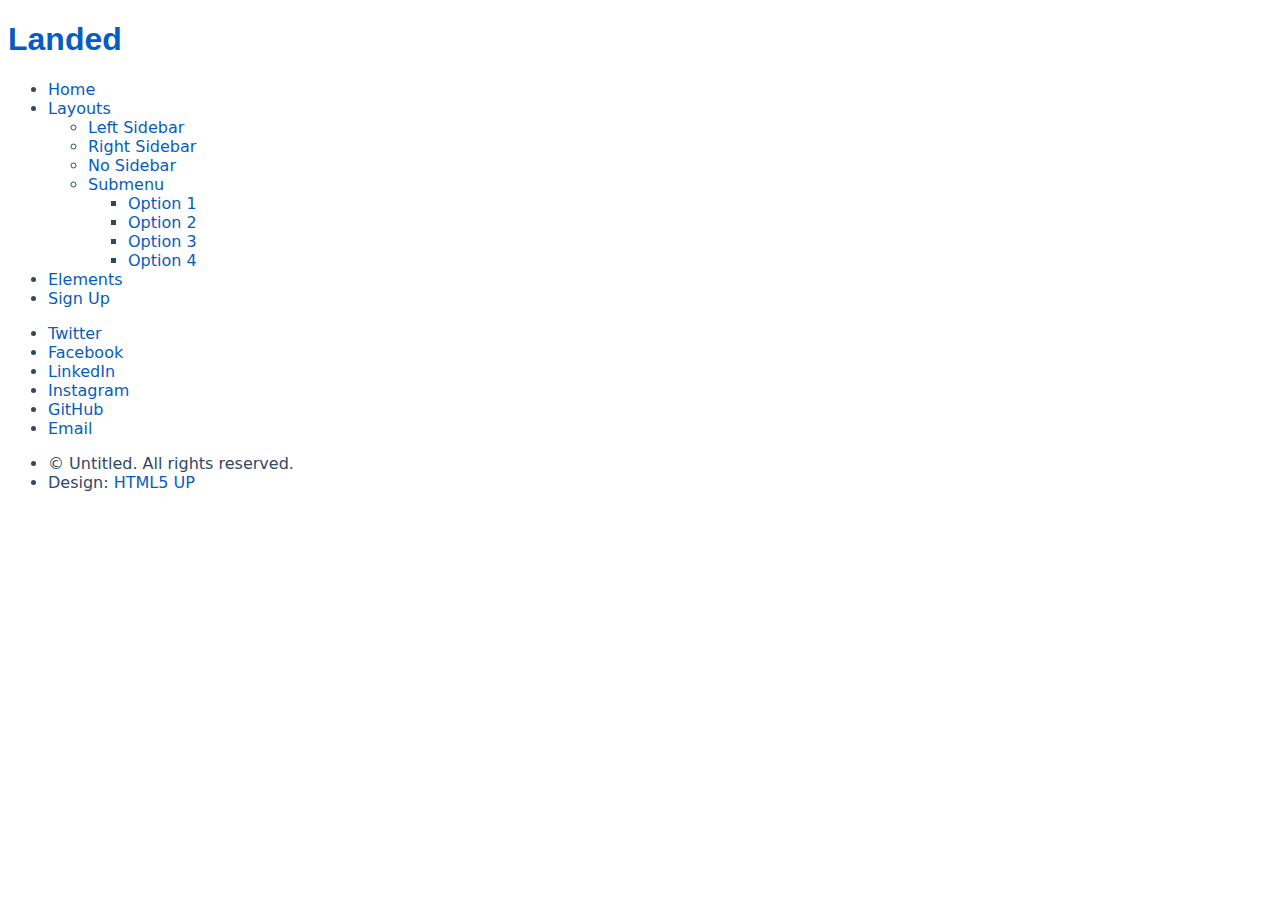
<file: left-sidebar.html>
<!DOCTYPE HTML>
<!--
	Landed by HTML5 UP
	html5up.net | @ajlkn
	Free for personal and commercial use under the CCA 3.0 license (html5up.net/license)
-->
<html>
	<head>
		<title>Left Sidebar - Landed by HTML5 UP</title>
		<meta charset="utf-8" />
		<meta name="viewport" content="width=device-width, initial-scale=1, user-scalable=no" />
		<link rel="stylesheet" href="assets/css/main.css" />
		<noscript><link rel="stylesheet" href="assets/css/noscript.css" /></noscript>
	</head>
	<body class="is-preload">
		<div id="page-wrapper">

			<!-- Header -->
				<header id="header">
					<h1 id="logo"><a href="index.html">Landed</a></h1>
					<nav id="nav">
						<ul>
							<li><a href="index.html">Home</a></li>
							<li>
								<a href="#">Layouts</a>
								<ul>
									<li><a href="left-sidebar.html">Left Sidebar</a></li>
									<li><a href="right-sidebar.html">Right Sidebar</a></li>
									<li><a href="no-sidebar.html">No Sidebar</a></li>
									<li>
										<a href="#">Submenu</a>
										<ul>
											<li><a href="#">Option 1</a></li>
											<li><a href="#">Option 2</a></li>
											<li><a href="#">Option 3</a></li>
											<li><a href="#">Option 4</a></li>
										</ul>
									</li>
								</ul>
							</li>
							<li><a href="elements.html">Elements</a></li>
							<li><a href="#" class="button primary">Sign Up</a></li>
						</ul>
					</nav>
				</header>

			<!-- Main -->
				<div id="main" class="wrapper style1">
					<div class="container">
						<header class="major">
							<h2>Left Sidebar</h2>
							<p>Ipsum dolor feugiat aliquam tempus sed magna lorem consequat accumsan</p>
						</header>
						<div class="row gtr-150">
							<div class="col-4 col-12-medium">

								<!-- Sidebar -->
									<section id="sidebar">
										<section>
											<h3>Magna Feugiat</h3>
											<p>Sed tristique purus vitae volutpat commodo suscipit amet sed nibh. Proin a ullamcorper sed blandit. Sed tristique purus vitae volutpat commodo suscipit ullamcorper commodo suscipit amet sed nibh. Proin a ullamcorper sed blandit..</p>
											<footer>
												<ul class="actions">
													<li><a href="#" class="button">Learn More</a></li>
												</ul>
											</footer>
										</section>
										<hr />
										<section>
											<a href="#" class="image fit"><img src="images/pic06.jpg" alt="" /></a>
											<h3>Amet Lorem Tempus</h3>
											<p>Sed tristique purus vitae volutpat commodo suscipit amet sed nibh. Proin a ullamcorper sed blandit. Sed tristique purus vitae volutpat commodo suscipit ullamcorper sed blandit lorem ipsum dolore.</p>
											<footer>
												<ul class="actions">
													<li><a href="#" class="button">Learn More</a></li>
												</ul>
											</footer>
										</section>
									</section>

							</div>
							<div class="col-8 col-12-medium imp-medium">

								<!-- Content -->
									<section id="content">
										<a href="#" class="image fit"><img src="images/pic05.jpg" alt="" /></a>
										<h3>Dolore Amet Consequat</h3>
										<p>Aliquam massa urna, imperdiet sit amet mi non, bibendum euismod est. Curabitur mi justo, tincidunt vel eros ullamcorper, porta cursus justo. Cras vel neque eros. Vestibulum diam quam, mollis at magna consectetur non, malesuada quis augue. Morbi tincidunt pretium interdum est. Curabitur mi justo, tincidunt vel eros ullamcorper, porta cursus justo. Cras vel neque eros. Vestibulum diam.</p>
										<p>Vestibulum diam quam, mollis at consectetur non, malesuada quis augue. Morbi tincidunt pretium interdum. Morbi mattis elementum orci, nec dictum porta cursus justo. Quisque ultricies lorem in ligula condimentum, et egestas turpis sagittis. Cras ac nunc urna. Nullam eget lobortis purus. Phasellus vitae tortor non est placerat tristique.</p>
										<h3>Sed Magna Ornare</h3>
										<p>In vestibulum massa quis arcu lobortis tempus. Nam pretium arcu in odio vulputate luctus. Suspendisse euismod lorem eget lacinia fringilla. Sed sed felis justo. Nunc sodales elit in laoreet aliquam. Nam gravida, nisl sit amet iaculis porttitor, risus nisi rutrum metus.</p>
										<ul>
											<li>Faucibus orci lobortis ac adipiscing integer.</li>
											<li>Col accumsan arcu mi aliquet placerat.</li>
											<li>Lobortis vestibulum ut magna tempor massa nascetur.</li>
											<li>Blandit massa non blandit tempor interdum.</li>
											<li>Lacinia mattis arcu nascetur lobortis.</li>
										</ul>
									</section>

							</div>
						</div>
					</div>
				</div>

			<!-- Footer -->
				<footer id="footer">
					<ul class="icons">
						<li><a href="#" class="icon brands alt fa-twitter"><span class="label">Twitter</span></a></li>
						<li><a href="#" class="icon brands alt fa-facebook-f"><span class="label">Facebook</span></a></li>
						<li><a href="#" class="icon brands alt fa-linkedin-in"><span class="label">LinkedIn</span></a></li>
						<li><a href="#" class="icon brands alt fa-instagram"><span class="label">Instagram</span></a></li>
						<li><a href="#" class="icon brands alt fa-github"><span class="label">GitHub</span></a></li>
						<li><a href="#" class="icon solid alt fa-envelope"><span class="label">Email</span></a></li>
					</ul>
					<ul class="copyright">
						<li>&copy; Untitled. All rights reserved.</li><li>Design: <a href="http://html5up.net">HTML5 UP</a></li>
					</ul>
				</footer>

		</div>

		<!-- Scripts -->
			<script src="assets/js/jquery.min.js"></script>
			<script src="assets/js/jquery.scrolly.min.js"></script>
			<script src="assets/js/jquery.dropotron.min.js"></script>
			<script src="assets/js/jquery.scrollex.min.js"></script>
			<script src="assets/js/browser.min.js"></script>
			<script src="assets/js/breakpoints.min.js"></script>
			<script src="assets/js/util.js"></script>
			<script src="assets/js/main.js"></script>

	</body>
</html>
</file>
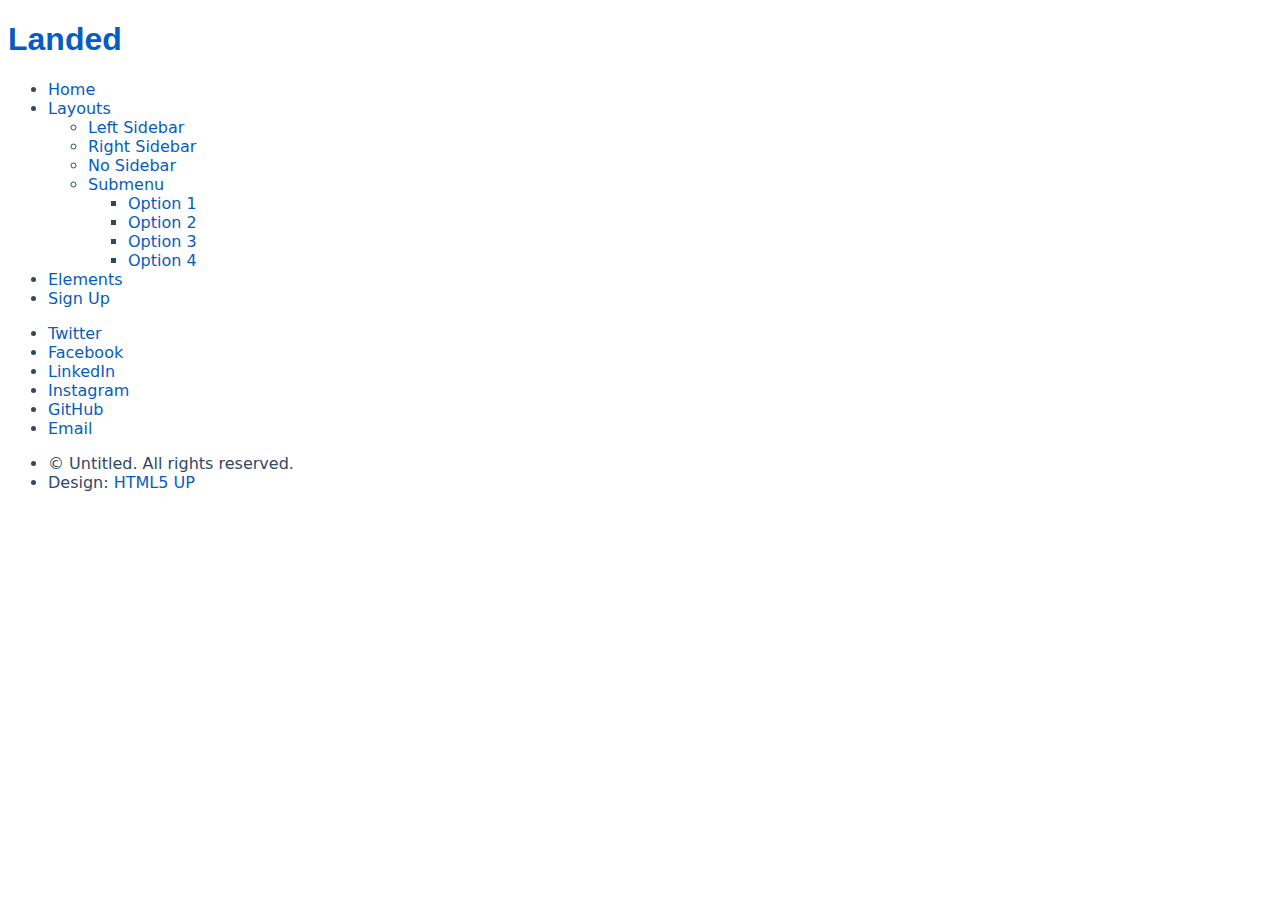
<file: no-sidebar.html>
<!DOCTYPE HTML>
<!--
	Landed by HTML5 UP
	html5up.net | @ajlkn
	Free for personal and commercial use under the CCA 3.0 license (html5up.net/license)
-->
<html>
	<head>
		<title>No Sidebar - Landed by HTML5 UP</title>
		<meta charset="utf-8" />
		<meta name="viewport" content="width=device-width, initial-scale=1, user-scalable=no" />
		<link rel="stylesheet" href="assets/css/main.css" />
		<noscript><link rel="stylesheet" href="assets/css/noscript.css" /></noscript>
	</head>
	<body class="is-preload">
		<div id="page-wrapper">

			<!-- Header -->
				<header id="header">
					<h1 id="logo"><a href="index.html">Landed</a></h1>
					<nav id="nav">
						<ul>
							<li><a href="index.html">Home</a></li>
							<li>
								<a href="#">Layouts</a>
								<ul>
									<li><a href="left-sidebar.html">Left Sidebar</a></li>
									<li><a href="right-sidebar.html">Right Sidebar</a></li>
									<li><a href="no-sidebar.html">No Sidebar</a></li>
									<li>
										<a href="#">Submenu</a>
										<ul>
											<li><a href="#">Option 1</a></li>
											<li><a href="#">Option 2</a></li>
											<li><a href="#">Option 3</a></li>
											<li><a href="#">Option 4</a></li>
										</ul>
									</li>
								</ul>
							</li>
							<li><a href="elements.html">Elements</a></li>
							<li><a href="#" class="button primary">Sign Up</a></li>
						</ul>
					</nav>
				</header>

			<!-- Main -->
				<div id="main" class="wrapper style1">
					<div class="container">
						<header class="major">
							<h2>No Sidebar</h2>
							<p>Ipsum dolor feugiat aliquam tempus sed magna lorem consequat accumsan</p>
						</header>

						<!-- Content -->
							<section id="content">
								<a href="#" class="image fit"><img src="images/pic07.jpg" alt="" /></a>
								<h3>Dolore Amet Consequat</h3>
								<p>Aliquam massa urna, imperdiet sit amet mi non, bibendum euismod est. Curabitur mi justo, tincidunt vel eros ullamcorper, porta cursus justo. Cras vel neque eros. Vestibulum diam quam, mollis at magna consectetur non, malesuada quis augue. Morbi tincidunt pretium interdum est. Curabitur mi justo, tincidunt vel eros ullamcorper, porta cursus justo. Cras vel neque eros. Vestibulum diam cubilia adipiscing interdum aliquet aliquet placerat cubilia accumsan cep ante nullam adipiscing tortor odio. Iaculis adipiscing accumsan nascetur in cras. Lacinia placerat.</p>
								<p>Vestibulum diam quam, mollis at consectetur non, malesuada quis augue. Morbi tincidunt pretium interdum. Morbi mattis elementum orci, nec dictum porta cursus justo. Quisque ultricies lorem in ligula condimentum, et egestas turpis sagittis. Cras ac nunc urna. Nullam eget lobortis purus. Phasellus vitae tortor non est placerat tristique faucibus magna adipiscing aliquet blandit nisi dolor accumsan nascetur lorem. Vis enim. Curae. Mi arcu vis aliquam ipsum non accumsan ac mi faucibus amet eu accumsan erat interdum semper accumsan. Eu sagittis tellus accumsan neque lorem penatibus in porttitor. Vivamus commodo curae. Condimentum lobortis praesent id ac lorem. Lorem vis ipsum dolor feugiat consequat dolore adipiscing.</p>
								<h3>Sed Magna Ornare</h3>
								<p>In vestibulum massa quis arcu lobortis tempus. Nam pretium arcu in odio vulputate luctus. Suspendisse euismod lorem eget lacinia fringilla. Sed sed felis justo. Nunc sodales elit in laoreet aliquam. Nam gravida, nisl sit amet iaculis porttitor, risus nisi rutrum metus. In accumsan lorem nunc ultrices a ac eu accumsan ac id nullam. Nec lobortis. Faucibus. Mi commodo laoreet arcu at non mi lacinia aliquet non lobortis phasellus accumsan nascetur varius. Integer orci porttitor eu faucibus aliquet faucibus ac accumsan adipiscing accumsan odio. Ut adipiscing.</p>
								<ul>
									<li>Faucibus orci lobortis ac adipiscing integer.</li>
									<li>Col accumsan arcu mi aliquet placerat.</li>
									<li>Lobortis vestibulum ut magna tempor massa nascetur.</li>
									<li>Blandit massa non blandit tempor interdum.</li>
									<li>Lacinia mattis arcu nascetur lobortis.</li>
								</ul>
							</section>

					</div>
				</div>

			<!-- Footer -->
				<footer id="footer">
					<ul class="icons">
						<li><a href="#" class="icon brands alt fa-twitter"><span class="label">Twitter</span></a></li>
						<li><a href="#" class="icon brands alt fa-facebook-f"><span class="label">Facebook</span></a></li>
						<li><a href="#" class="icon brands alt fa-linkedin-in"><span class="label">LinkedIn</span></a></li>
						<li><a href="#" class="icon brands alt fa-instagram"><span class="label">Instagram</span></a></li>
						<li><a href="#" class="icon brands alt fa-github"><span class="label">GitHub</span></a></li>
						<li><a href="#" class="icon solid alt fa-envelope"><span class="label">Email</span></a></li>
					</ul>
					<ul class="copyright">
						<li>&copy; Untitled. All rights reserved.</li><li>Design: <a href="http://html5up.net">HTML5 UP</a></li>
					</ul>
				</footer>

		</div>

		<!-- Scripts -->
			<script src="assets/js/jquery.min.js"></script>
			<script src="assets/js/jquery.scrolly.min.js"></script>
			<script src="assets/js/jquery.dropotron.min.js"></script>
			<script src="assets/js/jquery.scrollex.min.js"></script>
			<script src="assets/js/browser.min.js"></script>
			<script src="assets/js/breakpoints.min.js"></script>
			<script src="assets/js/util.js"></script>
			<script src="assets/js/main.js"></script>

	</body>
</html>
</file>
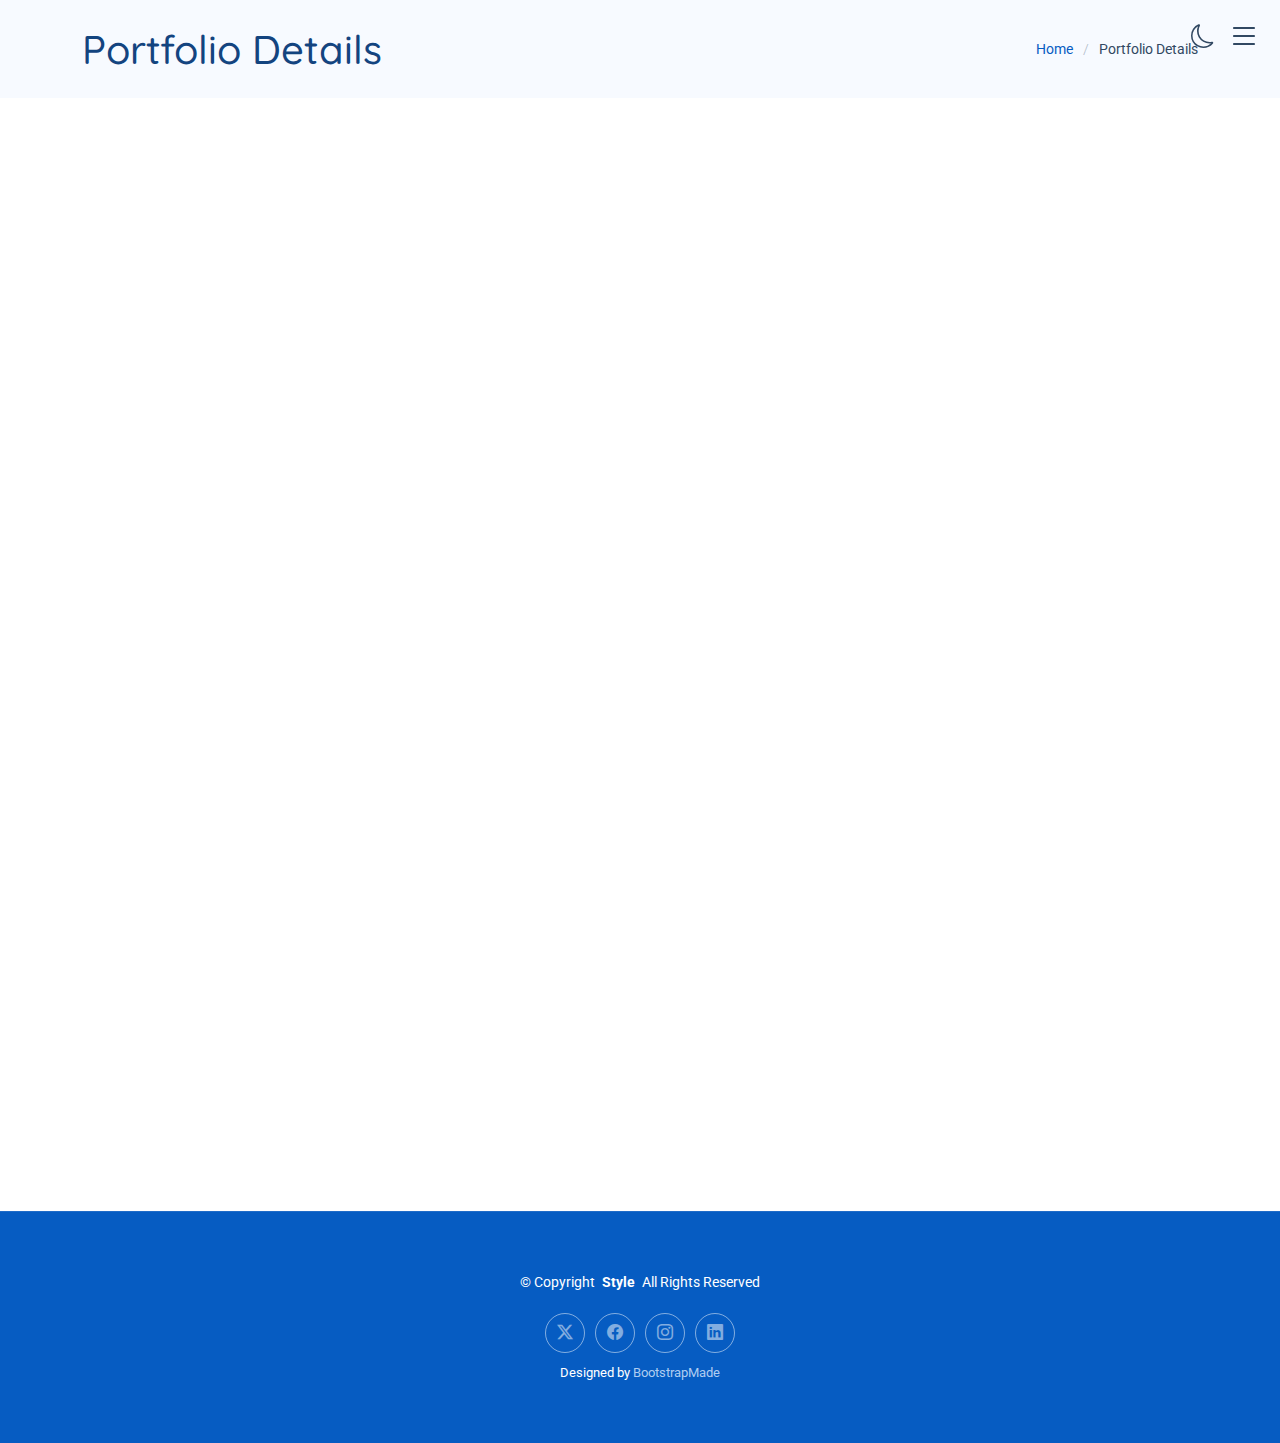
<file: portfolio-details.html>
<!DOCTYPE html>
<html lang="en">
  <head>
    <meta charset="utf-8" />
    <meta content="width=device-width, initial-scale=1.0" name="viewport" />
    <title>Portfolio Details - Style Bootstrap Template</title>
    <meta name="description" content="" />
    <meta name="keywords" content="" />

    <!-- Favicons -->
    <link href="assets/img/favicon.png" rel="icon" />
    <link href="assets/img/apple-touch-icon.png" rel="apple-touch-icon" />

    <!-- Fonts -->
    <link href="https://fonts.googleapis.com" rel="preconnect" />
    <link href="https://fonts.gstatic.com" rel="preconnect" crossorigin />
    <link
      href="https://fonts.googleapis.com/css2?family=Roboto:ital,wght@0,100;0,300;0,400;0,500;0,700;0,900;1,100;1,300;1,400;1,500;1,700;1,900&family=Open+Sans:ital,wght@0,300;0,400;0,500;0,600;0,700;0,800;1,300;1,400;1,500;1,600;1,700;1,800&family=Quicksand:wght@300;400;500;600;700&display=swap"
      rel="stylesheet"
    />

    <!-- Vendor CSS Files -->
    <link
      href="assets/vendor/bootstrap/css/bootstrap.min.css"
      rel="stylesheet"
    />
    <link
      href="assets/vendor/bootstrap-icons/bootstrap-icons.css"
      rel="stylesheet"
    />
    <link href="assets/vendor/aos/aos.css" rel="stylesheet" />
    <link
      href="assets/vendor/glightbox/css/glightbox.min.css"
      rel="stylesheet"
    />
    <link href="assets/vendor/swiper/swiper-bundle.min.css" rel="stylesheet" />

    <!-- Main CSS File -->
    <link href="assets/css/main.css" rel="stylesheet" />

    <!-- =======================================================
  * Template Name: Style
  * Template URL: https://bootstrapmade.com/style-bootstrap-portfolio-template/
  * Updated: Jul 02 2025 with Bootstrap v5.3.7
  * Author: BootstrapMade.com
  * License: https://bootstrapmade.com/license/
  ======================================================== -->
  </head>

  <body class="portfolio-details-page">
    <header id="header" class="header d-flex align-items-center fixed-top">
      <div
        class="container-fluid position-relative d-flex align-items-center justify-content-between"
      >
        <a href="index.html" class="logo d-flex align-items-center">
          <!-- Uncomment the line below if you also wish to use an image logo -->
          <!-- <img src="assets/img/logo.webp" alt=""> -->
          <!-- Uncomment the line below if you also wish to use an text logo -->
          <!-- <h1 class="sitename">Style</h1>  -->
        </a>

        <nav id="navmenu" class="navmenu">
          <div class="profile-img">
            <img
              src="assets/img/profile/profile-square-1.webp"
              alt=""
              class="img-fluid rounded-circle"
            />
          </div>

          <a
            href="index.html"
            class="logo d-flex align-items-center justify-content-center"
          >
            <!-- Uncomment the line below if you also wish to use an image logo -->
            <!-- <img src="assets/img/logo.webp" alt=""> -->
            <h1 class="sitename">Omar Dayya</h1>
          </a>

          <div class="social-links text-center">
            <a href="#" class="twitter"><i class="bi bi-twitter-x"></i></a>
            <a href="#" class="facebook"><i class="bi bi-facebook"></i></a>
            <a href="#" class="instagram"><i class="bi bi-instagram"></i></a>
            <a href="#" class="google-plus"><i class="bi bi-skype"></i></a>
            <a href="#" class="linkedin" target="_blank" rel="noopener noreferrer"><i class="bi bi-linkedin"></i></a>
          </div>

          <ul>
            <li><a href="#hero">Home</a></li>
            <li><a href="#about">About</a></li>
            <li><a href="#resume">Resume</a></li>
            <li><a href="#portfolio">Portfolio</a></li>
            <li><a href="#services">Services</a></li>
            <li class="dropdown">
              <a href="#"
                ><span>Dropdown</span>
                <i class="bi bi-chevron-down toggle-dropdown"></i
              ></a>
              <ul>
                <li><a href="#">Dropdown 1</a></li>
                <li class="dropdown">
                  <a href="#"
                    ><span>Deep Dropdown</span>
                    <i class="bi bi-chevron-down toggle-dropdown"></i
                  ></a>
                  <ul>
                    <li><a href="#">Deep Dropdown 1</a></li>
                    <li><a href="#">Deep Dropdown 2</a></li>
                    <li><a href="#">Deep Dropdown 3</a></li>
                    <li><a href="#">Deep Dropdown 4</a></li>
                    <li><a href="#">Deep Dropdown 5</a></li>
                  </ul>
                </li>
                <li><a href="#">Dropdown 2</a></li>
                <li><a href="#">Dropdown 3</a></li>
                <li><a href="#">Dropdown 4</a></li>
              </ul>
            </li>
            <li><a href="#contact">Contact</a></li>
          </ul>
          <i class="mobile-nav-toggle d-xl-none bi bi-list"></i>
        </nav>

        <button type="button" class="theme-toggle" id="theme-toggle" aria-label="Toggle theme">
          <i class="bi bi-moon"></i>
          <i class="bi bi-sun"></i>
        </button>
      </div>
    </header>

    <main class="main">
      <!-- Page Title -->
      <div class="page-title light-background">
        <div
          class="container d-lg-flex justify-content-between align-items-center"
        >
          <h1 class="mb-2 mb-lg-0">Portfolio Details</h1>
          <nav class="breadcrumbs">
            <ol>
              <li><a href="index.html">Home</a></li>
              <li class="current">Portfolio Details</li>
            </ol>
          </nav>
        </div>
      </div>
      <!-- End Page Title -->

      <!-- Portfolio Details Section -->
      <section id="portfolio-details" class="portfolio-details section">
        <div class="container" data-aos="fade-up" data-aos-delay="100">
          <div class="row gy-4">
            <div class="col-lg-6" data-aos="fade-right">
              <div class="portfolio-details-media">
                <div class="main-image">
                  <div
                    class="portfolio-details-slider swiper init-swiper"
                    data-aos="zoom-in"
                  >
                    <script type="application/json" class="swiper-config">
                      {
                        "loop": true,
                        "speed": 1000,
                        "autoplay": {
                          "delay": 6000
                        },
                        "effect": "creative",
                        "creativeEffect": {
                          "prev": {
                            "shadow": true,
                            "translate": [0, 0, -400]
                          },
                          "next": {
                            "translate": ["100%", 0, 0]
                          }
                        },
                        "slidesPerView": 1,
                        "navigation": {
                          "nextEl": ".swiper-button-next",
                          "prevEl": ".swiper-button-prev"
                        }
                      }
                    </script>
                    <div class="swiper-wrapper">
                      <div class="swiper-slide">
                        <img
                          src="assets/img/portfolio/portfolio-5.webp"
                          alt="Portfolio Image"
                          class="img-fluid"
                        />
                      </div>
                      <div class="swiper-slide">
                        <img
                          src="assets/img/portfolio/portfolio-7.webp"
                          alt="Portfolio Image"
                          class="img-fluid"
                        />
                      </div>
                      <div class="swiper-slide">
                        <img
                          src="assets/img/portfolio/portfolio-8.webp"
                          alt="Portfolio Image"
                          class="img-fluid"
                        />
                      </div>
                    </div>
                    <div class="swiper-button-prev"></div>
                    <div class="swiper-button-next"></div>
                  </div>
                </div>

                <div
                  class="thumbnail-grid"
                  data-aos="fade-up"
                  data-aos-delay="200"
                >
                  <div class="row g-2 mt-3">
                    <div class="col-3">
                      <img
                        src="assets/img/portfolio/portfolio-4.webp"
                        alt="Gallery Image"
                        class="img-fluid glightbox"
                      />
                    </div>
                    <div class="col-3">
                      <img
                        src="assets/img/portfolio/portfolio-6.webp"
                        alt="Gallery Image"
                        class="img-fluid glightbox"
                      />
                    </div>
                    <div class="col-3">
                      <img
                        src="assets/img/portfolio/portfolio-11.webp"
                        alt="Gallery Image"
                        class="img-fluid glightbox"
                      />
                    </div>
                    <div class="col-3">
                      <img
                        src="assets/img/portfolio/portfolio-12.webp"
                        alt="Gallery Image"
                        class="img-fluid glightbox"
                      />
                    </div>
                  </div>
                </div>

                <div
                  class="tech-stack-badges"
                  data-aos="fade-up"
                  data-aos-delay="300"
                >
                  <span>Angular</span>
                  <span>Express.js</span>
                  <span>PostgreSQL</span>
                  <span>GraphQL</span>
                  <span>Firebase</span>
                </div>
              </div>
            </div>

            <div class="col-lg-6" data-aos="fade-left">
              <div class="portfolio-details-content">
                <div class="project-meta">
                  <div class="badge-wrapper">
                    <span class="project-badge">UX/UI Design</span>
                  </div>
                  <div class="date-client">
                    <div class="meta-item">
                      <i class="bi bi-calendar-check"></i>
                      <span>September 2024</span>
                    </div>
                    <div class="meta-item">
                      <i class="bi bi-buildings"></i>
                      <span>DigitalCraft Solutions</span>
                    </div>
                  </div>
                </div>

                <h2 class="project-title">
                  Innovative Financial Dashboard App
                </h2>

                <div class="project-website">
                  <i class="bi bi-link-45deg"></i>
                  <a href="#" target="_blank">projectwebsite.example.com</a>
                </div>

                <div class="project-overview">
                  <p class="lead">
                    Lorem ipsum dolor sit amet, consectetur adipiscing elit.
                    Maecenas varius tortor nibh, sit amet tempor nibh finibus
                    et. Aenean eu enim justo. Vestibulum aliquam hendrerit
                    molestie.
                  </p>

                  <div
                    class="accordion project-accordion"
                    id="portfolio-details-projectAccordion"
                  >
                    <div class="accordion-item" data-aos="fade-up">
                      <h2 class="accordion-header">
                        <button
                          class="accordion-button"
                          type="button"
                          data-bs-toggle="collapse"
                          data-bs-target="#portfolio-details-collapse-1"
                          aria-expanded="true"
                          aria-controls="collapseOne"
                        >
                          <i class="bi bi-clipboard-data me-2"></i> Project
                          Overview
                        </button>
                      </h2>
                      <div
                        id="portfolio-details-collapse-1"
                        class="accordion-collapse collapse show"
                        data-bs-parent="#portfolio-details-projectAccordion"
                      >
                        <div class="accordion-body">
                          <p>
                            Cras ultricies ligula sed magna dictum porta. Nulla
                            quis lorem ut libero malesuada feugiat. Curabitur
                            non nulla sit amet nisl tempus convallis quis ac
                            lectus. Pellentesque in ipsum id orci porta dapibus.
                            Vestibulum ac diam sit amet quam vehicula elementum
                            sed sit amet dui.
                          </p>
                        </div>
                      </div>
                    </div>

                    <div
                      class="accordion-item"
                      data-aos="fade-up"
                      data-aos-delay="100"
                    >
                      <h2 class="accordion-header">
                        <button
                          class="accordion-button collapsed"
                          type="button"
                          data-bs-toggle="collapse"
                          data-bs-target="#portfolio-details-collapse-2"
                          aria-expanded="false"
                          aria-controls="collapseTwo"
                        >
                          <i class="bi bi-exclamation-diamond me-2"></i> The
                          Challenge
                        </button>
                      </h2>
                      <div
                        id="portfolio-details-collapse-2"
                        class="accordion-collapse collapse"
                        data-bs-parent="#portfolio-details-projectAccordion"
                      >
                        <div class="accordion-body">
                          <p>
                            Mauris blandit aliquet elit, eget tincidunt nibh
                            pulvinar a. Vivamus suscipit tortor eget felis
                            porttitor volutpat. Curabitur aliquet quam id dui
                            posuere blandit. Praesent sapien massa, convallis a
                            pellentesque nec, egestas non nisi. Sed porttitor
                            lectus nibh.
                          </p>
                        </div>
                      </div>
                    </div>

                    <div
                      class="accordion-item"
                      data-aos="fade-up"
                      data-aos-delay="200"
                    >
                      <h2 class="accordion-header">
                        <button
                          class="accordion-button collapsed"
                          type="button"
                          data-bs-toggle="collapse"
                          data-bs-target="#portfolio-details-collapse-3"
                          aria-expanded="false"
                          aria-controls="collapseThree"
                        >
                          <i class="bi bi-award me-2"></i> The Solution
                        </button>
                      </h2>
                      <div
                        id="portfolio-details-collapse-3"
                        class="accordion-collapse collapse"
                        data-bs-parent="#portfolio-details-projectAccordion"
                      >
                        <div class="accordion-body">
                          <p>
                            Donec sollicitudin molestie malesuada. Curabitur
                            arcu erat, accumsan id imperdiet et, porttitor at
                            sem. Vestibulum ante ipsum primis in faucibus orci
                            luctus et ultrices posuere cubilia Curae; Donec
                            velit neque, auctor sit amet aliquam vel,
                            ullamcorper sit amet ligula.
                          </p>
                        </div>
                      </div>
                    </div>
                  </div>
                </div>

                <div
                  class="project-features"
                  data-aos="fade-up"
                  data-aos-delay="300"
                >
                  <h3><i class="bi bi-stars"></i> Key Features</h3>
                  <div class="row g-3">
                    <div class="col-md-6">
                      <ul class="feature-list">
                        <li>
                          <i class="bi bi-check2-circle"></i> Real-time Data
                          Visualization
                        </li>
                        <li>
                          <i class="bi bi-check2-circle"></i> User Role
                          Management
                        </li>
                        <li>
                          <i class="bi bi-check2-circle"></i> Secure
                          Authentication
                        </li>
                      </ul>
                    </div>
                    <div class="col-md-6">
                      <ul class="feature-list">
                        <li>
                          <i class="bi bi-check2-circle"></i> Customizable
                          Dashboards
                        </li>
                        <li>
                          <i class="bi bi-check2-circle"></i> Data Export
                          Options
                        </li>
                        <li>
                          <i class="bi bi-check2-circle"></i> Multi-device
                          Support
                        </li>
                      </ul>
                    </div>
                  </div>
                </div>

                <div
                  class="cta-buttons"
                  data-aos="fade-up"
                  data-aos-delay="400"
                >
                  <a href="#" class="btn-view-project">View Live Project</a>
                  <a href="#" class="btn-next-project"
                    >Next Project <i class="bi bi-arrow-right"></i
                  ></a>
                </div>
              </div>
            </div>
          </div>
        </div>
      </section>
      <!-- /Portfolio Details Section -->
    </main>

    <footer id="footer" class="footer dark-background">
      <div class="container">
        <div class="copyright text-center">
          <p>
            © <span>Copyright</span>
            <strong class="px-1 sitename">Style</strong>
            <span>All Rights Reserved</span>
          </p>
        </div>
        <div class="social-links d-flex justify-content-center">
          <a href=""><i class="bi bi-twitter-x"></i></a>
          <a href=""><i class="bi bi-facebook"></i></a>
          <a href=""><i class="bi bi-instagram"></i></a>
          <a href="" target="_blank" rel="noopener noreferrer"><i class="bi bi-linkedin"></i></a>
        </div>
        <div class="credits">
          <!-- All the links in the footer should remain intact. -->
          <!-- You can delete the links only if you've purchased the pro version. -->
          <!-- Licensing information: https://bootstrapmade.com/license/ -->
          <!-- Purchase the pro version with working PHP/AJAX contact form: [buy-url] -->
          Designed by <a href="https://bootstrapmade.com/">BootstrapMade</a>
        </div>
      </div>
    </footer>

    <!-- Scroll Top -->
    <a
      href="#"
      id="scroll-top"
      class="scroll-top d-flex align-items-center justify-content-center"
      ><i class="bi bi-arrow-up-short"></i
    ></a>

    <!-- Vendor JS Files -->
    <script src="assets/vendor/bootstrap/js/bootstrap.bundle.min.js"></script>
    <script src="assets/vendor/php-email-form/validate.js"></script>
    <script src="assets/vendor/aos/aos.js"></script>
    <script src="assets/vendor/purecounter/purecounter_vanilla.js"></script>
    <script src="assets/vendor/typed.js/typed.umd.js"></script>
    <script src="assets/vendor/waypoints/noframework.waypoints.js"></script>
    <script src="assets/vendor/glightbox/js/glightbox.min.js"></script>
    <script src="assets/vendor/imagesloaded/imagesloaded.pkgd.min.js"></script>
    <script src="assets/vendor/isotope-layout/isotope.pkgd.min.js"></script>
    <script src="assets/vendor/swiper/swiper-bundle.min.js"></script>

    <!-- Main JS File -->
    <script src="assets/js/main.js"></script>
  </body>
</html>
</file>
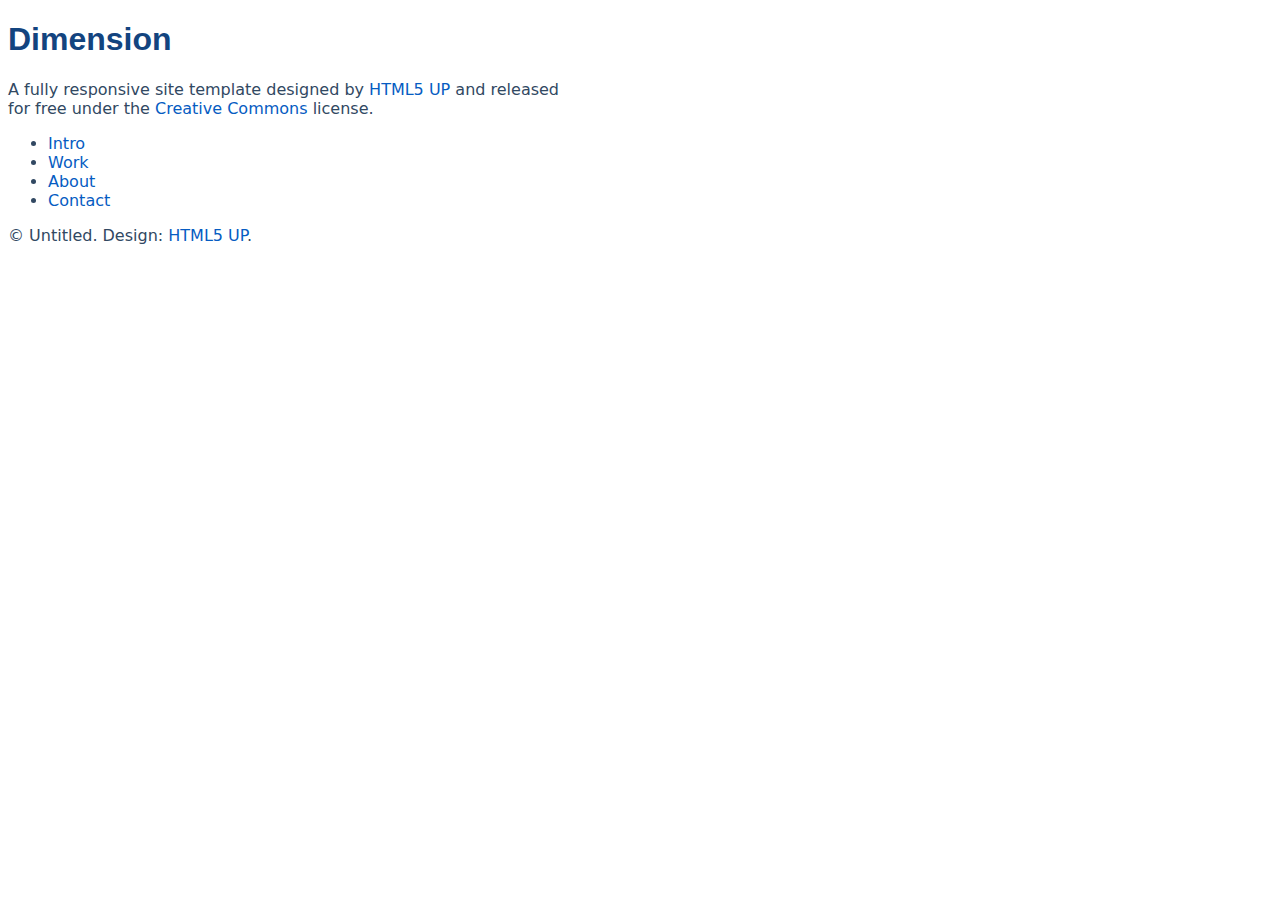
<file: portfolio.html>
<!DOCTYPE HTML>
<!--
	Dimension by HTML5 UP
	html5up.net | @ajlkn
	Free for personal and commercial use under the CCA 3.0 license (html5up.net/license)
-->
<html>
	<head>
		<title>Dimension by HTML5 UP</title>
		<meta charset="utf-8" />
		<meta name="viewport" content="width=device-width, initial-scale=1, user-scalable=no" />
		<link rel="stylesheet" href="assets/css/main.css" />
		<noscript><link rel="stylesheet" href="assets/css/noscript.css" /></noscript>
	</head>
	<body class="is-preload">

		<!-- Wrapper -->
			<div id="wrapper">

				<!-- Header -->
					<header id="header">
						<div class="logo">
							<span class="icon fa-gem"></span>
						</div>
						<div class="content">
							<div class="inner">
								<h1>Dimension</h1>
								<p>A fully responsive site template designed by <a href="https://html5up.net">HTML5 UP</a> and released<br />
								for free under the <a href="https://html5up.net/license">Creative Commons</a> license.</p>
							</div>
						</div>
						<nav>
							<ul>
								<li><a href="#intro">Intro</a></li>
								<li><a href="#work">Work</a></li>
								<li><a href="#about">About</a></li>
								<li><a href="#contact">Contact</a></li>
								<!--<li><a href="#elements">Elements</a></li>-->
							</ul>
						</nav>
					</header>

				<!-- Main -->
					<div id="main">

						<!-- Intro -->
							<article id="intro">
								<h2 class="major">Intro</h2>
								<span class="image main"><img src="images/pic01.jpg" alt="" /></span>
								<p>Aenean ornare velit lacus, ac varius enim ullamcorper eu. Proin aliquam facilisis ante interdum congue. Integer mollis, nisl amet convallis, porttitor magna ullamcorper, amet egestas mauris. Ut magna finibus nisi nec lacinia. Nam maximus erat id euismod egestas. By the way, check out my <a href="#work">awesome work</a>.</p>
								<p>Lorem ipsum dolor sit amet, consectetur adipiscing elit. Duis dapibus rutrum facilisis. Class aptent taciti sociosqu ad litora torquent per conubia nostra, per inceptos himenaeos. Etiam tristique libero eu nibh porttitor fermentum. Nullam venenatis erat id vehicula viverra. Nunc ultrices eros ut ultricies condimentum. Mauris risus lacus, blandit sit amet venenatis non, bibendum vitae dolor. Nunc lorem mauris, fringilla in aliquam at, euismod in lectus. Pellentesque habitant morbi tristique senectus et netus et malesuada fames ac turpis egestas. In non lorem sit amet elit placerat maximus. Pellentesque aliquam maximus risus, vel sed vehicula.</p>
							</article>

						<!-- Work -->
							<article id="work">
								<h2 class="major">Work</h2>
								<span class="image main"><img src="images/pic02.jpg" alt="" /></span>
								<p>Adipiscing magna sed dolor elit. Praesent eleifend dignissim arcu, at eleifend sapien imperdiet ac. Aliquam erat volutpat. Praesent urna nisi, fringila lorem et vehicula lacinia quam. Integer sollicitudin mauris nec lorem luctus ultrices.</p>
								<p>Nullam et orci eu lorem consequat tincidunt vivamus et sagittis libero. Mauris aliquet magna magna sed nunc rhoncus pharetra. Pellentesque condimentum sem. In efficitur ligula tate urna. Maecenas laoreet massa vel lacinia pellentesque lorem ipsum dolor. Nullam et orci eu lorem consequat tincidunt. Vivamus et sagittis libero. Mauris aliquet magna magna sed nunc rhoncus amet feugiat tempus.</p>
							</article>

						<!-- About -->
							<article id="about">
								<h2 class="major">About</h2>
								<span class="image main"><img src="images/pic03.jpg" alt="" /></span>
								<p>Lorem ipsum dolor sit amet, consectetur et adipiscing elit. Praesent eleifend dignissim arcu, at eleifend sapien imperdiet ac. Aliquam erat volutpat. Praesent urna nisi, fringila lorem et vehicula lacinia quam. Integer sollicitudin mauris nec lorem luctus ultrices. Aliquam libero et malesuada fames ac ante ipsum primis in faucibus. Cras viverra ligula sit amet ex mollis mattis lorem ipsum dolor sit amet.</p>
							</article>

						<!-- Contact -->
							<article id="contact">
								<h2 class="major">Contact</h2>
								<form method="post" action="#">
									<div class="fields">
										<div class="field half">
											<label for="name">Name</label>
											<input type="text" name="name" id="name" />
										</div>
										<div class="field half">
											<label for="email">Email</label>
											<input type="text" name="email" id="email" />
										</div>
										<div class="field">
											<label for="message">Message</label>
											<textarea name="message" id="message" rows="4"></textarea>
										</div>
									</div>
									<ul class="actions">
										<li><input type="submit" value="Send Message" class="primary" /></li>
										<li><input type="reset" value="Reset" /></li>
									</ul>
								</form>
								<ul class="icons">
									<li><a href="#" class="icon brands fa-twitter"><span class="label">Twitter</span></a></li>
									<li><a href="#" class="icon brands fa-facebook-f"><span class="label">Facebook</span></a></li>
									<li><a href="#" class="icon brands fa-instagram"><span class="label">Instagram</span></a></li>
									<li><a href="#" class="icon brands fa-github"><span class="label">GitHub</span></a></li>
								</ul>
							</article>

						<!-- Elements -->
							<article id="elements">
								<h2 class="major">Elements</h2>

								<section>
									<h3 class="major">Text</h3>
									<p>This is <b>bold</b> and this is <strong>strong</strong>. This is <i>italic</i> and this is <em>emphasized</em>.
									This is <sup>superscript</sup> text and this is <sub>subscript</sub> text.
									This is <u>underlined</u> and this is code: <code>for (;;) { ... }</code>. Finally, <a href="#">this is a link</a>.</p>
									<hr />
									<h2>Heading Level 2</h2>
									<h3>Heading Level 3</h3>
									<h4>Heading Level 4</h4>
									<h5>Heading Level 5</h5>
									<h6>Heading Level 6</h6>
									<hr />
									<h4>Blockquote</h4>
									<blockquote>Fringilla nisl. Donec accumsan interdum nisi, quis tincidunt felis sagittis eget tempus euismod. Vestibulum ante ipsum primis in faucibus vestibulum. Blandit adipiscing eu felis iaculis volutpat ac adipiscing accumsan faucibus. Vestibulum ante ipsum primis in faucibus lorem ipsum dolor sit amet nullam adipiscing eu felis.</blockquote>
									<h4>Preformatted</h4>
									<pre><code>i = 0;

while (!deck.isInOrder()) {
    print 'Iteration ' + i;
    deck.shuffle();
    i++;
}

print 'It took ' + i + ' iterations to sort the deck.';</code></pre>
								</section>

								<section>
									<h3 class="major">Lists</h3>

									<h4>Unordered</h4>
									<ul>
										<li>Dolor pulvinar etiam.</li>
										<li>Sagittis adipiscing.</li>
										<li>Felis enim feugiat.</li>
									</ul>

									<h4>Alternate</h4>
									<ul class="alt">
										<li>Dolor pulvinar etiam.</li>
										<li>Sagittis adipiscing.</li>
										<li>Felis enim feugiat.</li>
									</ul>

									<h4>Ordered</h4>
									<ol>
										<li>Dolor pulvinar etiam.</li>
										<li>Etiam vel felis viverra.</li>
										<li>Felis enim feugiat.</li>
										<li>Dolor pulvinar etiam.</li>
										<li>Etiam vel felis lorem.</li>
										<li>Felis enim et feugiat.</li>
									</ol>
									<h4>Icons</h4>
									<ul class="icons">
										<li><a href="#" class="icon brands fa-twitter"><span class="label">Twitter</span></a></li>
										<li><a href="#" class="icon brands fa-facebook-f"><span class="label">Facebook</span></a></li>
										<li><a href="#" class="icon brands fa-instagram"><span class="label">Instagram</span></a></li>
										<li><a href="#" class="icon brands fa-github"><span class="label">Github</span></a></li>
									</ul>

									<h4>Actions</h4>
									<ul class="actions">
										<li><a href="#" class="button primary">Default</a></li>
										<li><a href="#" class="button">Default</a></li>
									</ul>
									<ul class="actions stacked">
										<li><a href="#" class="button primary">Default</a></li>
										<li><a href="#" class="button">Default</a></li>
									</ul>
								</section>

								<section>
									<h3 class="major">Table</h3>
									<h4>Default</h4>
									<div class="table-wrapper">
										<table>
											<thead>
												<tr>
													<th>Name</th>
													<th>Description</th>
													<th>Price</th>
												</tr>
											</thead>
											<tbody>
												<tr>
													<td>Item One</td>
													<td>Ante turpis integer aliquet porttitor.</td>
													<td>29.99</td>
												</tr>
												<tr>
													<td>Item Two</td>
													<td>Vis ac commodo adipiscing arcu aliquet.</td>
													<td>19.99</td>
												</tr>
												<tr>
													<td>Item Three</td>
													<td> Morbi faucibus arcu accumsan lorem.</td>
													<td>29.99</td>
												</tr>
												<tr>
													<td>Item Four</td>
													<td>Vitae integer tempus condimentum.</td>
													<td>19.99</td>
												</tr>
												<tr>
													<td>Item Five</td>
													<td>Ante turpis integer aliquet porttitor.</td>
													<td>29.99</td>
												</tr>
											</tbody>
											<tfoot>
												<tr>
													<td colspan="2"></td>
													<td>100.00</td>
												</tr>
											</tfoot>
										</table>
									</div>

									<h4>Alternate</h4>
									<div class="table-wrapper">
										<table class="alt">
											<thead>
												<tr>
													<th>Name</th>
													<th>Description</th>
													<th>Price</th>
												</tr>
											</thead>
											<tbody>
												<tr>
													<td>Item One</td>
													<td>Ante turpis integer aliquet porttitor.</td>
													<td>29.99</td>
												</tr>
												<tr>
													<td>Item Two</td>
													<td>Vis ac commodo adipiscing arcu aliquet.</td>
													<td>19.99</td>
												</tr>
												<tr>
													<td>Item Three</td>
													<td> Morbi faucibus arcu accumsan lorem.</td>
													<td>29.99</td>
												</tr>
												<tr>
													<td>Item Four</td>
													<td>Vitae integer tempus condimentum.</td>
													<td>19.99</td>
												</tr>
												<tr>
													<td>Item Five</td>
													<td>Ante turpis integer aliquet porttitor.</td>
													<td>29.99</td>
												</tr>
											</tbody>
											<tfoot>
												<tr>
													<td colspan="2"></td>
													<td>100.00</td>
												</tr>
											</tfoot>
										</table>
									</div>
								</section>

								<section>
									<h3 class="major">Buttons</h3>
									<ul class="actions">
										<li><a href="#" class="button primary">Primary</a></li>
										<li><a href="#" class="button">Default</a></li>
									</ul>
									<ul class="actions">
										<li><a href="#" class="button">Default</a></li>
										<li><a href="#" class="button small">Small</a></li>
									</ul>
									<ul class="actions">
										<li><a href="#" class="button primary icon solid fa-download">Icon</a></li>
										<li><a href="#" class="button icon solid fa-download">Icon</a></li>
									</ul>
									<ul class="actions">
										<li><span class="button primary disabled">Disabled</span></li>
										<li><span class="button disabled">Disabled</span></li>
									</ul>
								</section>

								<section>
									<h3 class="major">Form</h3>
									<form method="post" action="#">
										<div class="fields">
											<div class="field half">
												<label for="demo-name">Name</label>
												<input type="text" name="demo-name" id="demo-name" value="" placeholder="Jane Doe" />
											</div>
											<div class="field half">
												<label for="demo-email">Email</label>
												<input type="email" name="demo-email" id="demo-email" value="" placeholder="jane@untitled.tld" />
											</div>
											<div class="field">
												<label for="demo-category">Category</label>
												<select name="demo-category" id="demo-category">
													<option value="">-</option>
													<option value="1">Manufacturing</option>
													<option value="1">Shipping</option>
													<option value="1">Administration</option>
													<option value="1">Human Resources</option>
												</select>
											</div>
											<div class="field half">
												<input type="radio" id="demo-priority-low" name="demo-priority" checked>
												<label for="demo-priority-low">Low</label>
											</div>
											<div class="field half">
												<input type="radio" id="demo-priority-high" name="demo-priority">
												<label for="demo-priority-high">High</label>
											</div>
											<div class="field half">
												<input type="checkbox" id="demo-copy" name="demo-copy">
												<label for="demo-copy">Email me a copy</label>
											</div>
											<div class="field half">
												<input type="checkbox" id="demo-human" name="demo-human" checked>
												<label for="demo-human">Not a robot</label>
											</div>
											<div class="field">
												<label for="demo-message">Message</label>
												<textarea name="demo-message" id="demo-message" placeholder="Enter your message" rows="6"></textarea>
											</div>
										</div>
										<ul class="actions">
											<li><input type="submit" value="Send Message" class="primary" /></li>
											<li><input type="reset" value="Reset" /></li>
										</ul>
									</form>
								</section>

							</article>

					</div>

				<!-- Footer -->
					<footer id="footer">
						<p class="copyright">&copy; Untitled. Design: <a href="https://html5up.net">HTML5 UP</a>.</p>
					</footer>

			</div>

		<!-- BG -->
			<div id="bg"></div>

		<!-- Scripts -->
			<script src="assets/js/jquery.min.js"></script>
			<script src="assets/js/browser.min.js"></script>
			<script src="assets/js/breakpoints.min.js"></script>
			<script src="assets/js/util.js"></script>
			<script src="assets/js/main.js"></script>

	</body>
</html>
</file>
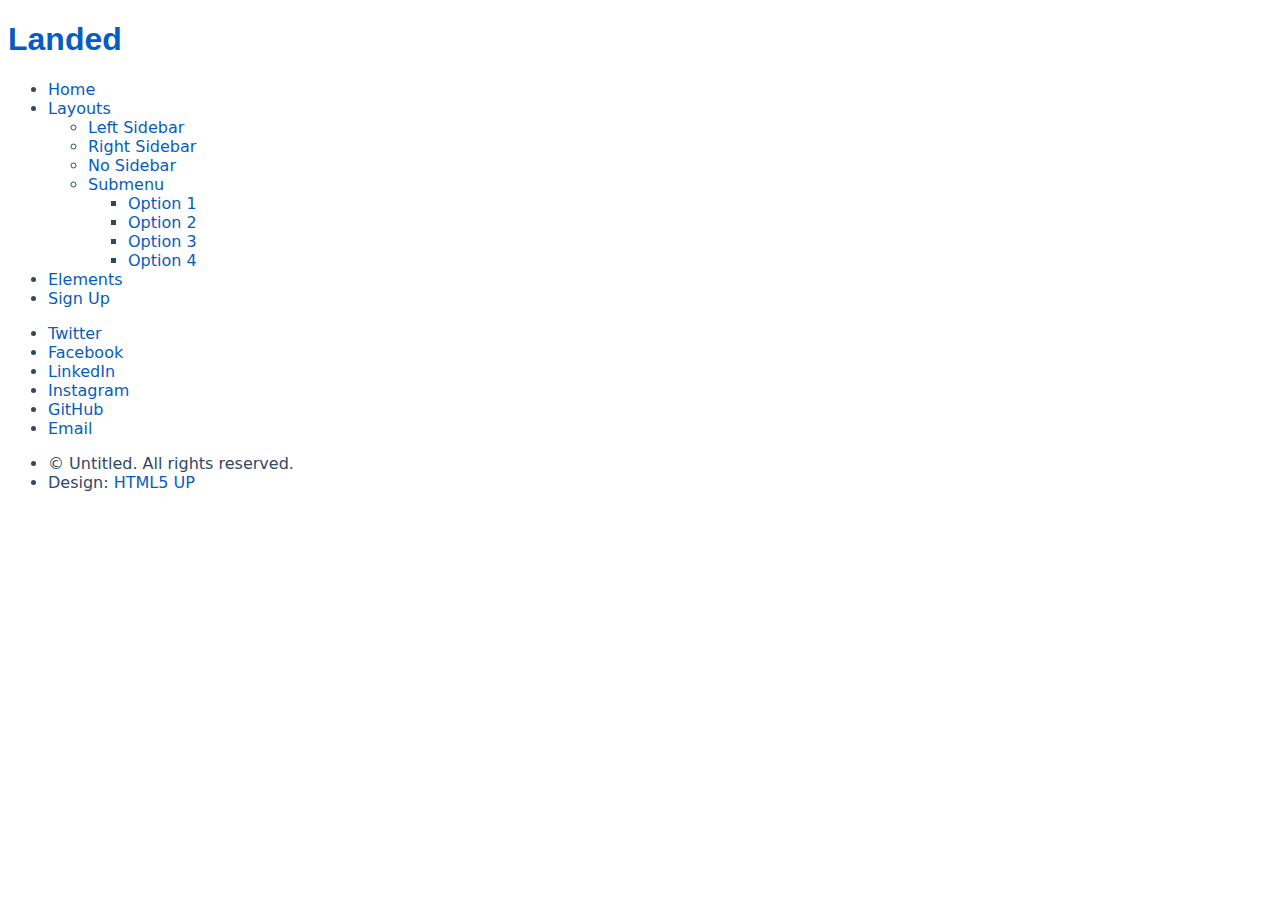
<file: right-sidebar.html>
<!DOCTYPE HTML>
<!--
	Landed by HTML5 UP
	html5up.net | @ajlkn
	Free for personal and commercial use under the CCA 3.0 license (html5up.net/license)
-->
<html>
	<head>
		<title>Right Sidebar - Landed by HTML5 UP</title>
		<meta charset="utf-8" />
		<meta name="viewport" content="width=device-width, initial-scale=1, user-scalable=no" />
		<link rel="stylesheet" href="assets/css/main.css" />
		<noscript><link rel="stylesheet" href="assets/css/noscript.css" /></noscript>
	</head>
	<body class="is-preload">
		<div id="page-wrapper">

			<!-- Header -->
				<header id="header">
					<h1 id="logo"><a href="index.html">Landed</a></h1>
					<nav id="nav">
						<ul>
							<li><a href="index.html">Home</a></li>
							<li>
								<a href="#">Layouts</a>
								<ul>
									<li><a href="left-sidebar.html">Left Sidebar</a></li>
									<li><a href="right-sidebar.html">Right Sidebar</a></li>
									<li><a href="no-sidebar.html">No Sidebar</a></li>
									<li>
										<a href="#">Submenu</a>
										<ul>
											<li><a href="#">Option 1</a></li>
											<li><a href="#">Option 2</a></li>
											<li><a href="#">Option 3</a></li>
											<li><a href="#">Option 4</a></li>
										</ul>
									</li>
								</ul>
							</li>
							<li><a href="elements.html">Elements</a></li>
							<li><a href="#" class="button primary">Sign Up</a></li>
						</ul>
					</nav>
				</header>

			<!-- Main -->
				<div id="main" class="wrapper style1">
					<div class="container">
						<header class="major">
							<h2>Right Sidebar</h2>
							<p>Ipsum dolor feugiat aliquam tempus sed magna lorem consequat accumsan</p>
						</header>
						<div class="row gtr-150">
							<div class="col-8 col-12-medium">

								<!-- Content -->
									<section id="content">
										<a href="#" class="image fit"><img src="images/pic06.jpg" alt="" /></a>
										<h3>Dolore Amet Consequat</h3>
										<p>Aliquam massa urna, imperdiet sit amet mi non, bibendum euismod est. Curabitur mi justo, tincidunt vel eros ullamcorper, porta cursus justo. Cras vel neque eros. Vestibulum diam quam, mollis at magna consectetur non, malesuada quis augue. Morbi tincidunt pretium interdum est. Curabitur mi justo, tincidunt vel eros ullamcorper, porta cursus justo. Cras vel neque eros. Vestibulum diam.</p>
										<p>Vestibulum diam quam, mollis at consectetur non, malesuada quis augue. Morbi tincidunt pretium interdum. Morbi mattis elementum orci, nec dictum porta cursus justo. Quisque ultricies lorem in ligula condimentum, et egestas turpis sagittis. Cras ac nunc urna. Nullam eget lobortis purus. Phasellus vitae tortor non est placerat tristique.</p>
										<h3>Sed Magna Ornare</h3>
										<p>In vestibulum massa quis arcu lobortis tempus. Nam pretium arcu in odio vulputate luctus. Suspendisse euismod lorem eget lacinia fringilla. Sed sed felis justo. Nunc sodales elit in laoreet aliquam. Nam gravida, nisl sit amet iaculis porttitor, risus nisi rutrum metus.</p>
										<ul>
											<li>Faucibus orci lobortis ac adipiscing integer.</li>
											<li>Col accumsan arcu mi aliquet placerat.</li>
											<li>Lobortis vestibulum ut magna tempor massa nascetur.</li>
											<li>Blandit massa non blandit tempor interdum.</li>
											<li>Lacinia mattis arcu nascetur lobortis.</li>
										</ul>
									</section>

							</div>
							<div class="col-4 col-12-medium">

								<!-- Sidebar -->
									<section id="sidebar">
										<section>
											<h3>Magna Feugiat</h3>
											<p>Sed tristique purus vitae volutpat commodo suscipit amet sed nibh. Proin a ullamcorper sed blandit. Sed tristique purus vitae volutpat commodo suscipit ullamcorper commodo suscipit amet sed nibh. Proin a ullamcorper sed blandit..</p>
											<footer>
												<ul class="actions">
													<li><a href="#" class="button">Learn More</a></li>
												</ul>
											</footer>
										</section>
										<hr />
										<section>
											<a href="#" class="image fit"><img src="images/pic07.jpg" alt="" /></a>
											<h3>Amet Lorem Tempus</h3>
											<p>Sed tristique purus vitae volutpat commodo suscipit amet sed nibh. Proin a ullamcorper sed blandit. Sed tristique purus vitae volutpat commodo suscipit ullamcorper sed blandit lorem ipsum dolore.</p>
											<footer>
												<ul class="actions">
													<li><a href="#" class="button">Learn More</a></li>
												</ul>
											</footer>
										</section>
									</section>

							</div>
						</div>
					</div>
				</div>

			<!-- Footer -->
				<footer id="footer">
					<ul class="icons">
						<li><a href="#" class="icon brands alt fa-twitter"><span class="label">Twitter</span></a></li>
						<li><a href="#" class="icon brands alt fa-facebook-f"><span class="label">Facebook</span></a></li>
						<li><a href="#" class="icon brands alt fa-linkedin-in"><span class="label">LinkedIn</span></a></li>
						<li><a href="#" class="icon brands alt fa-instagram"><span class="label">Instagram</span></a></li>
						<li><a href="#" class="icon brands alt fa-github"><span class="label">GitHub</span></a></li>
						<li><a href="#" class="icon solid alt fa-envelope"><span class="label">Email</span></a></li>
					</ul>
					<ul class="copyright">
						<li>&copy; Untitled. All rights reserved.</li><li>Design: <a href="http://html5up.net">HTML5 UP</a></li>
					</ul>
				</footer>

		</div>

		<!-- Scripts -->
			<script src="assets/js/jquery.min.js"></script>
			<script src="assets/js/jquery.scrolly.min.js"></script>
			<script src="assets/js/jquery.dropotron.min.js"></script>
			<script src="assets/js/jquery.scrollex.min.js"></script>
			<script src="assets/js/browser.min.js"></script>
			<script src="assets/js/breakpoints.min.js"></script>
			<script src="assets/js/util.js"></script>
			<script src="assets/js/main.js"></script>

	</body>
</html>
</file>
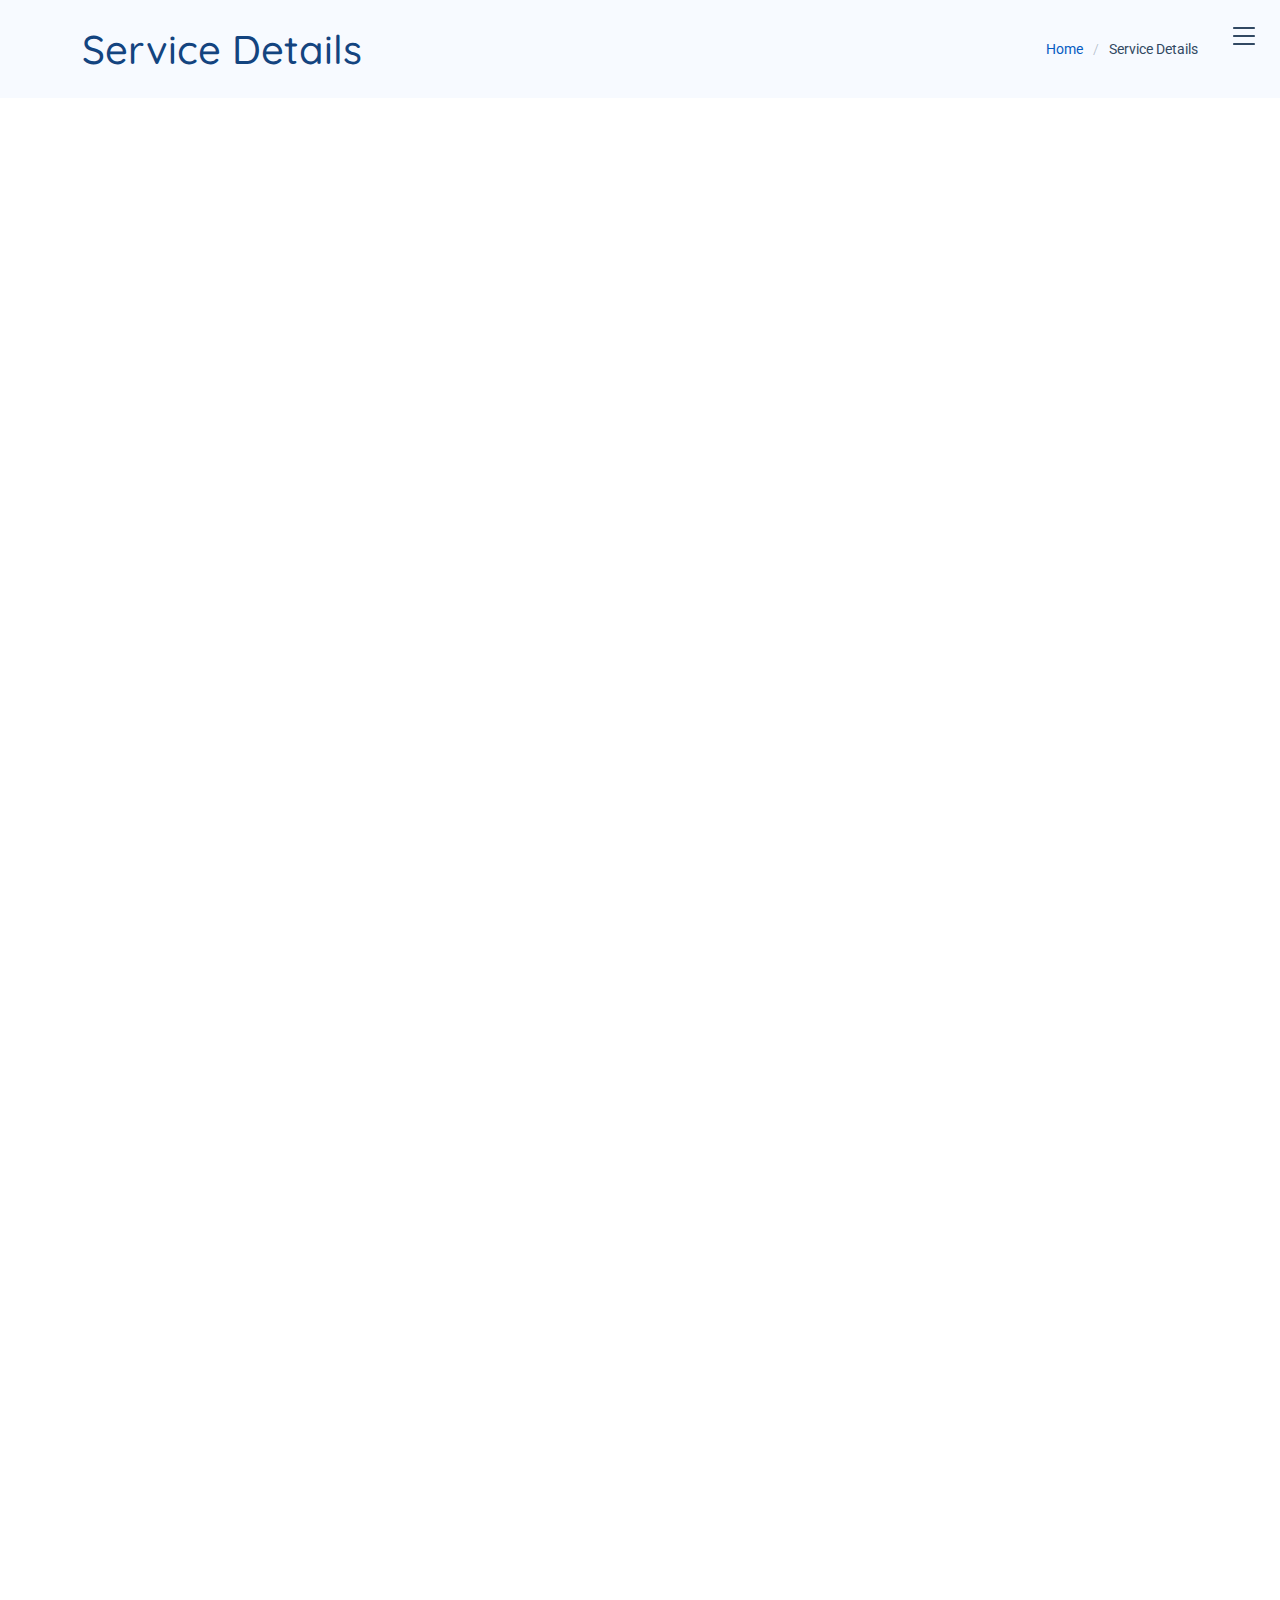
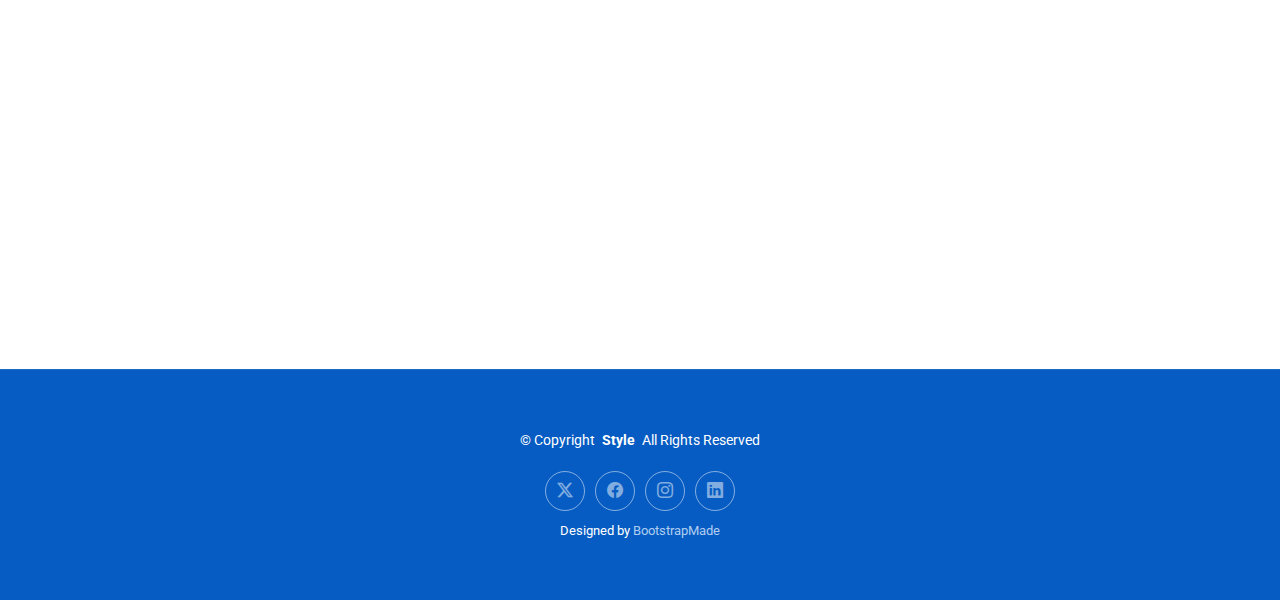
<file: service-details.html>
<!DOCTYPE html>
<html lang="en">
  <head>
    <meta charset="utf-8" />
    <meta content="width=device-width, initial-scale=1.0" name="viewport" />
    <title>Service Details - Style Bootstrap Template</title>
    <meta name="description" content="" />
    <meta name="keywords" content="" />

    <!-- Favicons -->
    <link href="assets/img/favicon.png" rel="icon" />
    <link href="assets/img/apple-touch-icon.png" rel="apple-touch-icon" />

    <!-- Fonts -->
    <link href="https://fonts.googleapis.com" rel="preconnect" />
    <link href="https://fonts.gstatic.com" rel="preconnect" crossorigin />
    <link
      href="https://fonts.googleapis.com/css2?family=Roboto:ital,wght@0,100;0,300;0,400;0,500;0,700;0,900;1,100;1,300;1,400;1,500;1,700;1,900&family=Open+Sans:ital,wght@0,300;0,400;0,500;0,600;0,700;0,800;1,300;1,400;1,500;1,600;1,700;1,800&family=Quicksand:wght@300;400;500;600;700&display=swap"
      rel="stylesheet"
    />

    <!-- Vendor CSS Files -->
    <link
      href="assets/vendor/bootstrap/css/bootstrap.min.css"
      rel="stylesheet"
    />
    <link
      href="assets/vendor/bootstrap-icons/bootstrap-icons.css"
      rel="stylesheet"
    />
    <link href="assets/vendor/aos/aos.css" rel="stylesheet" />
    <link
      href="assets/vendor/glightbox/css/glightbox.min.css"
      rel="stylesheet"
    />
    <link href="assets/vendor/swiper/swiper-bundle.min.css" rel="stylesheet" />

    <!-- Main CSS File -->
    <link href="assets/css/main.css" rel="stylesheet" />

    <!-- =======================================================
  * Template Name: Style
  * Template URL: https://bootstrapmade.com/style-bootstrap-portfolio-template/
  * Updated: Jul 02 2025 with Bootstrap v5.3.7
  * Author: BootstrapMade.com
  * License: https://bootstrapmade.com/license/
  ======================================================== -->
  </head>

  <body class="service-details-page">
    <header id="header" class="header d-flex align-items-center fixed-top">
      <div
        class="container-fluid position-relative d-flex align-items-center justify-content-between"
      >
        <a href="index.html" class="logo d-flex align-items-center">
          <!-- Uncomment the line below if you also wish to use an image logo -->
          <!-- <img src="assets/img/logo.webp" alt=""> -->
          <!-- Uncomment the line below if you also wish to use an text logo -->
          <!-- <h1 class="sitename">Style</h1>  -->
        </a>

        <nav id="navmenu" class="navmenu">
          <div class="profile-img">
            <img
              src="assets/img/profile/profile-square-1.webp"
              alt=""
              class="img-fluid rounded-circle"
            />
          </div>

          <a
            href="index.html"
            class="logo d-flex align-items-center justify-content-center"
          >
            <!-- Uncomment the line below if you also wish to use an image logo -->
            <!-- <img src="assets/img/logo.webp" alt=""> -->
            <h1 class="sitename">Omar Dayya</h1>
          </a>

          <div class="social-links text-center">
            <a href="#" class="twitter"><i class="bi bi-twitter-x"></i></a>
            <a href="#" class="facebook"><i class="bi bi-facebook"></i></a>
            <a href="#" class="instagram"><i class="bi bi-instagram"></i></a>
            <a href="#" class="google-plus"><i class="bi bi-skype"></i></a>
            <a href="#" class="linkedin"><i class="bi bi-linkedin"></i></a>
          </div>

          <ul>
            <li><a href="#hero">Home</a></li>
            <li><a href="#about">About</a></li>
            <li><a href="#resume">Resume</a></li>
            <li><a href="#portfolio">Portfolio</a></li>
            <li><a href="#services">Services</a></li>
            <li class="dropdown">
              <a href="#"
                ><span>Dropdown</span>
                <i class="bi bi-chevron-down toggle-dropdown"></i
              ></a>
              <ul>
                <li><a href="#">Dropdown 1</a></li>
                <li class="dropdown">
                  <a href="#"
                    ><span>Deep Dropdown</span>
                    <i class="bi bi-chevron-down toggle-dropdown"></i
                  ></a>
                  <ul>
                    <li><a href="#">Deep Dropdown 1</a></li>
                    <li><a href="#">Deep Dropdown 2</a></li>
                    <li><a href="#">Deep Dropdown 3</a></li>
                    <li><a href="#">Deep Dropdown 4</a></li>
                    <li><a href="#">Deep Dropdown 5</a></li>
                  </ul>
                </li>
                <li><a href="#">Dropdown 2</a></li>
                <li><a href="#">Dropdown 3</a></li>
                <li><a href="#">Dropdown 4</a></li>
              </ul>
            </li>
            <li><a href="#contact">Contact</a></li>
          </ul>
          <i class="mobile-nav-toggle d-xl-none bi bi-list"></i>
        </nav>
      </div>
    </header>

    <main class="main">
      <!-- Page Title -->
      <div class="page-title light-background">
        <div
          class="container d-lg-flex justify-content-between align-items-center"
        >
          <h1 class="mb-2 mb-lg-0">Service Details</h1>
          <nav class="breadcrumbs">
            <ol>
              <li><a href="index.html">Home</a></li>
              <li class="current">Service Details</li>
            </ol>
          </nav>
        </div>
      </div>
      <!-- End Page Title -->

      <!-- Service Details Section -->
      <section id="service-details" class="service-details section">
        <div class="container" data-aos="fade-up" data-aos-delay="100">
          <div class="row gy-5">
            <div class="col-lg-8" data-aos="fade-up" data-aos-delay="200">
              <div class="service-hero">
                <img
                  src="assets/img/services/services-7.webp"
                  alt=""
                  class="img-fluid"
                />
                <div class="service-badge">
                  <span>Premium Service</span>
                </div>
              </div>

              <div class="service-content">
                <div class="service-header">
                  <h2>Digital Marketing Strategy &amp; Implementation</h2>
                  <p class="service-intro">
                    Mauris blandit aliquet elit, eget tincidunt nibh pulvinar a.
                    Vestibulum ac diam sit amet quam vehicula elementum sed sit
                    amet dui. Curabitur non nulla sit amet nisl tempus convallis
                    quis ac lectus.
                  </p>
                </div>

                <div class="service-features">
                  <h4>What You'll Get</h4>
                  <div class="row gy-3">
                    <div class="col-md-6">
                      <div class="feature-item">
                        <div class="feature-icon">
                          <i class="bi bi-graph-up-arrow"></i>
                        </div>
                        <div class="feature-content">
                          <h5>Analytics &amp; Reporting</h5>
                          <p>Comprehensive tracking and performance analysis</p>
                        </div>
                      </div>
                    </div>
                    <div class="col-md-6">
                      <div class="feature-item">
                        <div class="feature-icon">
                          <i class="bi bi-people"></i>
                        </div>
                        <div class="feature-content">
                          <h5>Audience Targeting</h5>
                          <p>Precise demographic and behavioral targeting</p>
                        </div>
                      </div>
                    </div>
                    <div class="col-md-6">
                      <div class="feature-item">
                        <div class="feature-icon">
                          <i class="bi bi-megaphone"></i>
                        </div>
                        <div class="feature-content">
                          <h5>Multi-Channel Campaigns</h5>
                          <p>Integrated social media and search marketing</p>
                        </div>
                      </div>
                    </div>
                    <div class="col-md-6">
                      <div class="feature-item">
                        <div class="feature-icon">
                          <i class="bi bi-gear"></i>
                        </div>
                        <div class="feature-content">
                          <h5>Strategy Optimization</h5>
                          <p>Continuous refinement for maximum ROI</p>
                        </div>
                      </div>
                    </div>
                  </div>
                </div>

                <div class="service-process">
                  <h4>Our Process</h4>
                  <div class="process-steps">
                    <div class="process-step">
                      <div class="step-number">01</div>
                      <div class="step-content">
                        <h5>Discovery &amp; Analysis</h5>
                        <p>
                          Pellentesque habitant morbi tristique senectus et
                          netus et malesuada fames ac turpis egestas. Vestibulum
                          tortor quam, feugiat vitae.
                        </p>
                      </div>
                    </div>
                    <div class="process-step">
                      <div class="step-number">02</div>
                      <div class="step-content">
                        <h5>Strategy Development</h5>
                        <p>
                          Donec rutrum congue leo eget malesuada. Cras ultricies
                          ligula sed magna dictum porta. Vestibulum ante ipsum
                          primis in faucibus.
                        </p>
                      </div>
                    </div>
                    <div class="process-step">
                      <div class="step-number">03</div>
                      <div class="step-content">
                        <h5>Implementation</h5>
                        <p>
                          Curabitur arcu erat, accumsan id imperdiet et,
                          porttitor at sem. Mauris blandit aliquet elit eget
                          tincidunt nibh pulvinar.
                        </p>
                      </div>
                    </div>
                    <div class="process-step">
                      <div class="step-number">04</div>
                      <div class="step-content">
                        <h5>Monitoring &amp; Optimization</h5>
                        <p>
                          Vivamus magna justo, lacinia eget consectetur sed,
                          convallis at tellus. Proin eget tortor risus donec
                          sollicitudin molestie.
                        </p>
                      </div>
                    </div>
                  </div>
                </div>

                <div
                  class="service-gallery"
                  data-aos="fade-up"
                  data-aos-delay="300"
                >
                  <h4>Project Showcase</h4>
                  <div class="row gy-3">
                    <div class="col-md-4">
                      <img
                        src="assets/img/services/services-2.webp"
                        alt=""
                        class="img-fluid rounded"
                      />
                    </div>
                    <div class="col-md-4">
                      <img
                        src="assets/img/services/services-8.webp"
                        alt=""
                        class="img-fluid rounded"
                      />
                    </div>
                    <div class="col-md-4">
                      <img
                        src="assets/img/services/services-11.webp"
                        alt=""
                        class="img-fluid rounded"
                      />
                    </div>
                  </div>
                </div>
              </div>
            </div>

            <div class="col-lg-4" data-aos="fade-up" data-aos-delay="400">
              <div class="service-sidebar">
                <div class="service-menu">
                  <h4>Our Services</h4>
                  <div class="menu-list">
                    <a href="#" class="menu-item active">
                      <i class="bi bi-arrow-right"></i>
                      <span>Digital Marketing</span>
                    </a>
                    <a href="#" class="menu-item">
                      <i class="bi bi-arrow-right"></i>
                      <span>Web Development</span>
                    </a>
                    <a href="#" class="menu-item">
                      <i class="bi bi-arrow-right"></i>
                      <span>Brand Strategy</span>
                    </a>
                    <a href="#" class="menu-item">
                      <i class="bi bi-arrow-right"></i>
                      <span>Content Creation</span>
                    </a>
                    <a href="#" class="menu-item">
                      <i class="bi bi-arrow-right"></i>
                      <span>SEO Optimization</span>
                    </a>
                  </div>
                </div>

                <div class="service-info">
                  <h4>Service Details</h4>
                  <div class="info-list">
                    <div class="info-item">
                      <span class="info-label">Duration:</span>
                      <span class="info-value">3-6 months</span>
                    </div>
                    <div class="info-item">
                      <span class="info-label">Team Size:</span>
                      <span class="info-value">4-6 specialists</span>
                    </div>
                    <div class="info-item">
                      <span class="info-label">Delivery:</span>
                      <span class="info-value">Bi-weekly reports</span>
                    </div>
                    <div class="info-item">
                      <span class="info-label">Support:</span>
                      <span class="info-value">24/7 monitoring</span>
                    </div>
                  </div>
                </div>

                <div class="contact-card">
                  <div class="contact-content">
                    <h4>Need Help?</h4>
                    <p>
                      Sed porttitor lectus nibh. Vestibulum ac diam sit amet
                      quam vehicula elementum sed sit amet dui.
                    </p>
                    <div class="contact-info">
                      <div class="contact-item">
                        <i class="bi bi-telephone"></i>
                        <span>+1 (555) 123-4567</span>
                      </div>
                      <div class="contact-item">
                        <i class="bi bi-envelope"></i>
                        <span>info@example.com</span>
                      </div>
                    </div>
                    <a href="#" class="btn btn-primary">Get Quote</a>
                  </div>
                </div>
              </div>
            </div>
          </div>
        </div>
      </section>
      <!-- /Service Details Section -->
    </main>

    <footer id="footer" class="footer dark-background">
      <div class="container">
        <div class="copyright text-center">
          <p>
            © <span>Copyright</span>
            <strong class="px-1 sitename">Style</strong>
            <span>All Rights Reserved</span>
          </p>
        </div>
        <div class="social-links d-flex justify-content-center">
          <a href=""><i class="bi bi-twitter-x"></i></a>
          <a href=""><i class="bi bi-facebook"></i></a>
          <a href=""><i class="bi bi-instagram"></i></a>
          <a href=""><i class="bi bi-linkedin"></i></a>
        </div>
        <div class="credits">
          <!-- All the links in the footer should remain intact. -->
          <!-- You can delete the links only if you've purchased the pro version. -->
          <!-- Licensing information: https://bootstrapmade.com/license/ -->
          <!-- Purchase the pro version with working PHP/AJAX contact form: [buy-url] -->
          Designed by <a href="https://bootstrapmade.com/">BootstrapMade</a>
        </div>
      </div>
    </footer>

    <!-- Scroll Top -->
    <a
      href="#"
      id="scroll-top"
      class="scroll-top d-flex align-items-center justify-content-center"
      ><i class="bi bi-arrow-up-short"></i
    ></a>

    <!-- Vendor JS Files -->
    <script src="assets/vendor/bootstrap/js/bootstrap.bundle.min.js"></script>
    <script src="assets/vendor/php-email-form/validate.js"></script>
    <script src="assets/vendor/aos/aos.js"></script>
    <script src="assets/vendor/purecounter/purecounter_vanilla.js"></script>
    <script src="assets/vendor/typed.js/typed.umd.js"></script>
    <script src="assets/vendor/waypoints/noframework.waypoints.js"></script>
    <script src="assets/vendor/glightbox/js/glightbox.min.js"></script>
    <script src="assets/vendor/imagesloaded/imagesloaded.pkgd.min.js"></script>
    <script src="assets/vendor/isotope-layout/isotope.pkgd.min.js"></script>
    <script src="assets/vendor/swiper/swiper-bundle.min.js"></script>

    <!-- Main JS File -->
    <script src="assets/js/main.js"></script>
  </body>
</html>
</file>
<file: assets/css/noscript.css>
/*
	Landed by HTML5 UP
	html5up.net | @ajlkn
	Free for personal and commercial use under the CCA 3.0 license (html5up.net/license)
*/

/* Loader */

	body.landing.is-preload:before {
		display: none;
	}

	body.landing.is-preload:after {
		display: none;
	}
</file>
<file: assets/css/main.css>
@charset "UTF-8";

/*--------------------------------------------------------------
# Font & Color Variables
# Help: https://bootstrapmade.com/color-system/
--------------------------------------------------------------*/
/* Fonts */
:root {
  --default-font: "Roboto", system-ui, -apple-system, "Segoe UI", Roboto, "Helvetica Neue", Arial, "Noto Sans", "Liberation Sans", sans-serif, "Apple Color Emoji", "Segoe UI Emoji", "Segoe UI Symbol", "Noto Color Emoji";
  --heading-font: "Quicksand", sans-serif;
  --nav-font: "Open Sans", sans-serif;
}

/* Global Colors - The following color variables are used throughout the website. Updating them here will change the color scheme of the entire website */
:root {
  --background-color: #ffffff;
  /* Background color for the entire website, including individual sections */
  --default-color: #314862;
  /* Default color used for the majority of the text content across the entire website */
  --heading-color: #13447f;
  /* Color for headings, subheadings and title throughout the website */
  --accent-color: #065cc2;
  /* Accent color that represents your brand on the website. It's used for buttons, links, and other elements that need to stand out */
  --surface-color: #ffffff;
  /* The surface color is used as a background of boxed elements within sections, such as cards, icon boxes, or other elements that require a visual separation from the global background. */
  --contrast-color: #ffffff;
  /* Contrast color for text, ensuring readability against backgrounds of accent, heading, or default colors. */
}

/* Dark Theme Variables */
[data-theme="dark"] {
  --background-color: #0b0e14;
  --default-color: #cbd5e0;
  --heading-color: #60a5fa;
  --accent-color: #3b82f6;
  --surface-color: #1a202c;
  --contrast-color: #ffffff;
}

/* Nav Menu Colors - The following color variables are used specifically for the navigation menu. They are separate from the global colors to allow for more customization options */
:root {
  --nav-color: #314862;
  /* The default color of the main navmenu links */
  --nav-hover-color: #065cc2;
  /* Applied to main navmenu links when they are hovered over or active */
  --nav-mobile-background-color: #11427d;
  /* Used as the background color for mobile navigation menu */
  --nav-dropdown-background-color: #065cc2;
  /* Used as the background color for dropdown items that appear when hovering over primary navigation items */
  --nav-dropdown-color: #acc4e0;
  /* Used for navigation links of the dropdown items in the navigation menu. */
  --nav-dropdown-hover-color: #ffffff;
  /* Similar to --nav-hover-color, this color is applied to dropdown navigation links when they are hovered over. */
}

[data-theme="dark"] {
  --nav-color: #c9d1d9;
  --nav-hover-color: #58a6ff;
  --nav-mobile-background-color: #0d1117;
  --nav-dropdown-background-color: #161b22;
  --nav-dropdown-color: #8b949e;
  --nav-dropdown-hover-color: #ffffff;
}

/* Color Presets - These classes override global colors when applied to any section or element, providing reuse of the sam color scheme. */

.light-background {
  --background-color: #f7faff;
  --surface-color: #ffffff;
}

[data-theme="dark"] .light-background {
  --background-color: #161b22;
  --surface-color: #0d1117;
}

.dark-background {
  --background-color: #065cc2;
  --default-color: #ffffff;
  --heading-color: #ffffff;
  --accent-color: #afcdf1;
  --surface-color: #2973cc;
  --contrast-color: #ffffff;
}

[data-theme="dark"] .dark-background {
  --background-color: #053b7a;
  --surface-color: #065cc2;
}

/* Smooth scroll */
:root {
  scroll-behavior: smooth;
}

/*--------------------------------------------------------------
# General Styling & Shared Classes
--------------------------------------------------------------*/
body {
  color: var(--default-color);
  background-color: var(--background-color);
  font-family: var(--default-font);
  transition: background-color 0.3s ease, color 0.3s ease;
}

a {
  color: var(--accent-color);
  text-decoration: none;
  transition: 0.3s;
}

a:hover {
  color: color-mix(in srgb, var(--accent-color), transparent 25%);
  text-decoration: none;
}

h1,
h2,
h3,
h4,
h5,
h6 {
  color: var(--heading-color);
  font-family: var(--heading-font);
}

/* PHP Email Form Messages
------------------------------*/
.php-email-form .error-message {
  display: none;
  background: #df1529;
  color: #ffffff;
  text-align: left;
  padding: 15px;
  margin-bottom: 24px;
  font-weight: 600;
}

.php-email-form .sent-message {
  display: none;
  color: #ffffff;
  background: #059652;
  text-align: center;
  padding: 15px;
  margin-bottom: 24px;
  font-weight: 600;
  border-radius: 8px;
}

.php-email-form .loading {
  display: none;
  background: var(--surface-color);
  text-align: center;
  padding: 15px;
  margin-bottom: 24px;
}

.php-email-form .loading:before {
  content: "";
  display: inline-block;
  border-radius: 50%;
  width: 24px;
  height: 24px;
  margin: 0 10px -6px 0;
  border: 3px solid var(--accent-color);
  border-top-color: var(--surface-color);
  animation: php-email-form-loading 1s linear infinite;
}

@keyframes php-email-form-loading {
  0% {
    transform: rotate(0deg);
  }

  100% {
    transform: rotate(360deg);
  }
}

/*--------------------------------------------------------------
# Global Header
--------------------------------------------------------------*/
.header {
  --background-color: rgba(255, 255, 255, 0);
  color: var(--default-color);
  background-color: var(--background-color);
  padding: 15px 0;
  transition: all 0.5s;
  z-index: 997;
}

[data-theme="dark"] .header {
  border-bottom: 1px solid rgba(255, 255, 255, 0.05);
}

.header .logo {
  line-height: 1;
}

.header .logo img {
  max-height: 32px;
  margin-right: 8px;
}

.header .logo h1 {
  font-size: 30px;
  margin: 0;
  font-weight: 700;
  color: var(--heading-color);
}

/*--------------------------------------------------------------
# Navigation Menu
--------------------------------------------------------------*/
/* Navmenu */
.mobile-nav-toggle {
  color: var(--nav-color);
  position: fixed;
  top: 20px;
  right: 20px;
  font-size: 32px;
  line-height: 0;
  cursor: pointer;
  display: block !important;
  z-index: 998;
  transition: 0.3s;
}

.mobile-nav-toggle:hover {
  color: var(--nav-hover-color);
}

.navmenu {
  position: fixed;
  top: 0;
  bottom: 0;
  right: -300px;
  z-index: 997;
  transition: 0.3s;
  width: 300px;
  overflow: hidden;
}

.navmenu .profile-img img {
  margin: 15px auto;
  display: block;
  width: 160px;
  border: 8px solid color-mix(in srgb, var(--contrast-color), transparent 85%);
}

.navmenu .logo {
  line-height: 1;
  margin-bottom: 15px;
}

.navmenu .logo img {
  max-height: 32px;
  margin-right: 8px;
}

.navmenu .logo h1 {
  font-size: 24px;
  margin: 0;
  font-weight: 700;
  color: var(--contrast-color);
}

.navmenu .social-links {
  margin: 0 0 20px 0;
}

.navmenu .social-links a {
  font-size: 16px;
  display: inline-flex;
  align-items: center;
  justify-content: center;
  padding: 0;
  background: color-mix(in srgb, var(--contrast-color), transparent 90%);
  color: var(--contrast-color);
  margin: 0 2px;
  border-radius: 50%;
  width: 40px;
  height: 40px;
  transition: 0.3s;
}

.navmenu .social-links a i {
  margin: 0;
}

.navmenu .social-links a:hover {
  color: var(--contrast-color);
  background: var(--accent-color);
}

.navmenu ul {
  display: block;
  list-style: none;
  padding: 10px 0;
  margin: 0;
  overflow-y: auto;
  transition: 0.3s;
  z-index: 998;
}

.navmenu a,
.navmenu a:focus {
  color: var(--nav-dropdown-color);
  padding: 10px 20px;
  font-family: var(--nav-font);
  font-size: 17px;
  font-weight: 500;
  display: flex;
  align-items: center;
  justify-content: space-between;
  white-space: nowrap;
  transition: 0.3s;
}

.navmenu a i,
.navmenu a:focus i {
  font-size: 12px;
  line-height: 0;
  margin-left: 5px;
  width: 30px;
  height: 30px;
  display: flex;
  align-items: center;
  justify-content: center;
  border-radius: 50%;
  transition: 0.3s;
  background-color: color-mix(in srgb, var(--accent-color), transparent 90%);
}

.navmenu a i:hover,
.navmenu a:focus i:hover {
  background-color: var(--accent-color);
  color: var(--contrast-color);
}

.navmenu a:hover,
.navmenu .active,
.navmenu .active:focus {
  color: var(--nav-dropdown-hover-color);
}

.navmenu .active i,
.navmenu .active:focus i {
  background-color: var(--accent-color);
  color: var(--contrast-color);
  transform: rotate(180deg);
}

.navmenu .dropdown ul {
  position: static;
  display: none;
  z-index: 99;
  padding: 10px 0;
  margin: 10px 20px;
  box-shadow: none;
  transition: all 0.5s ease-in-out;
}

.navmenu .dropdown>.dropdown-active {
  display: block;
  background-color: var(--nav-dropdown-background-color);
  border: 1px solid color-mix(in srgb, var(--nav-dropdown-color), transparent 90%);
}

.mobile-nav-active {
  overflow: hidden;
}

.mobile-nav-active .mobile-nav-toggle {
  right: 310px;
  font-size: 36px;
}

.mobile-nav-active .navmenu {
  position: fixed;
  overflow: hidden;
  top: 0;
  bottom: 0;
  right: 0;
  background-color: var(--nav-mobile-background-color);
  transition: 0.3s;
}

/*--------------------------------------------------------------
# Global Footer
--------------------------------------------------------------*/
.footer {
  color: var(--default-color);
  background-color: var(--background-color);
  font-size: 14px;
  padding: 60px 0;
  position: relative;
  border-top: 1px solid color-mix(in srgb, var(--default-color), transparent 90%);
}

.footer .copyright p {
  margin-bottom: 0;
}

.footer .social-links {
  margin-top: 20px;
}

.footer .social-links a {
  display: flex;
  align-items: center;
  justify-content: center;
  width: 40px;
  height: 40px;
  border-radius: 50%;
  border: 1px solid color-mix(in srgb, var(--default-color), transparent 50%);
  font-size: 16px;
  color: color-mix(in srgb, var(--default-color), transparent 50%);
  margin: 0 5px;
  transition: 0.3s;
}

.footer .social-links a:hover {
  color: var(--accent-color);
  border-color: var(--accent-color);
}

.footer .credits {
  margin-top: 10px;
  font-size: 13px;
  text-align: center;
}

/*--------------------------------------------------------------
# Scroll Top Button
--------------------------------------------------------------*/
.scroll-top {
  position: fixed;
  visibility: hidden;
  opacity: 0;
  right: 15px;
  bottom: -15px;
  z-index: 99999;
  background-color: var(--accent-color);
  width: 44px;
  height: 44px;
  border-radius: 50px;
  transition: all 0.4s;
}

.scroll-top i {
  font-size: 24px;
  color: var(--contrast-color);
  line-height: 0;
}

.scroll-top:hover {
  background-color: color-mix(in srgb, var(--accent-color), transparent 20%);
  color: var(--contrast-color);
}

.scroll-top.active {
  visibility: visible;
  opacity: 1;
  bottom: 15px;
}

/*--------------------------------------------------------------
# Theme Toggle
--------------------------------------------------------------*/
.theme-toggle {
  color: var(--nav-color);
  position: fixed;
  top: 24px;
  right: 65px;
  font-size: 24px;
  line-height: 0;
  cursor: pointer;
  z-index: 999;
  transition: 0.3s;
  padding: 0;
  border: none;
  background: none;
  display: flex !important;
  align-items: center;
  justify-content: center;
}

.theme-toggle:hover {
  color: var(--nav-hover-color);
}

.theme-toggle i {
  transition: transform 0.3s ease;
}

[data-theme="dark"] .theme-toggle .bi-sun {
  display: block;
}

[data-theme="dark"] .theme-toggle .bi-moon {
  display: none;
}

.theme-toggle .bi-sun {
  display: none;
}

.theme-toggle .bi-moon {
  display: block;
}

.mobile-nav-active .theme-toggle {
  right: 360px !important;
  top: 22px !important;
}

/*--------------------------------------------------------------
# Disable aos animation delay on mobile devices
--------------------------------------------------------------*/
@media screen and (max-width: 768px) {
  [data-aos-delay] {
    transition-delay: 0 !important;
  }
}

/*--------------------------------------------------------------
# Global Page Titles & Breadcrumbs
--------------------------------------------------------------*/
.page-title {
  color: var(--default-color);
  background-color: var(--background-color);
  padding: 25px 0;
  position: relative;
}

/* Glassmorphism Utility */
.glass-effect {
  background: color-mix(in srgb, var(--surface-color), transparent 20%);
  backdrop-filter: blur(10px);
  -webkit-backdrop-filter: blur(10px);
  border: 1px solid color-mix(in srgb, var(--contrast-color), transparent 90%);
}

.skill-card {
  padding: 30px;
  background: var(--surface-color);
  border-radius: 15px;
  height: 100%;
  transition: all 0.4s cubic-bezier(0.4, 0, 0.2, 1);
  border: 1px solid color-mix(in srgb, var(--default-color), transparent 95%);
}

.skill-card:hover {
  transform: translateY(-10px);
  box-shadow: 0 15px 30px color-mix(in srgb, var(--accent-color), transparent 85%);
  border-color: color-mix(in srgb, var(--accent-color), transparent 80%);
}

[data-theme="dark"] .skill-card {
  background: color-mix(in srgb, var(--surface-color), transparent 40%);
  backdrop-filter: blur(10px);
}

.page-title .breadcrumbs ol {
  display: flex;
  flex-wrap: wrap;
  list-style: none;
  padding: 0;
  margin: 0;
  font-size: 14px;
  font-weight: 400;
}

.page-title .breadcrumbs ol li+li {
  padding-left: 10px;
}

.page-title .breadcrumbs ol li+li::before {
  content: "/";
  display: inline-block;
  padding-right: 10px;
  color: color-mix(in srgb, var(--default-color), transparent 70%);
}

/*--------------------------------------------------------------
# Global Sections
--------------------------------------------------------------*/
section,
.section {
  color: var(--default-color);
  background-color: var(--background-color);
  padding: 60px 0;
  overflow: clip;
  transition: background-color 0.3s ease, color 0.3s ease;
}

/*--------------------------------------------------------------
# Global Section Titles
--------------------------------------------------------------*/
.section-title {
  padding-bottom: 60px;
  position: relative;
}

.section-title h2 {
  font-size: 36px;
  font-weight: 700;
  padding: 0;
  line-height: 1.2;
  margin: 0;
  letter-spacing: 0.5px;
  position: relative;
}



.section-title p {
  color: color-mix(in srgb, var(--default-color), transparent 50%);
  margin: 5px 0 0 0;
  font-size: 16px;
  font-weight: 500;
  font-family: var(--heading-font);
}

/*--------------------------------------------------------------
# Hero Section
--------------------------------------------------------------*/
.hero {
  padding: 140px 0 100px 0;
  position: relative;
  overflow: hidden;
  min-height: 100vh;
  display: flex;
  align-items: center;
  background: radial-gradient(circle at 10% 20%, color-mix(in srgb, var(--accent-color), transparent 95%) 0%, transparent 40%),
    radial-gradient(circle at 90% 80%, color-mix(in srgb, var(--accent-color), transparent 95%) 0%, transparent 40%);
}

[data-theme="dark"] .hero {
  background: radial-gradient(circle at 10% 20%, rgba(59, 130, 246, 0.08) 0%, transparent 40%),
    radial-gradient(circle at 90% 80%, rgba(59, 130, 246, 0.08) 0%, transparent 40%),
    #0b0e14;
}

.hero::before {
  content: "";
  position: absolute;
  top: 0;
  left: 0;
  right: 0;
  bottom: 0;
  background: url("../img/bg/abstract-bg-1.webp") no-repeat center center;
  background-size: cover;
  opacity: 0.03;
  z-index: 1;
  filter: grayscale(100%);
}

[data-theme="dark"] .hero::before {
  opacity: 0.05;
}

.hero .container {
  position: relative;
  z-index: 2;
}

@media (max-width: 991px) {
  .hero .hero-content {
    padding: 60px 30px;
    text-align: center;
  }
}

@media (max-width: 576px) {
  .hero .hero-content {
    padding: 40px 20px;
  }
}

.hero .content-wrapper {
  max-width: 600px;
}

.hero .hero-title {
  font-size: 4.5rem;
  font-weight: 800;
  margin-bottom: 1.5rem;
  line-height: 1.1;
  letter-spacing: -2px;
  color: var(--heading-color);
}

@media (max-width: 768px) {
  .hero .hero-title {
    font-size: 3.2rem;
    letter-spacing: -1px;
  }
}

@media (max-width: 576px) {
  .hero .hero-title {
    font-size: 2.5rem;
  }
}

.hero .hero-title .typed {
  color: var(--accent-color);
  position: relative;
}

.hero .hero-tag {
  display: inline-flex;
  align-items: center;
  gap: 10px;
  padding: 8px 16px;
  background: color-mix(in srgb, var(--accent-color), transparent 90%);
  color: var(--accent-color);
  border-radius: 50px;
  font-weight: 600;
  font-size: 0.85rem;
  margin-bottom: 24px;
  letter-spacing: 0.5px;
  text-transform: uppercase;
  border: 1px solid color-mix(in srgb, var(--accent-color), transparent 80%);
}

.hero .status-dot {
  width: 8px;
  height: 8px;
  background-color: #10b981;
  border-radius: 50%;
  display: inline-block;
  box-shadow: 0 0 0 0 rgba(16, 185, 129, 0.4);
  animation: pulse-dot 2s infinite;
}

@keyframes pulse-dot {
  0% {
    transform: scale(0.95);
    box-shadow: 0 0 0 0 rgba(16, 185, 129, 0.7);
  }

  70% {
    transform: scale(1);
    box-shadow: 0 0 0 10px rgba(16, 185, 129, 0);
  }

  100% {
    transform: scale(0.95);
    box-shadow: 0 0 0 0 rgba(16, 185, 129, 0);
  }
}

.hero .lead {
  font-size: 1.25rem;
  color: color-mix(in srgb, var(--default-color), transparent 15%);
  margin-bottom: 2.5rem;
  line-height: 1.7;
  max-width: 540px;
}

@media (max-width: 768px) {
  .hero .lead {
    font-size: 1.1rem;
    margin-bottom: 2rem;
  }
}

.hero .hero-stats {
  display: flex;
  gap: 2rem;
  margin-bottom: 3rem;
}

@media (max-width: 768px) {
  .hero .hero-stats {
    justify-content: center;
    gap: 1.5rem;
    margin-bottom: 2rem;
  }
}

@media (max-width: 576px) {
  .hero .hero-stats {
    flex-direction: column;
    gap: 1rem;
  }
}

.hero .hero-stats .stat-item {
  display: flex;
  flex-direction: column;
  align-items: center;
}

.hero .hero-stats .stat-item .purecounter {
  font-size: 2rem;
  font-weight: 700;
  color: var(--accent-color);
  line-height: 1;
}

.hero .hero-stats .stat-item .stat-label {
  font-size: 0.9rem;
  color: color-mix(in srgb, var(--default-color), transparent 40%);
  margin-top: 0.25rem;
}

.hero .hero-actions {
  display: flex;
  gap: 1rem;
  margin-bottom: 3rem;
}

@media (max-width: 768px) {
  .hero .hero-actions {
    justify-content: center;
    margin-bottom: 2rem;
  }
}

@media (max-width: 576px) {
  .hero .hero-actions {
    flex-direction: column;
    align-items: center;
  }
}

.hero .hero-actions .btn {
  padding: 14px 34px;
  font-weight: 600;
  border-radius: 12px;
  text-decoration: none;
  transition: all 0.4s cubic-bezier(0.4, 0, 0.2, 1);
  display: inline-flex;
  align-items: center;
  gap: 10px;
}

.hero .hero-actions .btn.btn-primary {
  background-color: var(--accent-color);
  color: var(--contrast-color);
  border: none;
  box-shadow: 0 10px 20px color-mix(in srgb, var(--accent-color), transparent 80%);
}

.hero .hero-actions .btn.btn-primary:hover {
  transform: translateY(-3px);
  box-shadow: 0 15px 30px color-mix(in srgb, var(--accent-color), transparent 70%);
  background-color: color-mix(in srgb, var(--accent-color), transparent 10%);
}

.hero .hero-actions .btn.btn-outline {
  background-color: transparent;
  color: var(--default-color);
  border: 2px solid color-mix(in srgb, var(--default-color), transparent 85%);
}

.hero .hero-actions .btn.btn-outline:hover {
  background-color: color-mix(in srgb, var(--default-color), transparent 95%);
  border-color: var(--default-color);
  transform: translateY(-3px);
}

.hero .social-links {
  display: flex;
  gap: 1rem;
}

@media (max-width: 768px) {
  .hero .social-links {
    justify-content: center;
  }
}

.hero .social-links a {
  width: 50px;
  height: 50px;
  display: flex;
  align-items: center;
  justify-content: center;
  border-radius: 12px;
  background-color: var(--surface-color);
  color: var(--default-color);
  text-decoration: none;
  transition: all 0.4s cubic-bezier(0.4, 0, 0.2, 1);
  box-shadow: 0 5px 15px color-mix(in srgb, var(--default-color), transparent 95%);
  border: 1px solid color-mix(in srgb, var(--default-color), transparent 95%);
}

.hero .social-links a:hover {
  background-color: var(--accent-color);
  color: var(--contrast-color);
  transform: translateY(-5px);
  box-shadow: 0 10px 20px color-mix(in srgb, var(--accent-color), transparent 80%);
}

.hero .social-links a i {
  font-size: 1.2rem;
}

.hero .hero-image {
  position: relative;
  display: flex;
  align-items: center;
  justify-content: center;
  padding: 60px 30px;
}

@media (max-width: 991px) {
  .hero .hero-image {
    min-height: auto;
    padding: 40px 30px;
  }
}

.hero .image-container {
  position: relative;
  max-width: 500px;
  width: 100%;
}

.hero .hero-main-image {
  border-radius: 30px;
  box-shadow: 0 40px 100px color-mix(in srgb, var(--default-color), transparent 85%);
  position: relative;
  z-index: 2;
  transition: all 0.5s ease;
  border: 8px solid var(--contrast-color);
}

.hero .hero-main-image:hover {
  transform: scale(1.02);
}

.hero .image-overlay {
  position: absolute;
  top: 40px;
  left: 40px;
  right: -20px;
  bottom: -20px;
  background: linear-gradient(135deg, var(--accent-color), color-mix(in srgb, var(--accent-color), transparent 50%));
  border-radius: 30px;
  z-index: 1;
  opacity: 0.15;
}

[data-theme="dark"] .hero .image-overlay {
  opacity: 0.08;
}

.hero .floating-elements {
  position: absolute;
  top: 0;
  left: 0;
  right: 0;
  bottom: 0;
  z-index: 3;
}

.hero .floating-card {
  position: absolute;
  background: color-mix(in srgb, var(--surface-color), transparent 10%);
  backdrop-filter: blur(10px);
  -webkit-backdrop-filter: blur(10px);
  padding: 16px 24px;
  border-radius: 20px;
  box-shadow: 0 20px 40px color-mix(in srgb, var(--default-color), transparent 92%);
  display: flex;
  align-items: center;
  gap: 12px;
  white-space: nowrap;
  animation: float 6s ease-in-out infinite;
  transition: all 0.4s cubic-bezier(0.4, 0, 0.2, 1);
  border: 1px solid color-mix(in srgb, var(--contrast-color), transparent 40%);
  z-index: 10;
}

.hero .floating-card:hover {
  transform: scale(1.05) translateY(-10px) !important;
  box-shadow: 0 30px 60px color-mix(in srgb, var(--accent-color), transparent 85%);
  background: var(--surface-color);
}

[data-theme="dark"] .hero .floating-card {
  box-shadow: 0 10px 30px rgba(0, 0, 0, 0.5);
}

@media (max-width: 768px) {
  .hero .floating-card {
    padding: 10px 15px;
    font-size: 0.9rem;
  }
}

.hero .floating-card i {
  font-size: 1.5rem;
  color: var(--accent-color);
}

@media (max-width: 768px) {
  .hero .floating-card i {
    font-size: 1.2rem;
  }
}

.hero .floating-card span {
  font-weight: 600;
  color: var(--default-color);
}

.hero .floating-card.card-1 {
  top: 5%;
  left: -20%;
  animation-delay: 0s;
}

.hero .floating-card.card-2 {
  top: 55%;
  right: -20%;
  animation-delay: 2s;
}

.hero .floating-card.card-3 {
  bottom: 5%;
  left: -10%;
  animation-delay: 4s;
}

@keyframes float {

  0%,
  100% {
    transform: translateY(0px);
  }

  50% {
    transform: translateY(-20px);
  }
}

/*--------------------------------------------------------------
# About Section
--------------------------------------------------------------*/
.about .profile-image-wrapper {
  position: relative;
}

.about .profile-image-wrapper .profile-image {
  position: relative;
  width: 280px;
  height: 280px;
  margin: 0 auto 40px;
  border-radius: 50%;
  overflow: hidden;
  border: 5px solid var(--accent-color);
  box-shadow: 0 10px 30px color-mix(in srgb, var(--accent-color), transparent 80%);
}

.about .profile-image-wrapper .profile-image img {
  width: 100%;
  height: 100%;
  object-fit: cover;
}

@media (max-width: 768px) {
  .about .profile-image-wrapper .profile-image {
    width: 200px;
    height: 200px;
  }
}

.about .profile-image-wrapper .signature-section {
  text-align: center;
}

.about .profile-image-wrapper .signature-section .signature {
  max-width: 200px;
  height: auto;
  margin-bottom: 15px;
  opacity: 0.8;
}

[data-theme="dark"] .about .profile-image-wrapper .signature-section .signature {
  filter: invert(1) brightness(2.2);
}

.about .profile-image-wrapper .signature-section .quote {
  font-style: italic;
  color: color-mix(in srgb, var(--default-color), transparent 30%);
  font-size: 14px;
  margin: 0;
  max-width: 250px;
  margin: 0 auto;
}

.about .about-content .intro {
  margin-bottom: 40px;
}

.about .about-content .intro h2 {
  font-size: 2.5rem;
  margin-bottom: 20px;
  font-weight: 700;
}

@media (max-width: 768px) {
  .about .about-content .intro h2 {
    font-size: 2rem;
    text-align: center;
  }
}

.about .about-content .intro p {
  font-size: 16px;
  line-height: 1.7;
  color: color-mix(in srgb, var(--default-color), transparent 20%);
}

@media (max-width: 768px) {
  .about .about-content .intro p {
    text-align: center;
  }
}

.about .about-content .skills-grid {
  display: grid;
  grid-template-columns: repeat(auto-fit, minmax(200px, 1fr));
  gap: 20px;
  margin-bottom: 40px;
}

.about .about-content .skills-grid .skill-item {
  text-align: center;
  padding: 20px;
  border-radius: 10px;
  background: color-mix(in srgb, var(--accent-color), transparent 94%);
  border: 1px solid color-mix(in srgb, var(--accent-color), transparent 85%);
  transition: all 0.3s ease;
}

.about .about-content .skills-grid .skill-item:hover {
  transform: translateY(-5px);
  box-shadow: 0 10px 25px color-mix(in srgb, var(--accent-color), transparent 85%);
}

.about .about-content .skills-grid .skill-item .skill-icon {
  width: 60px;
  height: 60px;
  margin: 0 auto 15px;
  display: flex;
  align-items: center;
  justify-content: center;
  background: var(--accent-color);
  border-radius: 50%;
  color: var(--contrast-color);
  font-size: 24px;
}

.about .about-content .skills-grid .skill-item h4 {
  font-size: 18px;
  margin-bottom: 10px;
  color: var(--heading-color);
}

.about .about-content .skills-grid .skill-item p {
  font-size: 14px;
  color: color-mix(in srgb, var(--default-color), transparent 30%);
  margin: 0;
}

.about .about-content .journey-timeline {
  margin-bottom: 40px;
}

.about .about-content .journey-timeline .timeline-item {
  display: flex;
  align-items: center;
  margin-bottom: 20px;
  padding: 15px;
  border-left: 3px solid var(--accent-color);
  background: color-mix(in srgb, var(--surface-color), transparent 30%);
  border-radius: 0 8px 8px 0;
  transition: all 0.3s ease;
}

.about .about-content .journey-timeline .timeline-item:hover {
  background: color-mix(in srgb, var(--accent-color), transparent 95%);
  border-left-color: color-mix(in srgb, var(--accent-color), transparent 10%);
}

.about .about-content .journey-timeline .timeline-item:last-child {
  margin-bottom: 0;
}

.about .about-content .journey-timeline .timeline-item .year {
  font-weight: 700;
  color: var(--accent-color);
  font-size: 18px;
  min-width: 80px;
  margin-right: 20px;
}

.about .about-content .journey-timeline .timeline-item .description {
  color: color-mix(in srgb, var(--default-color), transparent 20%);
  font-size: 15px;
  line-height: 1.5;
}

@media (max-width: 576px) {
  .about .about-content .journey-timeline .timeline-item {
    flex-direction: column;
    align-items: flex-start;
  }

  .about .about-content .journey-timeline .timeline-item .year {
    margin-right: 0;
    margin-bottom: 8px;
  }
}

.about .about-content .cta-section .fun-fact {
  display: flex;
  align-items: center;
  justify-content: center;
  margin-bottom: 30px;
  padding: 15px 25px;
  background: color-mix(in srgb, var(--accent-color), transparent 94%);
  border-radius: 50px;
  border: 1px solid color-mix(in srgb, var(--accent-color), transparent 85%);
}

.about .about-content .cta-section .fun-fact .emoji {
  font-size: 20px;
  margin-right: 10px;
}

.about .about-content .cta-section .fun-fact .text {
  color: color-mix(in srgb, var(--default-color), transparent 20%);
  font-size: 14px;
  font-weight: 500;
}

@media (max-width: 768px) {
  .about .about-content .cta-section .fun-fact {
    justify-content: center;
    text-align: center;
  }
}

.about .about-content .cta-section .action-buttons {
  display: flex;
  gap: 15px;
  justify-content: center;
}

@media (max-width: 576px) {
  .about .about-content .cta-section .action-buttons {
    flex-direction: column;
    align-items: center;
  }
}

.about .about-content .cta-section .action-buttons .btn {
  padding: 12px 30px;
  font-weight: 600;
  border-radius: 50px;
  text-decoration: none;
  transition: all 0.3s ease;
  font-size: 15px;
}

.about .about-content .cta-section .action-buttons .btn.btn-primary {
  background: var(--accent-color);
  color: var(--contrast-color);
  border: 2px solid var(--accent-color);
}

.about .about-content .cta-section .action-buttons .btn.btn-primary:hover {
  background: color-mix(in srgb, var(--accent-color), black 10%);
  border-color: color-mix(in srgb, var(--accent-color), black 10%);
  transform: translateY(-2px);
}

.about .about-content .cta-section .action-buttons .btn.btn-outline {
  background: transparent;
  color: var(--accent-color);
  border: 2px solid var(--accent-color);
}

.about .about-content .cta-section .action-buttons .btn.btn-outline:hover {
  background: var(--accent-color);
  color: var(--contrast-color);
  transform: translateY(-2px);
}

@media (max-width: 992px) {
  .about .profile-image-wrapper {
    margin-bottom: 40px;
  }
}

/*--------------------------------------------------------------
# Skills Section
--------------------------------------------------------------*/
.skills .skills-grid .skill-card {
  background: linear-gradient(135deg, var(--surface-color) 0%, color-mix(in srgb, var(--surface-color), var(--accent-color) 5%) 100%);
  border-radius: 15px;
  padding: 30px;
  height: 100%;
  position: relative;
  overflow: hidden;
  border: 1px solid color-mix(in srgb, var(--accent-color), transparent 85%);
  transition: all 0.3s ease;
}

.skills .skills-grid .skill-card:before {
  content: "";
  position: absolute;
  top: 0;
  left: 0;
  width: 100%;
  height: 3px;
  background: linear-gradient(90deg, var(--accent-color), color-mix(in srgb, var(--accent-color), var(--heading-color) 30%));
}

.skills .skills-grid .skill-card:hover {
  transform: translateY(-10px);
  box-shadow: 0 20px 40px color-mix(in srgb, var(--accent-color), transparent 80%);
  border-color: color-mix(in srgb, var(--accent-color), transparent 60%);
}

.skills .skills-grid .skill-card .skill-header {
  display: flex;
  align-items: center;
  margin-bottom: 25px;
  gap: 15px;
}

.skills .skills-grid .skill-card .skill-header i {
  font-size: 28px;
  color: var(--accent-color);
  width: 50px;
  height: 50px;
  display: flex;
  align-items: center;
  justify-content: center;
  background: color-mix(in srgb, var(--accent-color), transparent 90%);
  border-radius: 12px;
}

.skills .skills-grid .skill-card .skill-header h3 {
  font-size: 20px;
  margin: 0;
  color: var(--heading-color);
}

.skills .skills-grid .skill-card .skill-item {
  margin-bottom: 20px;
}

.skills .skills-grid .skill-card .skill-item:last-child {
  margin-bottom: 0;
}

.skills .skills-grid .skill-card .skill-item .skill-info {
  display: flex;
  justify-content: space-between;
  align-items: center;
  margin-bottom: 8px;
}

.skills .skills-grid .skill-card .skill-item .skill-info .skill-name {
  font-weight: 600;
  color: var(--heading-color);
  font-size: 15px;
}

.skills .skills-grid .skill-card .skill-item .skill-info .skill-percentage {
  font-size: 14px;
  font-weight: 700;
  color: var(--accent-color);
}

.skills .skills-grid .skill-card .skill-item .skill-bar {
  height: 6px;
  background: color-mix(in srgb, var(--default-color), transparent 92%);
  border-radius: 10px;
  overflow: hidden;
  position: relative;
}

.skills .skills-grid .skill-card .skill-item .skill-bar .progress-bar {
  height: 100%;
  background: linear-gradient(45deg, var(--accent-color), color-mix(in srgb, var(--accent-color), var(--heading-color) 20%));
  border-radius: 10px;
  width: 0;
  transition: width 1.8s cubic-bezier(0.4, 0, 0.2, 1);
  position: relative;
}

.skills .skills-grid .skill-card .skill-item .skill-bar .progress-bar:after {
  content: "";
  position: absolute;
  top: 0;
  left: 0;
  right: 0;
  bottom: 0;
  background: linear-gradient(90deg, transparent, rgba(255, 255, 255, 0.3), transparent);
  animation: shimmer 2s infinite;
}

.skills .skills-summary {
  background: var(--surface-color);
  padding: 40px 30px;
  border-radius: 15px;
  height: fit-content;
  position: sticky;
  top: 20px;
  box-shadow: 0 10px 30px color-mix(in srgb, var(--default-color), transparent 90%);
}

.skills .skills-summary h3 {
  color: var(--heading-color);
  margin-bottom: 20px;
  font-size: 24px;
}

.skills .skills-summary p {
  color: color-mix(in srgb, var(--default-color), transparent 20%);
  margin-bottom: 30px;
  line-height: 1.6;
}

.skills .skills-summary .summary-stats {
  margin-bottom: 30px;
}

.skills .skills-summary .summary-stats .stat-item {
  display: flex;
  align-items: center;
  margin-bottom: 20px;
  gap: 15px;
}

.skills .skills-summary .summary-stats .stat-item:last-child {
  margin-bottom: 0;
}

.skills .skills-summary .summary-stats .stat-item .stat-circle {
  width: 50px;
  height: 50px;
  border-radius: 50%;
  background: linear-gradient(135deg, var(--accent-color), color-mix(in srgb, var(--accent-color), var(--heading-color) 30%));
  display: flex;
  align-items: center;
  justify-content: center;
  flex-shrink: 0;
}

.skills .skills-summary .summary-stats .stat-item .stat-circle i {
  color: var(--contrast-color);
  font-size: 20px;
}

.skills .skills-summary .summary-stats .stat-item .stat-info .stat-number {
  display: block;
  font-size: 24px;
  font-weight: 700;
  color: var(--heading-color);
  line-height: 1;
}

.skills .skills-summary .summary-stats .stat-item .stat-info .stat-label {
  font-size: 14px;
  color: color-mix(in srgb, var(--default-color), transparent 30%);
}

.skills .skills-summary .skills-badges h4 {
  color: var(--heading-color);
  margin-bottom: 15px;
  font-size: 18px;
}

.skills .skills-summary .skills-badges .badge-list {
  display: flex;
  flex-wrap: wrap;
  gap: 10px;
}

.skills .skills-summary .skills-badges .badge-list .skill-badge {
  background: linear-gradient(45deg, var(--accent-color), color-mix(in srgb, var(--accent-color), var(--heading-color) 20%));
  color: var(--contrast-color);
  padding: 8px 16px;
  border-radius: 20px;
  font-size: 12px;
  font-weight: 600;
  text-transform: uppercase;
  letter-spacing: 0.5px;
}

@keyframes shimmer {
  0% {
    transform: translateX(-100%);
  }

  100% {
    transform: translateX(100%);
  }
}

@media (max-width: 991px) {
  .skills .skills-summary {
    margin-top: 30px;
    position: relative;
    top: auto;
  }
}

@media (max-width: 767px) {
  .skills .skills-grid .skill-card {
    padding: 25px 20px;
  }

  .skills .skills-grid .skill-card .skill-header {
    flex-direction: column;
    text-align: center;
    gap: 10px;
  }

  .skills .skills-grid .skill-card .skill-header h3 {
    font-size: 18px;
  }

  .skills .skills-summary {
    padding: 30px 20px;
  }

  .skills .skills-summary .summary-stats .stat-item .stat-circle {
    width: 45px;
    height: 45px;
  }

  .skills .skills-summary .summary-stats .stat-item .stat-circle i {
    font-size: 18px;
  }

  .skills .skills-summary .summary-stats .stat-item .stat-info .stat-number {
    font-size: 20px;
  }
}

/*--------------------------------------------------------------
# Resume Section
--------------------------------------------------------------*/
.resume .section-header {
  margin-bottom: 2.5rem;
}

.resume .section-header h2 {
  font-size: 1.8rem;
  font-weight: 700;
  margin-bottom: 1rem;
  display: flex;
  align-items: center;
  gap: 0.75rem;
}

.resume .section-header h2 i {
  color: var(--accent-color);
  font-size: 1.5rem;
}

.resume .section-header .section-subtitle {
  color: color-mix(in srgb, var(--default-color), transparent 30%);
  font-size: 1rem;
  line-height: 1.6;
}

.resume .experience-section {
  padding-right: 1.5rem;
}

.resume .experience-section .experience-cards .experience-card {
  background: var(--surface-color);
  border: 1px solid color-mix(in srgb, var(--default-color), transparent 90%);
  border-radius: 12px;
  padding: 1.8rem;
  margin-bottom: 1.5rem;
  transition: all 0.3s ease;
  position: relative;
  overflow: hidden;
}

.resume .experience-section .experience-cards .experience-card::before {
  content: "";
  position: absolute;
  top: 0;
  left: 0;
  width: 4px;
  height: 100%;
  background: linear-gradient(135deg, var(--accent-color), color-mix(in srgb, var(--accent-color), transparent 30%));
}

.resume .experience-section .experience-cards .experience-card:hover {
  box-shadow: 0 8px 30px color-mix(in srgb, var(--default-color), transparent 85%);
  transform: translateY(-5px);
}

.resume .experience-section .experience-cards .experience-card .card-header {
  display: flex;
  justify-content: space-between;
  align-items: flex-start;
  margin-bottom: 1rem;
}

.resume .experience-section .experience-cards .experience-card .card-header .role-info h3 {
  color: var(--heading-color);
  font-size: 1.25rem;
  font-weight: 600;
  margin-bottom: 0.25rem;
}

.resume .experience-section .experience-cards .experience-card .card-header .role-info h4 {
  color: var(--accent-color);
  font-size: 1rem;
  font-weight: 500;
  margin: 0;
}

.resume .experience-section .experience-cards .experience-card .card-header .duration {
  background: color-mix(in srgb, var(--accent-color), transparent 90%);
  color: var(--accent-color);
  padding: 0.4rem 0.8rem;
  border-radius: 20px;
  font-size: 0.85rem;
  font-weight: 500;
  white-space: nowrap;
}

.resume .experience-section .experience-cards .experience-card .card-body p {
  color: color-mix(in srgb, var(--default-color), transparent 25%);
  margin-bottom: 1rem;
  line-height: 1.6;
}

.resume .experience-section .experience-cards .experience-card .card-body .achievements {
  margin: 0;
  padding-left: 0;
  list-style: none;
}

.resume .experience-section .experience-cards .experience-card .card-body .achievements li {
  position: relative;
  padding-left: 1.5rem;
  margin-bottom: 0.5rem;
  color: color-mix(in srgb, var(--default-color), transparent 15%);
  font-size: 0.9rem;
}

.resume .experience-section .experience-cards .experience-card .card-body .achievements li::before {
  content: "✓";
  position: absolute;
  left: 0;
  top: 0;
  color: var(--accent-color);
  font-weight: bold;
}

.resume .experience-section .experience-cards .experience-card .card-body .achievements li:last-child {
  margin-bottom: 0;
}

.resume .education-section {
  padding-left: 1.5rem;
}

.resume .education-section .education-timeline {
  position: relative;
}

.resume .education-section .education-timeline .timeline-track {
  position: absolute;
  left: 1rem;
  top: 2rem;
  bottom: 2rem;
  width: 2px;
  background: linear-gradient(to bottom, var(--accent-color), color-mix(in srgb, var(--accent-color), transparent 70%));
}

.resume .education-section .education-timeline .education-item {
  position: relative;
  padding-left: 3rem;
  margin-bottom: 2.5rem;
}

.resume .education-section .education-timeline .education-item:last-child {
  margin-bottom: 0;
}

.resume .education-section .education-timeline .education-item .timeline-marker {
  position: absolute;
  left: 0.5rem;
  top: 1.5rem;
  width: 1rem;
  height: 1rem;
  background: var(--accent-color);
  border: 3px solid var(--surface-color);
  border-radius: 50%;
  box-shadow: 0 0 0 4px color-mix(in srgb, var(--accent-color), transparent 85%);
}

.resume .education-section .education-timeline .education-item .education-content {
  background: var(--surface-color);
  border: 1px solid color-mix(in srgb, var(--default-color), transparent 90%);
  border-radius: 8px;
  padding: 1.5rem;
  transition: all 0.3s ease;
}

.resume .education-section .education-timeline .education-item .education-content:hover {
  box-shadow: 0 5px 20px color-mix(in srgb, var(--default-color), transparent 90%);
}

.resume .education-section .education-timeline .education-item .education-content .degree-header {
  display: flex;
  justify-content: space-between;
  align-items: flex-start;
  margin-bottom: 0.5rem;
}

.resume .education-section .education-timeline .education-item .education-content .degree-header h3 {
  color: var(--heading-color);
  font-size: 1.1rem;
  font-weight: 600;
  margin: 0;
  line-height: 1.3;
}

.resume .education-section .education-timeline .education-item .education-content .degree-header .year {
  background: var(--accent-color);
  color: var(--contrast-color);
  padding: 0.3rem 0.7rem;
  border-radius: 15px;
  font-size: 0.8rem;
  font-weight: 500;
  white-space: nowrap;
}

.resume .education-section .education-timeline .education-item .education-content .institution {
  color: color-mix(in srgb, var(--accent-color), transparent 20%);
  font-size: 1rem;
  font-weight: 500;
  margin-bottom: 0.8rem;
}

.resume .education-section .education-timeline .education-item .education-content p {
  color: color-mix(in srgb, var(--default-color), transparent 30%);
  margin: 0;
  font-size: 0.9rem;
  line-height: 1.5;
}

@media (max-width: 992px) {

  .resume .experience-section,
  .resume .education-section {
    padding-left: 0;
    padding-right: 0;
    margin-bottom: 3rem;
  }

  .resume .section-header h2 {
    font-size: 1.6rem;
  }

  .resume .experience-cards .experience-card .card-header {
    flex-direction: column;
    gap: 0.8rem;
  }

  .resume .experience-cards .experience-card .card-header .duration {
    align-self: flex-start;
  }

  .resume .education-timeline .education-item .education-content .degree-header {
    flex-direction: column;
    gap: 0.5rem;
  }

  .resume .education-timeline .education-item .education-content .degree-header .year {
    align-self: flex-start;
  }
}

@media (max-width: 576px) {
  .resume .section-header h2 {
    font-size: 1.4rem;
  }

  .resume .section-header h2 i {
    font-size: 1.2rem;
  }

  .resume .experience-cards .experience-card {
    padding: 1.3rem;
  }

  .resume .education-timeline .timeline-track {
    left: 0.5rem;
  }

  .resume .education-timeline .education-item {
    padding-left: 2rem;
  }

  .resume .education-timeline .education-item .timeline-marker {
    left: 0;
  }
}

/*--------------------------------------------------------------
# Services Section
--------------------------------------------------------------*/
.services .service-item {
  height: 100%;
  padding: 2rem;
  background-color: var(--surface-color);
  border-radius: 12px;
  box-shadow: 0 5px 25px -5px rgba(0, 0, 0, 0.05);
  transition: all 0.3s ease-in-out;
  position: relative;
  overflow: hidden;
}

.services .service-item::before {
  content: "";
  position: absolute;
  top: 0;
  left: 0;
  width: 3px;
  height: 0;
  background-color: var(--accent-color);
  transition: height 0.3s ease-in-out;
}

.services .service-item:hover {
  transform: translateY(-5px);
  box-shadow: 0 8px 30px -5px rgba(0, 0, 0, 0.08);
}

.services .service-item:hover::before {
  height: 100%;
}

.services .service-item:hover .icon i {
  transform: scale(1.1) rotate(5deg);
  color: var(--accent-color);
}

.services .service-item:hover .link-item i {
  transform: translateX(5px);
}

.services .service-item .icon {
  margin-bottom: 1.5rem;
}

.services .service-item .icon i {
  font-size: 2.5rem;
  color: color-mix(in srgb, var(--accent-color), transparent 15%);
  transition: all 0.3s ease-in-out;
}

.services .service-item h3 {
  font-size: 1.5rem;
  margin-bottom: 1rem;
  font-weight: 600;
  color: var(--heading-color);
  font-family: var(--heading-font);
}

.services .service-item p {
  color: color-mix(in srgb, var(--default-color), transparent 25%);
  font-size: 1rem;
  line-height: 1.6;
  margin-bottom: 1.5rem;
}

.services .service-item .card-links {
  margin-top: auto;
}

.services .service-item .card-links .link-item {
  display: inline-flex;
  align-items: center;
  color: var(--accent-color);
  font-weight: 500;
  font-size: 0.95rem;
  transition: color 0.3s ease;
}

.services .service-item .card-links .link-item i {
  margin-left: 0.5rem;
  font-size: 1.1rem;
  transition: transform 0.3s ease;
}

.services .service-item .card-links .link-item:hover {
  color: color-mix(in srgb, var(--accent-color), transparent 25%);
}

@media (max-width: 991px) {
  .services .card-item {
    padding: 1.75rem;
  }

  .services .card-item h3 {
    font-size: 1.35rem;
  }

  .services .card-item .icon i {
    font-size: 2.25rem;
  }
}

@media (max-width: 767px) {
  .services .card-item {
    padding: 1.5rem;
  }

  .services .card-item h3 {
    font-size: 1.25rem;
  }

  .services .card-item .icon i {
    font-size: 2rem;
  }

  .services .card-item:hover {
    transform: translateY(-3px);
  }
}

/*--------------------------------------------------------------
# Portfolio Section
--------------------------------------------------------------*/
.portfolio .portfolio-filters {
  display: flex;
  justify-content: center;
  flex-wrap: wrap;
  gap: 15px;
  padding: 0;
  margin: 0 0 40px;
  list-style: none;
}

.portfolio .portfolio-filters li {
  font-size: 15px;
  font-weight: 500;
  padding: 12px 25px;
  cursor: pointer;
  background: var(--surface-color);
  color: var(--default-color);
  border-radius: 30px;
  display: flex;
  align-items: center;
  gap: 8px;
  transition: all 0.3s ease;
}

.portfolio .portfolio-filters li i {
  font-size: 1.1em;
  transition: transform 0.3s ease;
}

.portfolio .portfolio-filters li:hover {
  color: var(--accent-color);
  transform: translateY(-2px);
  background: color-mix(in srgb, var(--accent-color), transparent 92%);
}

.portfolio .portfolio-filters li:hover i {
  transform: scale(1.1);
}

.portfolio .portfolio-filters li.filter-active {
  background: var(--accent-color);
  color: var(--contrast-color);
}

@media (max-width: 768px) {
  .portfolio .portfolio-filters {
    gap: 10px;
  }

  .portfolio .portfolio-filters li {
    padding: 8px 20px;
    font-size: 14px;
  }
}

.portfolio .portfolio-entry {
  position: relative;
  border-radius: 16px;
  overflow: hidden;
  background: var(--surface-color);
  box-shadow: 0 4px 30px rgba(0, 0, 0, 0.05);
}

.portfolio .portfolio-entry .entry-image {
  position: relative;
  margin: 0;
  overflow: hidden;
  aspect-ratio: 16/9;
}

.portfolio .portfolio-entry .entry-image img {
  width: 100%;
  height: 100%;
  object-fit: cover;
  transition: transform 0.6s cubic-bezier(0.4, 0, 0.2, 1);
}

.portfolio .portfolio-entry .entry-image .entry-overlay {
  position: absolute;
  inset: 0;
  background: linear-gradient(180deg, transparent 0%, rgba(0, 0, 0, 0.8) 100%);
  display: flex;
  align-items: flex-end;
  padding: 30px;
  opacity: 0;
  transform: translateY(20px);
  transition: all 0.4s cubic-bezier(0.4, 0, 0.2, 1);
}

.portfolio .portfolio-entry .entry-image .entry-overlay .overlay-content {
  width: 100%;
  transform: translateY(20px);
  transition: transform 0.4s cubic-bezier(0.4, 0, 0.2, 1);
}

.portfolio .portfolio-entry .entry-image .entry-overlay .entry-meta {
  color: var(--accent-color);
  font-size: 14px;
  font-weight: 500;
  text-transform: uppercase;
  letter-spacing: 1px;
  margin-bottom: 10px;
}

.portfolio .portfolio-entry .entry-image .entry-overlay .entry-title {
  color: var(--contrast-color);
  font-size: 24px;
  font-weight: 600;
  margin: 0 0 20px;
}

.portfolio .portfolio-entry .entry-image .entry-overlay .entry-links {
  display: flex;
  gap: 15px;
}

.portfolio .portfolio-entry .entry-image .entry-overlay .entry-links a {
  width: 46px;
  height: 46px;
  display: flex;
  align-items: center;
  justify-content: center;
  background: var(--surface-color);
  color: var(--accent-color);
  border-radius: 12px;
  font-size: 20px;
  transition: all 0.3s ease;
  opacity: 0;
  transform: translateY(20px);
}

.portfolio .portfolio-entry .entry-image .entry-overlay .entry-links a:hover {
  background: var(--accent-color);
  color: var(--contrast-color);
  transform: translateY(-2px);
}

.portfolio .portfolio-entry .entry-image .entry-overlay .entry-links a:nth-child(1) {
  transition-delay: 0.1s;
}

.portfolio .portfolio-entry .entry-image .entry-overlay .entry-links a:nth-child(2) {
  transition-delay: 0.2s;
}

.portfolio .portfolio-entry:hover .entry-image img {
  transform: scale(1.05);
}

.portfolio .portfolio-entry:hover .entry-image .entry-overlay {
  opacity: 1;
  transform: translateY(0);
}

.portfolio .portfolio-entry:hover .entry-image .entry-overlay .overlay-content {
  transform: translateY(0);
}

.portfolio .portfolio-entry:hover .entry-image .entry-overlay .entry-links a {
  opacity: 1;
  transform: translateY(0);
}

@media (max-width: 768px) {
  .portfolio .portfolio-entry .entry-image .entry-overlay {
    padding: 20px;
  }

  .portfolio .portfolio-entry .entry-image .entry-overlay .entry-title {
    font-size: 20px;
    margin-bottom: 15px;
  }

  .portfolio .portfolio-entry .entry-image .entry-overlay .entry-links a {
    width: 40px;
    height: 40px;
    font-size: 18px;
  }
}

.portfolio .portfolio-item .entry-image {
  aspect-ratio: 4/3;
}

@media (min-width: 1200px) {
  .portfolio .portfolio-item .entry-title {
    font-size: 20px;
  }
}

@media (min-width: 768px) {
  .portfolio .row {
    margin-left: -10px;
    margin-right: -10px;
  }

  .portfolio .row .portfolio-item {
    padding-left: 10px;
    padding-right: 10px;
  }
}

@media (min-width: 992px) {
  .portfolio .row {
    margin-left: -12px;
    margin-right: -12px;
  }

  .portfolio .row .portfolio-item {
    padding-left: 12px;
    padding-right: 12px;
  }
}

@media (min-width: 1200px) {
  .portfolio .row {
    margin-left: -15px;
    margin-right: -15px;
  }

  .portfolio .row .portfolio-item {
    padding-left: 15px;
    padding-right: 15px;
  }
}

@media (min-width: 1200px) {
  .portfolio .entry-overlay {
    padding: 25px;
  }
}

@media (min-width: 992px) and (max-width: 1199px) {
  .portfolio .entry-overlay {
    padding: 20px;
  }
}

@media (max-width: 991px) {
  .portfolio .entry-overlay {
    padding: 20px;
  }
}


/*--------------------------------------------------------------
# Glightbox Custom Professional Redesign
--------------------------------------------------------------*/
.glightbox-container .gslide-description {
  background: var(--surface-color) !important;
  max-width: 450px !important;
  padding: 50px 30px !important;
  border-radius: 0 0 15px 15px !important;
  overflow-y: auto !important;
  scrollbar-width: thin;
  scrollbar-color: var(--accent-color) transparent;
}


/* Hide description on mobile/tablets to prevent covering the image */
@media (max-width: 991px) {
  .glightbox-container .gslide-description {
    display: none !important;
  }
}


@media (min-width: 992px) {
  .glightbox-container .ginner-container {
    display: flex !important;
    align-items: stretch !important;
    height: auto !important;
    min-height: 100% !important;
  }

  .glightbox-container .gslide-description {
    border-radius: 0 15px 15px 0 !important;
    height: auto !important;
    min-height: 100% !important;
    display: flex !important;
    flex-direction: column !important;
    margin: 0 !important;
    align-self: stretch !important;
  }

  .glightbox-container .gslide-media {
    margin: 0 !important;
    display: flex !important;
    align-items: center !important;
    background: #000;
  }
}

.glightbox-container .gslide-title {
  font-family: var(--heading-font) !important;
  font-size: 26px !important;
  font-weight: 700 !important;
  color: var(--heading-color) !important;
  margin-bottom: 25px !important;
  line-height: 1.3 !important;
  position: relative;
  display: block;
}

.glightbox-container .gslide-title::after {
  content: "";
  display: block;
  width: 40px;
  height: 3px;
  background: var(--accent-color);
  margin-top: 10px;
  border-radius: 2px;
}

.project-details-content {
  color: var(--default-color);
  padding-bottom: 20px;
  display: flex;
  flex-direction: column;
}

.project-details-content .project-description {
  font-size: 15px;
  line-height: 1.7;
  margin-bottom: 25px;
  color: color-mix(in srgb, var(--default-color), transparent 15%);
}

.project-details-content .project-meta-grid {
  display: grid;
  grid-template-columns: repeat(2, 1fr);
  gap: 15px;
  margin-bottom: 30px;
  padding: 20px;
  background: color-mix(in srgb, var(--accent-color), transparent 96%);
  border-radius: 12px;
  border: 1px solid color-mix(in srgb, var(--accent-color), transparent 90%);
}

.project-details-content .meta-item {
  display: flex;
  flex-direction: column;
  gap: 4px;
}

.project-details-content .meta-label {
  font-size: 11px;
  text-transform: uppercase;
  font-weight: 700;
  letter-spacing: 1px;
  color: var(--accent-color);
}

.project-details-content .meta-value {
  font-size: 14px;
  font-weight: 500;
  color: var(--heading-color);
}

.project-details-content .project-actions {
  display: flex;
  flex-direction: column;
  gap: 10px;
}

.project-details-content .btn-project {
  display: inline-flex;
  align-items: center;
  justify-content: center;
  gap: 8px;
  padding: 14px 24px;
  border-radius: 50px;
  font-weight: 600;
  font-size: 14px;
  transition: all 0.3s ease;
  width: 100%;
}

.project-details-content .btn-main {
  background: var(--accent-color);
  color: var(--contrast-color) !important;
}

.project-details-content .btn-main:hover {
  background: color-mix(in srgb, var(--accent-color), black 15%);
  transform: translateY(-2px);
  box-shadow: 0 8px 20px color-mix(in srgb, var(--accent-color), transparent 70%);
}

.project-details-content .btn-secondary {
  background: transparent;
  color: var(--accent-color) !important;
  border: 1px solid var(--accent-color);
}

.project-details-content .btn-secondary:hover {
  background: color-mix(in srgb, var(--accent-color), transparent 92%);
  transform: translateY(-2px);
}

/*--------------------------------------------------------------
# Testimonials Section
--------------------------------------------------------------*/
.testimonials {
  padding: 80px 0;
  overflow: hidden;
}

.testimonials .critic-reviews {
  margin-bottom: 60px;
}

.testimonials .critic-reviews .critic-review {
  background-color: var(--surface-color);
  padding: 30px;
  border-radius: 15px;
  position: relative;
  box-shadow: 0 10px 25px rgba(0, 0, 0, 0.05);
  height: 100%;
  transition: transform 0.3s ease;
}

.testimonials .critic-reviews .critic-review .review-quote {
  position: absolute;
  top: -20px;
  left: 20px;
  font-size: 80px;
  font-family: Georgia, serif;
  color: var(--accent-color);
  opacity: 0.2;
  line-height: 1;
}

.testimonials .critic-reviews .critic-review .stars {
  margin-bottom: 15px;
  display: flex;
}

.testimonials .critic-reviews .critic-review .stars i {
  color: #FFD700;
  margin-right: 3px;
  font-size: 18px;
}

.testimonials .critic-reviews .critic-review p {
  font-size: 15px;
  line-height: 1.6;
  margin-bottom: 20px;
  color: var(--default-color);
  font-style: italic;
}

.testimonials .critic-reviews .critic-review .critic-info .critic-name {
  font-weight: 600;
  color: var(--heading-color);
  font-size: 16px;
}

.testimonials .critic-reviews .critic-review:hover {
  transform: translateY(-10px);
}

.testimonials .testimonials-container {
  margin-bottom: 60px;
}

.testimonials .testimonials-container .swiper-wrapper {
  height: auto !important;
  padding-bottom: 20px;
}

.testimonials .testimonials-container .testimonial-item {
  background-color: var(--surface-color);
  padding: 30px;
  border-radius: 10px;
  box-shadow: 0 5px 15px rgba(0, 0, 0, 0.05);
  height: 100%;
  border-top: 3px solid var(--accent-color);
}

.testimonials .testimonials-container .testimonial-item .stars {
  margin-bottom: 15px;
  display: flex;
}

.testimonials .testimonials-container .testimonial-item .stars i {
  color: #FFD700;
  margin-right: 3px;
  font-size: 16px;
}

.testimonials .testimonials-container .testimonial-item p {
  font-size: 15px;
  font-style: italic;
  margin-bottom: 20px;
  color: var(--default-color);
  line-height: 1.6;
}

.testimonials .testimonials-container .testimonial-item .testimonial-profile {
  display: flex;
  align-items: center;
}

.testimonials .testimonials-container .testimonial-item .testimonial-profile img {
  width: 50px;
  height: 50px;
  border-radius: 50%;
  border: 4px solid color-mix(in srgb, var(--accent-color), transparent 80%);
  margin-right: 15px;
}

.testimonials .testimonials-container .testimonial-item .testimonial-profile div h3 {
  font-size: 16px;
  font-weight: 600;
  margin: 0 0 5px;
  color: var(--heading-color);
}

.testimonials .testimonials-container .testimonial-item .testimonial-profile div h4 {
  font-size: 14px;
  color: color-mix(in srgb, var(--default-color), transparent 30%);
  margin: 0;
  font-weight: normal;
}

.testimonials .testimonials-container .swiper-pagination {
  margin-top: 20px;
  position: relative;
}

.testimonials .testimonials-container .swiper-pagination .swiper-pagination-bullet {
  width: 10px;
  height: 10px;
  background-color: color-mix(in srgb, var(--accent-color), transparent 70%);
  opacity: 1;
}

.testimonials .testimonials-container .swiper-pagination .swiper-pagination-bullet.swiper-pagination-bullet-active {
  background-color: var(--accent-color);
  width: 20px;
  border-radius: 10px;
}

.testimonials .overall-rating {
  background-color: var(--surface-color);
  padding: 40px;
  border-radius: 15px;
  box-shadow: 0 10px 25px rgba(0, 0, 0, 0.05);
  display: inline-block;
}

.testimonials .overall-rating .rating-number {
  font-size: 48px;
  font-weight: 700;
  color: var(--heading-color);
  line-height: 1;
  margin-bottom: 10px;
}

.testimonials .overall-rating .rating-stars {
  margin-bottom: 15px;
}

.testimonials .overall-rating .rating-stars i {
  color: #FFD700;
  font-size: 22px;
  margin: 0 3px;
}

.testimonials .overall-rating p {
  color: var(--default-color);
  font-size: 15px;
  margin-bottom: 15px;
}

.testimonials .overall-rating .rating-platforms {
  display: flex;
  justify-content: center;
  flex-wrap: wrap;
  gap: 15px;
}

.testimonials .overall-rating .rating-platforms span {
  font-size: 14px;
  color: var(--accent-color);
  background-color: color-mix(in srgb, var(--accent-color), transparent 90%);
  padding: 5px 15px;
  border-radius: 20px;
}

@media (max-width: 992px) {
  .testimonials .section-header h2 {
    font-size: 28px;
  }

  .testimonials .critic-reviews .critic-review {
    margin-bottom: 30px;
  }

  .testimonials .testimonials-container .testimonial-item {
    margin-bottom: 30px;
  }
}

@media (max-width: 768px) {
  .testimonials {
    padding: 60px 0;
  }

  .testimonials .section-header h2 {
    font-size: 24px;
  }

  .testimonials .overall-rating {
    padding: 30px;
  }

  .testimonials .overall-rating .rating-number {
    font-size: 36px;
  }

  .testimonials .overall-rating .rating-stars i {
    font-size: 18px;
  }
}

/*--------------------------------------------------------------
# Faq Section
--------------------------------------------------------------*/
.faq {
  padding-top: 60px;
  padding-bottom: 60px;
}

.faq .faq-container .faq-item {
  background-color: var(--surface-color);
  position: relative;
  padding: 20px;
  margin-bottom: 15px;
  border: 1px solid color-mix(in srgb, var(--default-color), transparent 85%);
  border-radius: 5px;
  overflow: hidden;
}

.faq .faq-container .faq-item:last-child {
  margin-bottom: 0;
}

.faq .faq-container .faq-item h3 {
  font-weight: 600;
  font-size: 16px;
  line-height: 24px;
  margin: 0 30px 0 0;
  transition: 0.3s;
  cursor: pointer;
  display: flex;
  align-items: center;
}

.faq .faq-container .faq-item h3 .num {
  color: var(--accent-color);
  padding-right: 5px;
}

.faq .faq-container .faq-item h3:hover {
  color: var(--accent-color);
}

.faq .faq-container .faq-item .faq-content {
  display: grid;
  grid-template-rows: 0fr;
  transition: 0.3s ease-in-out;
  visibility: hidden;
  opacity: 0;
}

.faq .faq-container .faq-item .faq-content p {
  margin-bottom: 0;
  overflow: hidden;
}

.faq .faq-container .faq-item .faq-toggle {
  position: absolute;
  top: 20px;
  right: 20px;
  font-size: 16px;
  line-height: 0;
  transition: 0.3s;
  cursor: pointer;
}

.faq .faq-container .faq-item .faq-toggle:hover {
  color: var(--accent-color);
}

.faq .faq-container .faq-active {
  background-color: color-mix(in srgb, var(--accent-color), transparent 97%);
  border-color: color-mix(in srgb, var(--accent-color), transparent 80%);
}

.faq .faq-container .faq-active h3 {
  color: var(--accent-color);
}

.faq .faq-container .faq-active .faq-content {
  grid-template-rows: 1fr;
  visibility: visible;
  opacity: 1;
  padding-top: 10px;
}

.faq .faq-container .faq-active .faq-toggle {
  transform: rotate(90deg);
  color: var(--accent-color);
}

/*--------------------------------------------------------------
# Contact Section
--------------------------------------------------------------*/
.contact .info-box {
  background-color: var(--accent-color);
  color: var(--contrast-color);
  padding: 3rem;
  border-radius: 1rem;
  height: 100%;
  transition: all 0.3s ease;
}

[data-theme="dark"] .contact .info-box {
  background-color: color-mix(in srgb, var(--surface-color), transparent 40%);
  backdrop-filter: blur(15px);
  -webkit-backdrop-filter: blur(15px);
  border: 1px solid color-mix(in srgb, var(--contrast-color), transparent 90%);
}

.contact .info-box h3 {
  color: var(--contrast-color);
  font-size: 2rem;
  margin-bottom: 1rem;
}

@media (max-width: 767.98px) {
  .contact .info-box h3 {
    font-size: 1.75rem;
  }
}

.contact .info-box p {
  opacity: 0.8;
  margin-bottom: 2rem;
}

.contact .info-box a {
  color: var(--contrast-color);
}

@media (max-width: 992px) {
  .contact .info-box {
    padding: 1.5rem;
  }
}

.contact .info-item {
  display: flex;
  gap: 1.5rem;
  margin-bottom: 2rem;
}

.contact .info-item:last-child {
  margin-bottom: 0;
}

.contact .info-item .icon-box {
  width: 3.5rem;
  height: 3.5rem;
  background-color: color-mix(in srgb, var(--contrast-color), transparent 85%);
  border-radius: 50%;
  display: flex;
  align-items: center;
  justify-content: center;
  flex-shrink: 0;
  transition: 0.3s;
  border: 1px solid color-mix(in srgb, var(--contrast-color), transparent 80%);
}

.contact .info-item:hover .icon-box {
  background-color: var(--contrast-color);
  transform: translateY(-5px);
}

.contact .info-item:hover .icon-box i {
  color: var(--accent-color);
}

.contact .info-item .icon-box i {
  font-size: 1.5rem;
  color: var(--contrast-color);
}

.contact .info-item:hover .icon-box {
  background-color: color-mix(in srgb, var(--contrast-color), transparent 70%);
}

.contact .info-item .content h4 {
  color: var(--contrast-color);
  font-size: 1.25rem;
  margin-bottom: 0.5rem;
  font-weight: 700;
}

.contact .info-item .content p {
  margin-bottom: 0.25rem;
  font-size: 0.95rem;
}

.contact .info-item .content p:last-child {
  margin-bottom: 0;
}

.contact .contact-form {
  background-color: var(--surface-color);
  padding: 3rem;
  border-radius: 1rem;
  height: 100%;
  box-shadow: 0 0 25px rgba(0, 0, 0, 0.05);
}

@media (max-width: 992px) {
  .contact .contact-form {
    padding: 1.5rem;
  }
}

.contact .contact-form h3 {
  font-size: 2rem;
  margin-bottom: 1rem;
}

@media (max-width: 768px) {
  .contact .contact-form h3 {
    font-size: 1.75rem;
  }
}

.contact .contact-form p {
  color: color-mix(in srgb, var(--default-color), transparent 25%);
  margin-bottom: 2rem;
}

.contact .contact-form .form-control,
.contact .contact-form .form-select {
  padding: 0.875rem 1.25rem;
  border-color: color-mix(in srgb, var(--default-color), transparent 90%);
  border-radius: 0.5rem;
  background-color: color-mix(in srgb, var(--surface-color) 90%, white 5%);
  color: var(--default-color);
}

.contact .contact-form .form-control:focus,
.contact .contact-form .form-select:focus {
  box-shadow: none;
  border-color: var(--accent-color);
}

.contact .contact-form .form-control::placeholder,
.contact .contact-form .form-select::placeholder {
  color: color-mix(in srgb, var(--default-color), transparent 50%);
}

.contact .contact-form .btn {
  background-color: var(--accent-color);
  color: var(--contrast-color);
  padding: 1rem 2rem;
  border-radius: 2rem;
  display: inline-flex;
  align-items: center;
  gap: 0.5rem;
  transition: 0.3s;
}

.contact .contact-form .btn i {
  font-size: 1.25rem;
}

.contact .contact-form .btn:hover {
  background-color: color-mix(in srgb, var(--accent-color), var(--contrast-color) 20%);
}

/*--------------------------------------------------------------
# Portfolio Details Section
--------------------------------------------------------------*/
.portfolio-details {
  --section-spacing: 2.5rem;
}

.portfolio-details .portfolio-details-media {
  position: relative;
}

.portfolio-details .portfolio-details-media .main-image {
  margin-bottom: 1rem;
  border-radius: 20px;
  overflow: hidden;
  box-shadow: 0 10px 30px rgba(0, 0, 0, 0.08);
}

.portfolio-details .portfolio-details-media .main-image .portfolio-details-slider {
  position: relative;
}

.portfolio-details .portfolio-details-media .main-image .portfolio-details-slider .swiper-wrapper {
  height: auto !important;
}

.portfolio-details .portfolio-details-media .main-image .portfolio-details-slider .swiper-slide img {
  /* aspect-ratio: 3/2; */
  object-fit: cover;
  width: 100%;
}

.portfolio-details .portfolio-details-media .main-image .portfolio-details-slider .swiper-button-next,
.portfolio-details .portfolio-details-media .main-image .portfolio-details-slider .swiper-button-prev {
  background-color: var(--contrast-color);
  width: 40px;
  height: 40px;
  border-radius: 50%;
  transition: all 0.3s ease;
}

.portfolio-details .portfolio-details-media .main-image .portfolio-details-slider .swiper-button-next:after,
.portfolio-details .portfolio-details-media .main-image .portfolio-details-slider .swiper-button-prev:after {
  font-size: 16px;
  color: var(--accent-color);
  font-weight: bold;
}

.portfolio-details .portfolio-details-media .main-image .portfolio-details-slider .swiper-button-next:hover,
.portfolio-details .portfolio-details-media .main-image .portfolio-details-slider .swiper-button-prev:hover {
  background-color: var(--accent-color);
}

.portfolio-details .portfolio-details-media .main-image .portfolio-details-slider .swiper-button-next:hover:after,
.portfolio-details .portfolio-details-media .main-image .portfolio-details-slider .swiper-button-prev:hover:after {
  color: var(--contrast-color);
}

.portfolio-details .portfolio-details-media .thumbnail-grid img {
  height: 80px;
  object-fit: cover;
  border-radius: 8px;
  cursor: pointer;
  transition: all 0.3s ease;
  box-shadow: 0 4px 10px rgba(0, 0, 0, 0.05);
}

.portfolio-details .portfolio-details-media .thumbnail-grid img:hover {
  transform: translateY(-5px);
  box-shadow: 0 8px 15px rgba(0, 0, 0, 0.1);
}

.portfolio-details .portfolio-details-media .tech-stack-badges {
  display: flex;
  flex-wrap: wrap;
  gap: 10px;
  margin-top: 1.5rem;
}

.portfolio-details .portfolio-details-media .tech-stack-badges span {
  display: inline-block;
  padding: 6px 12px;
  font-size: 13px;
  font-weight: 500;
  border-radius: 20px;
  background-color: color-mix(in srgb, var(--heading-color), transparent 85%);
  color: var(--heading-color);
  transition: all 0.3s ease;
}

.portfolio-details .portfolio-details-media .tech-stack-badges span:hover {
  background-color: color-mix(in srgb, var(--heading-color), transparent 70%);
  transform: translateY(-2px);
}

.portfolio-details .portfolio-details-content {
  padding: 0 0 0 2rem;
  height: 100%;
  display: flex;
  flex-direction: column;
}

.portfolio-details .portfolio-details-content .project-meta {
  display: flex;
  flex-wrap: wrap;
  justify-content: space-between;
  margin-bottom: 1.5rem;
}

.portfolio-details .portfolio-details-content .project-meta .badge-wrapper .project-badge {
  display: inline-block;
  padding: 8px 16px;
  background-color: color-mix(in srgb, var(--accent-color), transparent 90%);
  color: var(--accent-color);
  border-radius: 30px;
  font-weight: 600;
  font-size: 14px;
}

.portfolio-details .portfolio-details-content .project-meta .date-client {
  display: flex;
  gap: 1.5rem;
}

.portfolio-details .portfolio-details-content .project-meta .date-client .meta-item {
  display: flex;
  align-items: center;
  font-size: 14px;
  color: color-mix(in srgb, var(--default-color), transparent 30%);
}

.portfolio-details .portfolio-details-content .project-meta .date-client .meta-item i {
  margin-right: 6px;
  color: var(--accent-color);
}

.portfolio-details .portfolio-details-content .project-title {
  font-size: 2.2rem;
  margin-bottom: 1rem;
  font-weight: 700;
  line-height: 1.2;
  color: var(--heading-color);
}

.portfolio-details .portfolio-details-content .project-website {
  display: flex;
  align-items: center;
  margin-bottom: 1.5rem;
}

.portfolio-details .portfolio-details-content .project-website i {
  font-size: 22px;
  color: var(--accent-color);
  margin-right: 8px;
}

.portfolio-details .portfolio-details-content .project-website a {
  font-weight: 500;
  transition: all 0.3s;
}

.portfolio-details .portfolio-details-content .project-website a:hover {
  letter-spacing: 0.5px;
}

.portfolio-details .portfolio-details-content .project-overview {
  margin-bottom: var(--section-spacing);
}

.portfolio-details .portfolio-details-content .project-overview .lead {
  font-size: 1.1rem;
  line-height: 1.7;
  color: color-mix(in srgb, var(--default-color), transparent 15%);
  margin-bottom: 1.5rem;
}

.portfolio-details .portfolio-details-content .project-overview .project-accordion .accordion-item {
  border: none;
  background: none;
  margin-bottom: 10px;
}

.portfolio-details .portfolio-details-content .project-overview .project-accordion .accordion-item .accordion-header .accordion-button {
  padding: 1rem;
  font-weight: 600;
  font-size: 1rem;
  color: var(--heading-color);
  background-color: color-mix(in srgb, var(--surface-color), transparent 70%);
  border-radius: 8px !important;
  box-shadow: none;
}

.portfolio-details .portfolio-details-content .project-overview .project-accordion .accordion-item .accordion-header .accordion-button:not(.collapsed) {
  background-color: var(--surface-color);
  color: var(--accent-color);
  border-bottom-left-radius: 0 !important;
  border-bottom-right-radius: 0 !important;
  box-shadow: 0 4px 10px rgba(0, 0, 0, 0.03);
}

.portfolio-details .portfolio-details-content .project-overview .project-accordion .accordion-item .accordion-header .accordion-button:not(.collapsed) i {
  color: var(--accent-color);
}

.portfolio-details .portfolio-details-content .project-overview .project-accordion .accordion-item .accordion-header .accordion-button::after {
  background-size: 14px;
  width: 14px;
  height: 14px;
}

.portfolio-details .portfolio-details-content .project-overview .project-accordion .accordion-item .accordion-header .accordion-button i {
  font-size: 1.1rem;
}

.portfolio-details .portfolio-details-content .project-overview .project-accordion .accordion-item .accordion-body {
  padding: 1rem;
  background-color: var(--surface-color);
  border-bottom-left-radius: 8px;
  border-bottom-right-radius: 8px;
}

.portfolio-details .portfolio-details-content .project-overview .project-accordion .accordion-item .accordion-body p {
  margin-bottom: 0;
  color: color-mix(in srgb, var(--default-color), transparent 25%);
  line-height: 1.6;
}

.portfolio-details .portfolio-details-content .project-features {
  margin-bottom: var(--section-spacing);
}

.portfolio-details .portfolio-details-content .project-features h3 {
  display: flex;
  align-items: center;
  font-size: 1.25rem;
  margin-bottom: 1.2rem;
}

.portfolio-details .portfolio-details-content .project-features h3 i {
  margin-right: 10px;
  color: var(--accent-color);
  font-size: 1.1em;
}

.portfolio-details .portfolio-details-content .project-features .feature-list {
  list-style: none;
  padding-left: 0;
}

.portfolio-details .portfolio-details-content .project-features .feature-list li {
  display: flex;
  align-items: center;
  padding: 8px 0;
  font-size: 15px;
  color: color-mix(in srgb, var(--default-color), transparent 15%);
}

.portfolio-details .portfolio-details-content .project-features .feature-list li i {
  color: var(--accent-color);
  margin-right: 10px;
  font-size: 1.1em;
}

.portfolio-details .portfolio-details-content .cta-buttons {
  display: flex;
  flex-wrap: wrap;
  gap: 1rem;
  margin-top: auto;
}

.portfolio-details .portfolio-details-content .cta-buttons .btn-view-project {
  padding: 12px 28px;
  background-color: var(--accent-color);
  color: var(--contrast-color);
  border-radius: 30px;
  font-weight: 500;
  transition: all 0.3s ease;
}

.portfolio-details .portfolio-details-content .cta-buttons .btn-view-project:hover {
  background-color: color-mix(in srgb, var(--accent-color), black 15%);
  transform: translateY(-3px);
  box-shadow: 0 8px 15px rgba(0, 0, 0, 0.1);
}

.portfolio-details .portfolio-details-content .cta-buttons .btn-next-project {
  padding: 12px 28px;
  background-color: color-mix(in srgb, var(--heading-color), transparent 90%);
  color: var(--heading-color);
  border-radius: 30px;
  font-weight: 500;
  transition: all 0.3s ease;
  display: flex;
  align-items: center;
  gap: 8px;
}

.portfolio-details .portfolio-details-content .cta-buttons .btn-next-project i {
  transition: transform 0.3s ease;
}

.portfolio-details .portfolio-details-content .cta-buttons .btn-next-project:hover {
  background-color: color-mix(in srgb, var(--heading-color), transparent 80%);
}

.portfolio-details .portfolio-details-content .cta-buttons .btn-next-project:hover i {
  transform: translateX(3px);
}

@media (max-width: 1199.98px) {
  .portfolio-details .portfolio-details-content {
    padding-left: 1rem;
  }
}

@media (max-width: 991.98px) {
  .portfolio-details .portfolio-details-content {
    padding: 2rem 0 0 0;
  }

  .portfolio-details .portfolio-details-content .cta-buttons {
    margin-top: 2rem;
  }
}

@media (max-width: 767.98px) {
  .portfolio-details .project-meta {
    flex-direction: column;
    gap: 1rem;
  }

  .portfolio-details .project-meta .date-client {
    flex-direction: column;
    gap: 0.5rem;
  }

  .portfolio-details .cta-buttons {
    flex-direction: column;
    width: 100%;
  }

  .portfolio-details .cta-buttons a {
    width: 100%;
    text-align: center;
  }
}

/*--------------------------------------------------------------
# Service Details Section
--------------------------------------------------------------*/
.service-details .service-hero {
  position: relative;
  margin-bottom: 40px;
  border-radius: 12px;
  overflow: hidden;
}

.service-details .service-hero img {
  width: 100%;
  height: 400px;
  object-fit: cover;
}

.service-details .service-hero .service-badge {
  position: absolute;
  top: 20px;
  right: 20px;
  background: var(--accent-color);
  color: var(--contrast-color);
  padding: 8px 20px;
  border-radius: 25px;
  font-size: 14px;
  font-weight: 600;
}

.service-details .service-content .service-header {
  margin-bottom: 40px;
}

.service-details .service-content .service-header h2 {
  font-size: 32px;
  font-weight: 700;
  margin-bottom: 20px;
  color: var(--heading-color);
}

.service-details .service-content .service-header .service-intro {
  font-size: 18px;
  line-height: 1.7;
  color: color-mix(in srgb, var(--default-color), transparent 20%);
}

.service-details .service-content h4 {
  font-size: 24px;
  font-weight: 600;
  margin-bottom: 30px;
  color: var(--heading-color);
}

.service-details .service-features {
  margin-bottom: 50px;
}

.service-details .service-features .feature-item {
  display: flex;
  align-items: flex-start;
  padding: 20px;
  background: var(--surface-color);
  border-radius: 8px;
  border: 1px solid color-mix(in srgb, var(--default-color), transparent 90%);
  transition: all 0.3s ease;
}

.service-details .service-features .feature-item:hover {
  box-shadow: 0 8px 25px color-mix(in srgb, var(--default-color), transparent 90%);
  transform: translateY(-2px);
}

.service-details .service-features .feature-item .feature-icon {
  background: color-mix(in srgb, var(--accent-color), transparent 90%);
  width: 60px;
  height: 60px;
  border-radius: 50%;
  display: flex;
  align-items: center;
  justify-content: center;
  margin-right: 20px;
  flex-shrink: 0;
}

.service-details .service-features .feature-item .feature-icon i {
  font-size: 24px;
  color: var(--accent-color);
}

.service-details .service-features .feature-item .feature-content h5 {
  font-size: 18px;
  font-weight: 600;
  margin-bottom: 8px;
  color: var(--heading-color);
}

.service-details .service-features .feature-item .feature-content p {
  font-size: 14px;
  margin: 0;
  color: color-mix(in srgb, var(--default-color), transparent 30%);
}

.service-details .service-process {
  margin-bottom: 50px;
}

.service-details .service-process .process-steps .process-step {
  display: flex;
  margin-bottom: 30px;
  position: relative;
}

.service-details .service-process .process-steps .process-step:not(:last-child)::after {
  content: "";
  position: absolute;
  left: 25px;
  top: 60px;
  width: 2px;
  height: 40px;
  background: color-mix(in srgb, var(--accent-color), transparent 70%);
}

.service-details .service-process .process-steps .process-step .step-number {
  background: var(--accent-color);
  color: var(--contrast-color);
  width: 50px;
  height: 50px;
  border-radius: 50%;
  display: flex;
  align-items: center;
  justify-content: center;
  font-weight: 700;
  margin-right: 25px;
  flex-shrink: 0;
  font-size: 16px;
}

.service-details .service-process .process-steps .process-step .step-content h5 {
  font-size: 20px;
  font-weight: 600;
  margin-bottom: 10px;
  color: var(--heading-color);
}

.service-details .service-process .process-steps .process-step .step-content p {
  font-size: 15px;
  line-height: 1.6;
  margin: 0;
  color: color-mix(in srgb, var(--default-color), transparent 20%);
}

.service-details .service-gallery {
  margin-bottom: 30px;
}

.service-details .service-gallery img {
  transition: transform 0.3s ease;
}

.service-details .service-gallery img:hover {
  transform: scale(1.05);
}

.service-details .service-sidebar .service-menu {
  background: var(--surface-color);
  padding: 30px;
  border-radius: 10px;
  margin-bottom: 30px;
  border: 1px solid color-mix(in srgb, var(--default-color), transparent 90%);
}

.service-details .service-sidebar .service-menu h4 {
  font-size: 20px;
  font-weight: 600;
  margin-bottom: 25px;
  color: var(--heading-color);
}

.service-details .service-sidebar .service-menu .menu-list .menu-item {
  display: flex;
  align-items: center;
  padding: 15px 0;
  border-bottom: 1px solid color-mix(in srgb, var(--default-color), transparent 90%);
  color: var(--default-color);
  text-decoration: none;
  transition: all 0.3s ease;
}

.service-details .service-sidebar .service-menu .menu-list .menu-item:last-child {
  border-bottom: none;
}

.service-details .service-sidebar .service-menu .menu-list .menu-item:hover,
.service-details .service-sidebar .service-menu .menu-list .menu-item.active {
  color: var(--accent-color);
  padding-left: 10px;
}

.service-details .service-sidebar .service-menu .menu-list .menu-item:hover i,
.service-details .service-sidebar .service-menu .menu-list .menu-item.active i {
  color: var(--accent-color);
}

.service-details .service-sidebar .service-menu .menu-list .menu-item i {
  margin-right: 12px;
  font-size: 16px;
  color: color-mix(in srgb, var(--default-color), transparent 40%);
  transition: color 0.3s ease;
}

.service-details .service-sidebar .service-menu .menu-list .menu-item span {
  font-weight: 500;
}

.service-details .service-sidebar .service-info {
  background: var(--surface-color);
  padding: 30px;
  border-radius: 10px;
  margin-bottom: 30px;
  border: 1px solid color-mix(in srgb, var(--default-color), transparent 90%);
}

.service-details .service-sidebar .service-info h4 {
  font-size: 20px;
  font-weight: 600;
  margin-bottom: 25px;
  color: var(--heading-color);
}

.service-details .service-sidebar .service-info .info-list .info-item {
  display: flex;
  justify-content: space-between;
  align-items: center;
  padding: 12px 0;
  border-bottom: 1px solid color-mix(in srgb, var(--default-color), transparent 90%);
}

.service-details .service-sidebar .service-info .info-list .info-item:last-child {
  border-bottom: none;
}

.service-details .service-sidebar .service-info .info-list .info-item .info-label {
  font-weight: 500;
  color: var(--default-color);
}

.service-details .service-sidebar .service-info .info-list .info-item .info-value {
  font-weight: 600;
  color: var(--accent-color);
}

.service-details .service-sidebar .contact-card {
  background: linear-gradient(135deg, var(--accent-color), color-mix(in srgb, var(--accent-color), #000 20%));
  padding: 30px;
  border-radius: 10px;
  color: var(--contrast-color);
}

.service-details .service-sidebar .contact-card .contact-content h4 {
  font-size: 20px;
  font-weight: 600;
  margin-bottom: 15px;
  color: var(--contrast-color);
}

.service-details .service-sidebar .contact-card .contact-content p {
  margin-bottom: 20px;
  opacity: 0.9;
  font-size: 14px;
  line-height: 1.6;
}

.service-details .service-sidebar .contact-card .contact-content .contact-info {
  margin-bottom: 25px;
}

.service-details .service-sidebar .contact-card .contact-content .contact-info .contact-item {
  display: flex;
  align-items: center;
  margin-bottom: 10px;
}

.service-details .service-sidebar .contact-card .contact-content .contact-info .contact-item i {
  margin-right: 10px;
  opacity: 0.8;
}

.service-details .service-sidebar .contact-card .contact-content .contact-info .contact-item span {
  font-size: 14px;
}

.service-details .service-sidebar .contact-card .contact-content .btn {
  background: var(--contrast-color);
  color: var(--accent-color);
  border: none;
  padding: 12px 25px;
  font-weight: 600;
  border-radius: 6px;
  transition: all 0.3s ease;
}

.service-details .service-sidebar .contact-card .contact-content .btn:hover {
  background: color-mix(in srgb, var(--contrast-color), transparent 10%);
  transform: translateY(-2px);
}

@media (max-width: 768px) {
  .service-details .service-hero img {
    height: 250px;
  }

  .service-details .service-hero .service-badge {
    top: 15px;
    right: 15px;
    padding: 6px 15px;
    font-size: 12px;
  }

  .service-details .service-content .service-header h2 {
    font-size: 24px;
  }

  .service-details .feature-item {
    padding: 15px !important;
  }

  .service-details .feature-item .feature-icon {
    width: 50px !important;
    height: 50px !important;
    margin-right: 15px !important;
  }

  .service-details .feature-item .feature-icon i {
    font-size: 20px !important;
  }

  .service-details .service-sidebar {
    margin-top: 30px;
  }
}

/*--------------------------------------------------------------
# Starter Section Section
--------------------------------------------------------------*/
.starter-section {
  padding: 60px 0;
}


.languages-list {
  color: var(--heading-color);
  font-family: var(--heading-font);
  font-size: 1.1rem;
  font-weight: 600;

}


/* GLightbox Title */
.gslide-title {
  font-family: var(--heading-font);
  color: red;
  font-size: 1.4rem;
  font-weight: 700;
  margin-bottom: 8px;
}

/* GLightbox Description */
.gslide-desc {
  font-family: var(--heading-font);
  color: var(--default-color);
  font-size: 1rem;
  line-height: 1.6;
}

/* Link inside lightbox description */
.gslide-desc a {
  color: var(--accent-color);
  font-weight: 600;
  text-decoration: none;
  border-bottom: 2px solid var(--accent-color);
  padding-bottom: 2px;
  transition: 0.2s ease;
}

.gslide-desc a:hover {
  opacity: 0.75;
}

/* Optional: add subtle background to caption area */
.gSlideDesc {
  background: var(--surface-color);
  padding: 15px 20px;
  border-radius: 10px;
}












.coming-soon {
  position: relative;
  overflow: hidden;
}

.coming-soon::before {
  content: "COMING SOON :)";
  font-family: var(--heading-font);
  /* white-space: nowrap; */
  position: absolute;
  text-align: center;
  top: 50%;
  left: 50%;
  transform: translate(-50%, -50%);
  font-size: 2.5rem;
  /* Adjust size */
  font-weight: 700;
  color: rgba(255, 255, 255, 0.15);
  /* transparent white */
  color: var(--surface-color);
  text-transform: uppercase;
  pointer-events: none;
  /* Allow clicking through */
  z-index: 1;
  /* Behind overlay content */
}

[data-theme="dark"] .coming-soon::before {
  color: rgba(255, 255, 255, .5);
}

.coming-soon .entry-image img {
  filter: blur(5px);
  /* Optional: blur the background image */
}

.entry-overlay {
  position: relative;
  z-index: 2;
  /* overlay sits above background text */
}
</file>
